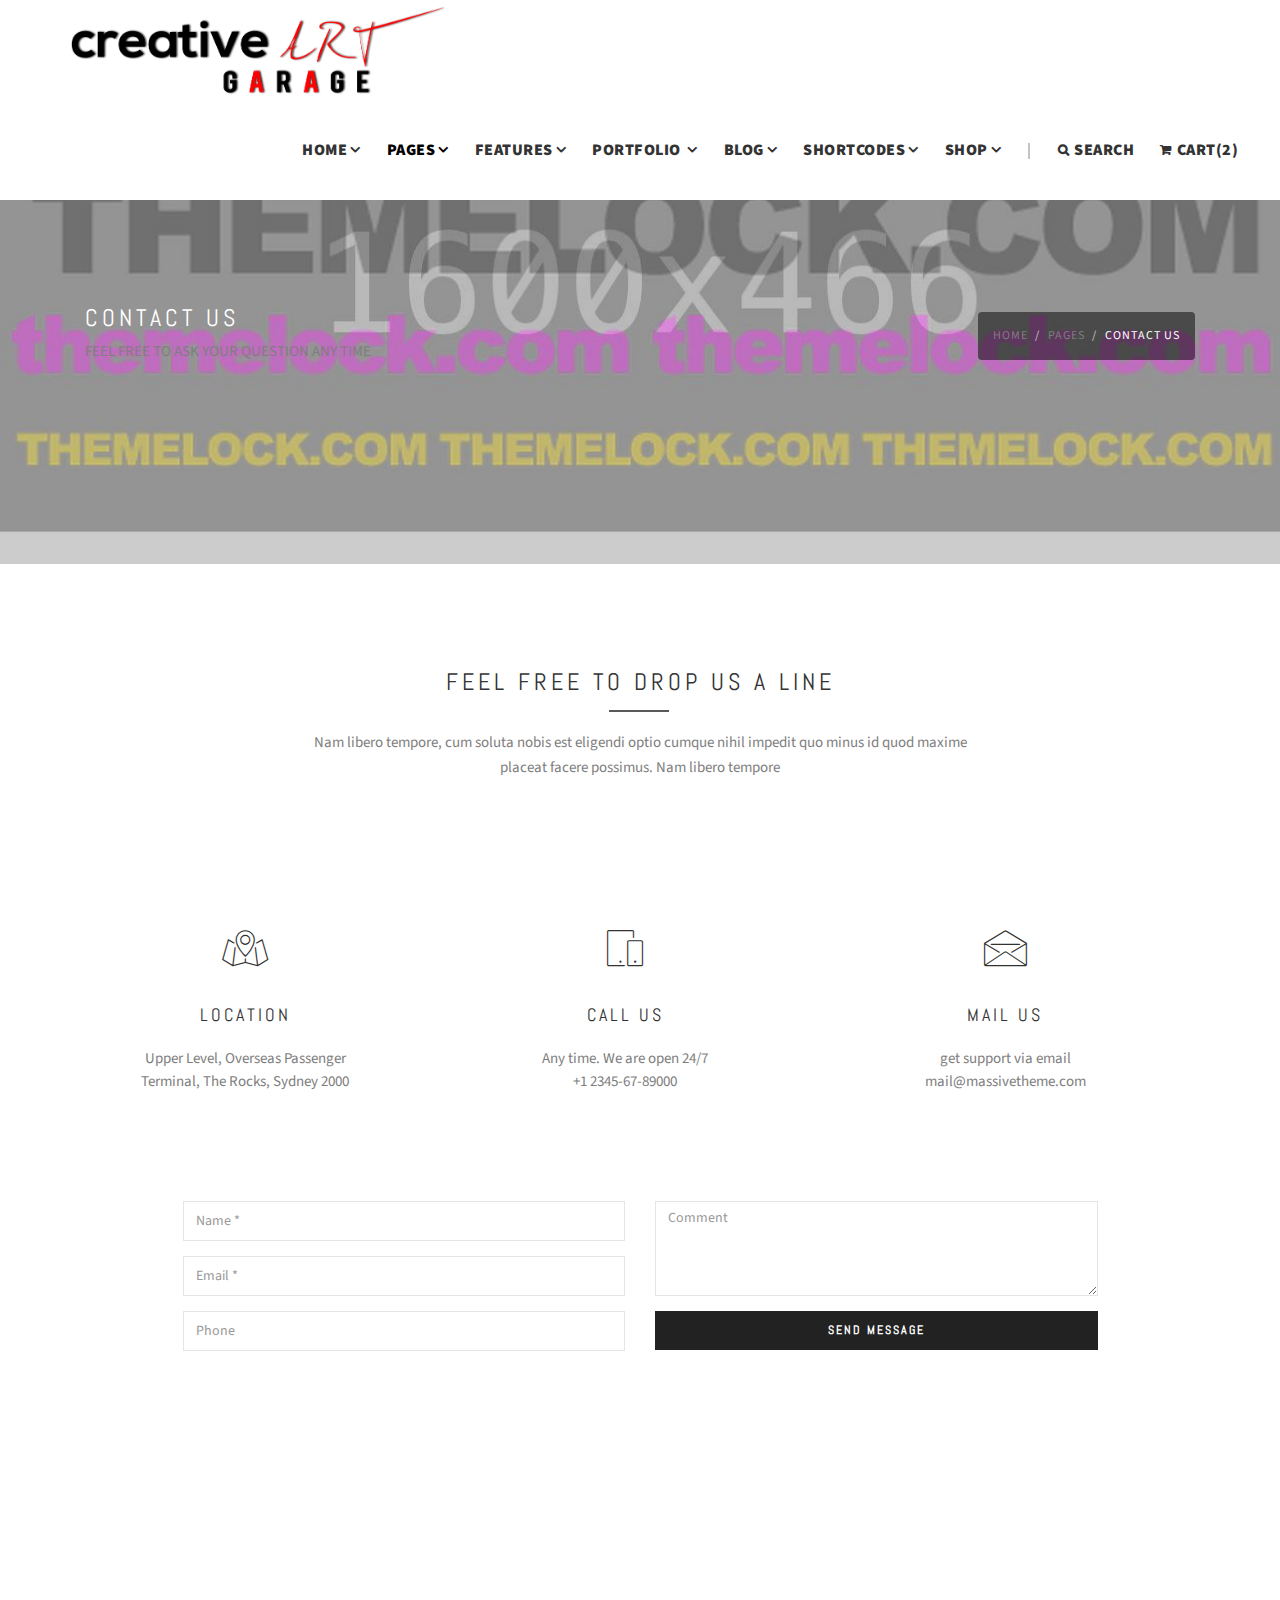
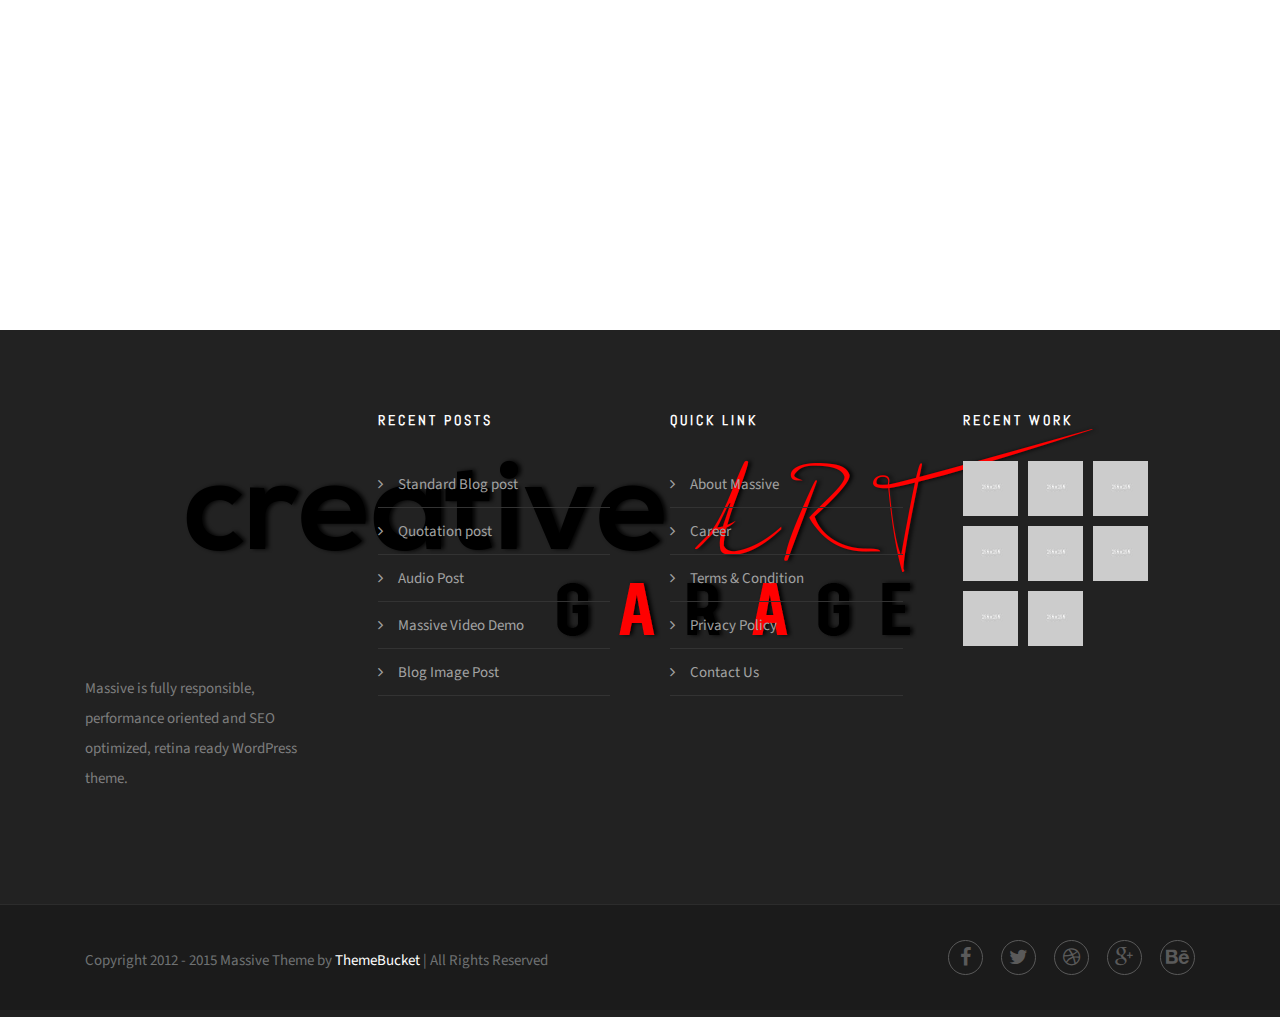
<file: contact-us-1.html>
<!DOCTYPE html>
<html lang="en">
<head>
    <meta charset="utf-8">
    <meta name="viewport" content="width=device-width, initial-scale=1.0, maximum-scale=1.0">
    <meta name="description" content="">
    <meta name="author" content="Mosaddek">

    <!--favicon icon-->
    <link rel="icon" type="image/png" href="img/favicon.png">

    <title>themelock.com - contact us 1</title>

    <!--common style-->

    
<link href='http://fonts.googleapis.com/css?family=Abel|Source+Sans+Pro:400,300,300italic,400italic,600,600italic,700,700italic,900,900italic,200italic,200' rel='stylesheet' type='text/css'>
<link href="css/bootstrap.min.css" rel="stylesheet">
    <link href="css/font-awesome.min.css" rel="stylesheet">
    <link href="css/magnific-popup.css" rel="stylesheet">
    <link href="css/shortcodes/shortcodes.css" rel="stylesheet">
    <link href="css/owl.carousel.css" rel="stylesheet">
    <link href="css/owl.theme.css" rel="stylesheet">
    <link href="css/style.css" rel="stylesheet">
    <link href="css/style-responsive.css" rel="stylesheet">
    <link href="css/default-theme.css" rel="stylesheet">

    <!-- HTML5 shim and Respond.js IE8 support of HTML5 elements and media queries -->
    <!--[if lt IE 9]>
    <script src="js/html5shiv.js"></script>
    <script src="js/respond.min.js"></script>
    <![endif]-->
</head>

<body>

    <!--  preloader start -->
<div id="tb-preloader">
    <div class="tb-preloader-wave"></div>
</div>
<!-- preloader end -->


<div class="wrapper">

        <!--header start-->
        <header id="header" class=" header-full-width ">

            <div class="header-sticky light-header ">

                <div class="container">
                    <div id="massive-menu" class="menuzord">

                        <!--logo start-->
                        <a href="index.html" class="logo-brand">
                            <img class="retina" src="img/logo.png" alt=""/>
                        </a>
                        <!--logo end-->

                        <!--mega menu start-->
                        <ul class="menuzord-menu pull-right">
                            <li><a href="#">Home</a>
                                <ul class="dropdown">
                                    <li><a href="#">Home General</a>
                                        <ul class="dropdown">
                                            <li><a href="mp-index-general-1.html">General 1</a></li>
                                            <li><a href="mp-index-general-2.html">General 2</a></li>
                                            <li><a href="mp-index-general-3.html">General 3</a></li>
                                            <li><a href="mp-index-general-4.html">General 4</a></li>
                                        </ul>
                                    </li>
                                    <li><a href="#">Home Corporate</a>
                                        <ul class="dropdown">
                                            <li><a href="mp-index-corporate-1.html">Corporate 1</a></li>
                                            <li><a href="mp-index-corporate-2.html">Corporate 2</a></li>
                                            <li><a href="mp-index-corporate-3.html">Corporate 3</a></li>
                                            <li><a href="mp-index-corporate-4.html">Corporate 4</a></li>
                                        </ul>
                                    </li>
                                    <li><a href="#">Home Creative</a>
                                        <ul class="dropdown">
                                            <li><a href="mp-index-creative-1.html">Creative 1</a></li>
                                            <li><a href="mp-index-creative-2.html">Creative 2</a></li>
                                            <li><a href="mp-index-creative-3.html">Creative 3</a></li>
                                            <li><a href="mp-index-creative-4.html">Creative 4</a></li>
                                        </ul>
                                    </li>
                                    <li><a href="#"> Specialized Home </a>
                                        <ul class="dropdown">
                                            <li><a href="mp-index-agency.html">  Agency</a> </li>
                                            <li><a href="mp-index-renovation.html">  Renovation</a> </li>
                                            <li><a href="mp-index-restaurant.html">  Restaurant</a> </li>
                                            <li><a href="mp-index-catering-service.html">  Catering </a> </li>
                                            <li><a href="mp-index-hotel-resort.html">  Hotel</a> </li>
                                            <li><a href="mp-index-event.html">  Event</a> </li>
                                            <li><a href="mp-index-magazine-1.html">  Magazine</a> </li>
                                            <li><a href="mp-index-fashion.html">  Fashion</a> </li>
                                            <li><a href="mp-index-real-state.html">  Real Estate</a> </li>
                                            <li><a href="mp-index-spa.html">  spa</a> </li>
                                        </ul>
                                    </li>
                                    <li><a href="#">Home Portfolio</a>
                                        <ul class="dropdown">
                                            <li><a href="mp-index-portfolio-1.html">Portfolio 1</a></li>
                                            <li><a href="mp-index-portfolio-2.html">Portfolio 2</a></li>
                                            <li><a href="mp-index-portfolio-3.html">Portfolio 3</a></li>
                                            <li><a href="mp-index-portfolio-4.html">Portfolio 4</a></li>
                                        </ul>
                                    </li>
                                    <li><a href="#">Home Photography</a>
                                        <ul class="dropdown">
                                            <li><a href="mp-index-photography-1.html">Photography 1</a></li>
                                            <li><a href="mp-index-photography-2.html">Photography 2</a></li>
                                            <li><a href="mp-index-photography-3.html">Photography 3</a></li>
                                        </ul>
                                    </li>

                                    <li><a href="#">Home Blog</a>
                                        <ul class="dropdown">
                                            <li><a href="mp-index-blog-1.html">Blog 1</a></li>
                                            <li><a href="mp-index-blog-2.html">Blog 2</a></li>
                                            <li><a href="mp-index-blog-3.html">Blog 3</a></li>
                                            <li><a href="mp-index-blog-4.html">Blog 4</a></li>
                                        </ul>
                                    </li>
                                    <li><a href="#">Home Side Nav</a>
                                        <ul class="dropdown">
                                            <li><a href="mp-index-leftnav-1.html">Side Nav 1</a></li>
                                            <li><a href="mp-index-leftnav-2.html">Side Nav 2</a></li>
                                        </ul>
                                    </li>
                                    <li><a href="#">Home Boxed</a>
                                        <ul class="dropdown">
                                            <li><a href="mp-index-boxed-view-1.html">Background Bg</a></li>
                                            <li><a href="mp-index-boxed-view-2.html">Pattern Bg</a></li>
                                        </ul>
                                    </li>
                                    <li><a href="#">One Page</a>
                                        <ul class="dropdown">
                                            <li><a href="op-index.html">Default</a></li>
                                            <li><a href="op-index-revslider-fullscreen.html">Revolution Slider</a></li>
                                            <li><a href="op-index-html5-video.html">HTML5 Video</a></li>
                                            <li><a href="op-dotted-menu.html">Doted Nav</a></li>
                                            <li><a href="op-index-sidebar.html">Sidebar Nav</a></li>
                                            <li><a href="op-index-text-rotate.html">Rotate Text</a></li>
                                            <li><a href="op-index-boxed.html">Boxed View</a></li>
                                        </ul>
                                    </li>
                                    <li><a href="mp-index-app-landing.html">Home App Landing</a> </li>
                                    <li><a href="mp-index-parallax.html">Home Parallax</a> </li>
                                    <li><a href="mp-index-coming-soon.html">Home Coming Soon</a> </li>
                                </ul>
                            </li>

                            <li class="active"><a href="javascript:void(0)">Pages</a>
                                <div class="megamenu">
                                    <div class="megamenu-row">
                                        <div class="col3">
                                            <ul class="list-unstyled">
                                                <li><a href="about-us-1.html">About Us 1</a></li>
                                                <li><a href="about-us-2.html">About Us 2</a></li>
                                                <li><a href="about-me.html">About Me</a></li>
                                                <li><a href="our-services-1.html">Services 1</a></li>
                                                <li><a href="our-services-2.html">Services 2</a></li>
                                                <li><a href="our-services-3.html">Services 3</a></li>
                                                <li><a href="our-clients-1.html">Our Clients 1</a></li>

                                            </ul>
                                        </div>
                                        <div class="col3">
                                            <ul class="list-unstyled">
                                                <li><a href="our-clients-2.html">Our Clients 2</a></li>
                                                <li><a href="shortcode-career.html">Career</a></li>
                                                <li><a href="faq-1.html">FAQ 1</a></li>
                                                <li><a href="faq-2.html">FAQ 2</a></li>
                                                <li><a href="maintenance.html">Maintenance</a></li>
                                                <li><a href="pricing-table-1.html">Pricing Table 1</a></li>
                                                <li><a href="pricing-table-2.html">Pricing Table 2</a></li>

                                            </ul>
                                        </div>
                                        <div class="col3">
                                            <ul class="list-unstyled">
                                                <li><a href="our-team-1.html">Our Team 1</a></li>
                                                <li><a href="our-team-2.html">Our Team 2</a></li>
                                                <li><a href="contact-us-1.html">Contact 1</a></li>
                                                <li><a href="contact-us-2.html">Contact 2</a></li>
                                                <li><a href="contact-us-3.html">Contact 3</a></li>
                                                <li><a href="404.html">Error 404</a></li>
                                                <li><a href="404-alt.html">Error 404 Alt</a></li>
                                            </ul>
                                        </div>
                                        <div class="col3">
                                            <ul class="list-unstyled">
                                                <li><a href="login-1.html">Login 1</a></li>
                                                <li><a href="login-2.html">Login 2</a></li>
                                                <li><a href="login-register-1.html">Login/Register 1</a></li>
                                                <li><a href="login-register-2.html">Login/Register 2</a></li>
                                                <li><a href="login-register-3.html">Login/Register 3</a></li>
                                            </ul>
                                        </div>

                                    </div>
                                </div>
                            </li>

                            <li class=""><a href="#">Features</a>
                                <ul class="dropdown">
                                    <li><a href="#">Sliders</a>
                                        <ul class="dropdown">
                                            <li><a href="#">Slider Revolution</a>
                                                <ul class="dropdown">
                                                    <li><a href="slider-revolution-fullscreen.html">Full Screen</a></li>
                                                    <li><a href="slider-revolution-fullwidth.html">Full Width</a></li>
                                                    <li><a href="slider-revolution-kenburns.html">Kenburns</a></li>
                                                    <li><a href="slider-revolution-video-bg.html">Video Banner</a></li>
                                                </ul>
                                            </li>
                                            <li><a href="#">Slider flex</a>
                                                <ul class="dropdown">
                                                    <li><a href="slider-flex-fullwidth.html">Full Width</a></li>
                                                    <li><a href="slider-flex-boxed.html">Boxed</a></li>
                                                    <li><a href="slider-flex-boxed-thumb.html">Thumbnail Box</a></li>
                                                </ul>
                                            </li>
                                            <li><a href="#">Slider Owl</a>
                                                <ul class="dropdown">
                                                    <li><a href="slider-owl-fullwidth.html">Full Width</a></li>
                                                    <li><a href="slider-owl-boxed.html">Boxed</a></li>
                                                </ul>
                                            </li>
                                            <li><a href="#">Parallax</a>
                                                <ul class="dropdown">
                                                    <li><a href="static-parallax.html">Full Screen</a></li>
                                                    <li><a href="static-parallax-2.html">Full Screen 2</a></li>
                                                    <li><a href="static-parallax-short.html">Full Width</a></li>
                                                </ul>
                                            </li>
                                            <li><a href="slider-bs.html">Slider BS</a> </li>
                                            <li><a href="slider-elastic.html">Slider Elastic</a> </li>
                                            <li><a href="slider-typist-blink.html">Slider Rotate Text 1</a> </li>
                                            <li><a href="slider-typist-mark.html">Slider Rotate Text 2</a> </li>
                                            <li><a href="static-html5-video.html">HTML5 Video</a> </li>
                                        </ul>
                                    </li>
                                    <li><a href="#">Menu Style</a>
                                        <ul class="dropdown">
                                            <li><a href="menu-light.html"> Light</a></li>
                                            <li><a href="menu-dark.html"> Dark</a></li>
                                            <li><a href="menu-transparent.html"> Transparent</a></li>
                                            <li><a href="menu-semi-transparent.html"> Semi Transparent</a></li>
                                            <li><a href="#"> Align</a>
                                                <ul class="dropdown">
                                                    <li><a href="menu-center.html">Menu Center 1</a></li>
                                                    <li><a href="menu-center-alt.html">Menu Center 2</a></li>
                                                    <li><a href="menu-block-left.html">Menu Block Left</a></li>
                                                    <li><a href="menu-left.html">Menu Left</a></li>
                                                </ul>
                                            </li>
                                            <li><a href="#"> Left Side</a>
                                                <ul class="dropdown">
                                                    <li><a href="left-side-nav-fixed.html">Side Menu  Light</a></li>
                                                    <li><a href="left-side-nav-fixed-dark.html">Side Menu  Dark</a></li>
                                                    <li><a href="left-side-nav-open-push.html">Side Menu Open Push</a></li>
                                                </ul>
                                            </li>
                                            <li><a href="#"> Topbar</a>
                                                <ul class="dropdown">
                                                    <li><a href="menu-top-bar.html">Menu Topbar 1</a></li>
                                                    <li><a href="menu-top-bar-alt.html">Menu Topbar 2</a></li>
                                                </ul>
                                            </li>
                                            <li><a href="menu-bottom.html"> Bottom Position</a></li>
                                            <li><a href="menu-floating.html"> Floating</a></li>
                                            <li><a href="menu-push.html">Menu Push</a></li>
                                            <li><a href="menu-dotted.html">Menu Dotted</a></li>
                                            <li><a href="menu-box-link.html">Box Link</a></li>
                                            <li><a href="menu-border-box-link.html">Border Box Link</a></li>
                                            <li><a href="menu-border-bottom.html">Border Bottom</a></li>
                                        </ul>
                                    </li>
                                    <li><a href="#">Page Title</a>
                                        <ul class="dropdown">
                                            <li><a href="page-title.html"> Default Title</a></li>
                                            <li><a href="page-title-background.html"> Background Title</a></li>
                                            <li><a href="page-title-bg-transparent-header.html"> Bg Transparent Title</a></li>
                                            <li><a href="page-title-parallax-transparent-header.html"> Parallax Transparent</a></li>
                                            <li><a href="page-title-nobg.html"> No Background</a></li>
                                            <li><a href="page-title-pattern.html"> Pattern Title</a></li>
                                            <li><a href="page-title-center.html"> Center Align</a></li>
                                            <li><a href="page-title-right.html"> Right Align</a></li>
                                            <li><a href="page-title-dark.html"> Dark Title</a></li>
                                            <li><a href="page-title-mini.html"> Mini Title</a></li>
                                        </ul>
                                    </li>
                                    <li><a href="#">Footer</a>
                                        <ul class="dropdown">
                                            <li><a href="footer1.html"> Footer Layout 1</a></li>
                                            <li><a href="footer2.html"> Footer Layout 2</a></li>
                                            <li><a href="footer3.html"> Footer Layout 3</a></li>
                                            <li><a href="footer4.html"> Footer Layout 4</a></li>
                                            <li><a href="footer5.html"> Footer Layout 5</a></li>
                                            <li><a href="footer6.html"> Footer Layout 6</a></li>
                                        </ul>
                                    </li>

                                    <li><a href="#">Gallery</a>
                                        <ul class="dropdown">
                                            <li><a href="gallery-3.html"> Default Gallery</a></li>
                                            <li><a href="gallery-masonry.html"> Masonry Gallery 1</a></li>
                                            <li><a href="gallery-masonry-2.html"> Masonry Gallery 2</a></li>
                                        </ul>
                                    </li>

                                </ul>
                            </li>

                            <li><a href="#">portfolio </a>
                                <ul class="dropdown">
                                    <li><a href="#">Boxed</a>
                                        <ul class="dropdown">
                                            <li><a href="#"> Gutter</a>
                                                <ul class="dropdown">
                                                    <li><a href="portfolio-2.html"> 2 Grid</a></li>
                                                    <li><a href="portfolio-3.html"> 3 Grid</a></li>
                                                    <li><a href="portfolio-4.html"> 4 Grid</a></li>
                                                    <li><a href="portfolio-5.html"> 5 Grid</a></li>
                                                    <li><a href="portfolio-6.html"> 6 Grid</a></li>
                                                </ul>
                                            </li>
                                            <li><a href="#"> Gutter Less</a>
                                                <ul class="dropdown">
                                                    <li><a href="portfolio-2-gutter-less.html"> 2 Grid</a></li>
                                                    <li><a href="portfolio-3-gutter-less.html"> 3 Grid</a></li>
                                                    <li><a href="portfolio-4-gutter-less.html"> 4 Grid</a></li>
                                                    <li><a href="portfolio-5-gutter-less.html"> 5 Grid</a></li>
                                                    <li><a href="portfolio-6-gutter-less.html"> 6 Grid</a></li>
                                                </ul>
                                            </li>
                                            <li><a href="#"> Title - Gutter</a>
                                                <ul class="dropdown">
                                                    <li><a href="portfolio-2-title.html"> 2 Grid</a></li>
                                                    <li><a href="portfolio-3-title.html"> 3 Grid</a></li>
                                                    <li><a href="portfolio-4-title.html"> 4 Grid</a></li>
                                                    <li><a href="portfolio-5-title.html"> 5 Grid</a></li>
                                                    <li><a href="portfolio-6-title.html"> 6 Grid</a></li>
                                                </ul></li>
                                            <li><a href="#"> Title - Gutter Less</a>
                                                <ul class="dropdown">
                                                    <li><a href="portfolio-2-title-gutter-less.html"> 2 Grid</a></li>
                                                    <li><a href="portfolio-3-title-gutter-less.html"> 3 Grid</a></li>
                                                    <li><a href="portfolio-4-title-gutter-less.html"> 4 Grid</a></li>
                                                    <li><a href="portfolio-5-title-gutter-less.html"> 5 Grid</a></li>
                                                    <li><a href="portfolio-6-title-gutter-less.html"> 6 Grid</a></li>
                                                </ul>
                                            </li>
                                        </ul>
                                    </li>
                                    <li><a href="#">Wide</a>
                                        <ul class="dropdown">
                                            <li><a href="#"> Gutter</a>
                                                <ul class="dropdown">
                                                    <li><a href="portfolio-2-fullwidth.html"> 2 Grid</a></li>
                                                    <li><a href="portfolio-3-fullwidth.html"> 3 Grid</a></li>
                                                    <li><a href="portfolio-4-fullwidth.html"> 4 Grid</a></li>
                                                    <li><a href="portfolio-5-fullwidth.html"> 5 Grid</a></li>
                                                    <li><a href="portfolio-6-fullwidth.html"> 6 Grid</a></li>
                                                </ul>
                                            </li>
                                            <li><a href="#"> Gutter Less</a>
                                                <ul class="dropdown">
                                                    <li><a href="portfolio-2-fullwidth-gutter-less.html"> 2 Grid</a></li>
                                                    <li><a href="portfolio-3-fullwidth-gutter-less.html"> 3 Grid</a></li>
                                                    <li><a href="portfolio-4-fullwidth-gutter-less.html"> 4 Grid</a></li>
                                                    <li><a href="portfolio-5-fullwidth-gutter-less.html"> 5 Grid</a></li>
                                                    <li><a href="portfolio-6-fullwidth-gutter-less.html"> 6 Grid</a></li>
                                                </ul>
                                            </li>
                                            <li><a href="#"> Title - Gutter</a>
                                                <ul class="dropdown">
                                                    <li><a href="portfolio-2-title-fullwidth.html"> 2 Grid</a></li>
                                                    <li><a href="portfolio-3-title-fullwidth.html"> 3 Grid</a></li>
                                                    <li><a href="portfolio-4-title-fullwidth.html"> 4 Grid</a></li>
                                                    <li><a href="portfolio-5-title-fullwidth.html"> 5 Grid</a></li>
                                                    <li><a href="portfolio-6-title-fullwidth.html"> 6 Grid</a></li>
                                                </ul></li>
                                            <li><a href="#"> Title - Gutter Less</a>
                                                <ul class="dropdown">
                                                    <li><a href="portfolio-2-title-fullwidth-gutter-less.html"> 2 Grid</a></li>
                                                    <li><a href="portfolio-3-title-fullwidth-gutter-less.html"> 3 Grid</a></li>
                                                    <li><a href="portfolio-4-title-fullwidth-gutter-less.html"> 4 Grid</a></li>
                                                    <li><a href="portfolio-5-title-fullwidth-gutter-less.html"> 5 Grid</a></li>
                                                    <li><a href="portfolio-6-title-fullwidth-gutter-less.html"> 6 Grid</a></li>
                                                </ul>
                                            </li>
                                        </ul>
                                    </li>
                                    <li><a href="#">Masonry - Boxed</a>
                                        <ul class="dropdown">
                                            <li><a href="#"> Gutter</a>
                                                <ul class="dropdown">
                                                    <li><a href="portfolio-2-masonry.html"> 2 Grid</a></li>
                                                    <li><a href="portfolio-3-masonry.html"> 3 Grid</a></li>
                                                    <li><a href="portfolio-4-masonry.html"> 4 Grid</a></li>
                                                    <li><a href="portfolio-5-masonry.html"> 5 Grid</a></li>
                                                    <li><a href="portfolio-6-masonry.html"> 6 Grid</a></li>
                                                </ul>
                                            </li>
                                            <li><a href="#"> Gutter Less</a>
                                                <ul class="dropdown">
                                                    <li><a href="portfolio-2-masonry-gutter-less.html"> 2 Grid</a></li>
                                                    <li><a href="portfolio-3-masonry-gutter-less.html"> 3 Grid</a></li>
                                                    <li><a href="portfolio-4-masonry-gutter-less.html"> 4 Grid</a></li>
                                                    <li><a href="portfolio-5-masonry-gutter-less.html"> 5 Grid</a></li>
                                                    <li><a href="portfolio-6-masonry-gutter-less.html"> 6 Grid</a></li>
                                                </ul>
                                            </li>
                                            <li><a href="#"> Title - Gutter</a>
                                                <ul class="dropdown">
                                                    <li><a href="portfolio-2-masonry-title.html"> 2 Grid</a></li>
                                                    <li><a href="portfolio-3-masonry-title.html"> 3 Grid</a></li>
                                                    <li><a href="portfolio-4-masonry-title.html"> 4 Grid</a></li>
                                                    <li><a href="portfolio-5-masonry-title.html"> 5 Grid</a></li>
                                                    <li><a href="portfolio-6-masonry-title.html"> 6 Grid</a></li>
                                                </ul></li>
                                            <li><a href="#"> Title - Gutter Less</a>
                                                <ul class="dropdown">
                                                    <li><a href="portfolio-2-masonry-title-gutter-less.html"> 2 Grid</a></li>
                                                    <li><a href="portfolio-3-masonry-title-gutter-less.html"> 3 Grid</a></li>
                                                    <li><a href="portfolio-4-masonry-title-gutter-less.html"> 4 Grid</a></li>
                                                    <li><a href="portfolio-5-masonry-title-gutter-less.html"> 5 Grid</a></li>
                                                    <li><a href="portfolio-6-masonry-title-gutter-less.html"> 6 Grid</a></li>
                                                </ul>
                                            </li>
                                        </ul>
                                    </li>
                                    <li><a href="#">Masonry - Wide</a>
                                        <ul class="dropdown">
                                            <li><a href="#"> Gutter</a>
                                                <ul class="dropdown">
                                                    <li><a href="portfolio-2-masonry-fullwidth.html"> 2 Grid</a></li>
                                                    <li><a href="portfolio-3-masonry-fullwidth.html"> 3 Grid</a></li>
                                                    <li><a href="portfolio-4-masonry-fullwidth.html"> 4 Grid</a></li>
                                                    <li><a href="portfolio-5-masonry-fullwidth.html"> 5 Grid</a></li>
                                                    <li><a href="portfolio-6-masonry-fullwidth.html"> 6 Grid</a></li>
                                                </ul>
                                            </li>
                                            <li><a href="#"> Gutter Less</a>
                                                <ul class="dropdown">
                                                    <li><a href="portfolio-2-masonry-fullwidth-gutter-less.html"> 2 Grid</a></li>
                                                    <li><a href="portfolio-3-masonry-fullwidth-gutter-less.html"> 3 Grid</a></li>
                                                    <li><a href="portfolio-4-masonry-fullwidth-gutter-less.html"> 4 Grid</a></li>
                                                    <li><a href="portfolio-5-masonry-fullwidth-gutter-less.html"> 5 Grid</a></li>
                                                    <li><a href="portfolio-6-masonry-fullwidth-gutter-less.html"> 6 Grid</a></li>
                                                </ul>
                                            </li>
                                            <li><a href="#"> Title - Gutter</a>
                                                <ul class="dropdown">
                                                    <li><a href="portfolio-2-masonry-title-fullwidth.html"> 2 Grid</a></li>
                                                    <li><a href="portfolio-3-masonry-title-fullwidth.html"> 3 Grid</a></li>
                                                    <li><a href="portfolio-4-masonry-title-fullwidth.html"> 4 Grid</a></li>
                                                    <li><a href="portfolio-5-masonry-title-fullwidth.html"> 5 Grid</a></li>
                                                    <li><a href="portfolio-6-masonry-title-fullwidth.html"> 6 Grid</a></li>
                                                </ul></li>
                                            <li><a href="#"> Title - Gutter Less</a>
                                                <ul class="dropdown">
                                                    <li><a href="portfolio-2-masonry-title-fullwidth-gutter-less.html"> 2 Grid</a></li>
                                                    <li><a href="portfolio-3-masonry-title-fullwidth-gutter-less.html"> 3 Grid</a></li>
                                                    <li><a href="portfolio-4-masonry-title-fullwidth-gutter-less.html"> 4 Grid</a></li>
                                                    <li><a href="portfolio-5-masonry-title-fullwidth-gutter-less.html"> 5 Grid</a></li>
                                                    <li><a href="portfolio-6-masonry-title-fullwidth-gutter-less.html"> 6 Grid</a></li>
                                                </ul>
                                            </li>
                                        </ul>
                                    </li>
                                    <li><a href="portfolio-details-advanced.html">Portfolio - Advanced</a> </li>
                                    <li><a href="portfolio-single.html">Portfolio - Details 1</a> </li>
                                    <li><a href="portfolio-single-alt.html">Portfolio - Details 2</a> </li>
                                    <li><a href="portfolio-single-gallery.html">Portfolio Details - Gallery</a> </li>
                                    <li><a href="portfolio-single-video.html">Portfolio - HTML5 Video</a> </li>
                                </ul>
                            </li>
                            <li><a href="#">Blog</a>
                                <ul class="dropdown">
                                    <li><a href="#">Classic</a>
                                        <ul class="dropdown ">
                                            <li><a href="blog-sidebar-left.html">Sidebar Left</a></li>
                                            <li><a href="blog-sidebar-right.html">Sidebar Right</a></li>
                                            <li><a href="blog-fullwidth.html">Fullwidth</a></li>
                                            <li><a href="blog-list.html">Blog List</a></li>
                                        </ul>
                                    </li>
                                    <li><a href="#">Grid</a>
                                        <ul class="dropdown ">
                                            <li><a href="blog-grid-2.html">Grid 2</a></li>
                                            <li><a href="blog-grid-3.html">Grid 3</a></li>
                                            <li><a href="blog-grid-4.html">Grid 4</a></li>
                                        </ul>
                                    </li>
                                    <li><a href="#">Masonry</a>
                                        <ul class="dropdown ">
                                            <li><a href="blog-2-masonry.html">Masonry 2</a></li>
                                            <li><a href="blog-3-masonry.html">Masonry 3</a></li>
                                            <li><a href="blog-4-masonry.html">Masonry 4</a></li>
                                            <li><a href="blog-masonry-fullwidth.html">Masonry Fullwidth</a></li>
                                        </ul>
                                    </li>

                                    <li><a href="#">Blog Details</a>
                                        <ul class="dropdown ">
                                            <li><a href="blog-single-sidebar-left.html">Sidebar Left</a></li>
                                            <li><a href="blog-single.html">Sidebar Right</a></li>
                                            <li><a href="blog-single-fullwidth.html">Fullwidth</a></li>
                                        </ul>
                                    </li>
                                </ul>
                            </li>
                            <li  class=""><a href="javascript:void(0)">Shortcodes</a>
                                <div class="megamenu">
                                    <div class="megamenu-row">
                                        <div class="col3">
                                            <ul class="list-unstyled">
                                                <li><a href="shortcode-alert.html">Alert</a></li>
                                                <li><a href="shortcode-buttons.html">Buttons</a></li>
                                                <li><a href="shortcode-career.html">Career</a></li>
                                                <li><a href="shortcode-carousel.html">Carousel</a></li>
                                                <li><a href="shortcode-clients.html">Clients</a></li>
                                                <li><a href="shortcode-countdown.html">Countdown</a></li>
                                            </ul>
                                        </div>
                                        <div class="col3">
                                            <ul class="list-unstyled">
                                                <li><a href="shortcode-divider.html">Divider</a></li>
                                                <li><a href="shortcode-featured-box.html">Featured Box</a></li>
                                                <li><a href="shortcode-fun-factors.html">Fun Factors</a></li>
                                                <li><a href="shortcode-heading-style.html">Heading Style</a></li>
                                                <li><a href="shortcode-icon-list.html">Icon List</a></li>
                                                <li><a href="shortcode-post.html">Post</a></li>

                                            </ul>
                                        </div>
                                        <div class="col3">
                                            <ul class="list-unstyled">
                                                <li><a href="shortcode-pricing-table.html">Pricing Table </a></li>
                                                <li><a href="shortcode-progress-bar.html">Progress Bar </a></li>
                                                <li><a href="shortcode-promo-box.html">Promo box </a></li>
                                                <li><a href="shortcode-subscribe.html">Subscribe</a></li>
                                                <li><a href="shortcode-tabs.html">Tabs</a></li>
                                                <li><a href="shortcode-tables.html">Tables</a></li>
                                            </ul>
                                        </div>
                                        <div class="col3">
                                            <ul class="list-unstyled">
                                                <li><a href="shortcode-team.html">Team</a></li>
                                                <li><a href="shortcode-testimonial.html">Testimonials </a></li>
                                                <li><a href="shortcode-timeline.html">Timeline </a></li>
                                                <li><a href="shortcode-toggle-accordion.html">Toggle Accordion </a></li>
                                            </ul>
                                        </div>

                                    </div>
                                </div>
                            </li>

                            <li><a href="#">shop</a>
                                <ul class="dropdown">
                                    <li><a href="shop-2.html">Grid 2</a></li>
                                    <li><a href="shop-3.html">Grid 3</a></li>
                                    <li><a href="shop-4.html">Grid 4</a></li>
                                    <li><a href="shop-single.html">Product Details</a></li>
                                    <li><a href="shop-cart.html">Shopping Cart</a></li>
                                </ul>
                            </li>

                            <li  class="nav-icon nav-divider">
                                <a href="javascript:void(0)">|</a>
                            </li>

                            <li class="nav-icon">
                                <a href="javascript:void(0)">
                                    <i class="fa fa-search"></i> Search
                                </a>
                                <div class="megamenu megamenu-quarter-width">
                                    <div class="megamenu-row">
                                        <div class="col12">
                                            <form role="form">
                                                <div class="">
                                                    <input type="text" class="form-control" placeholder="Search">
                                                </div>
                                            </form>
                                        </div>
                                    </div>
                                </div>
                            </li>
                            <li  class="nav-icon cart-info">
                                <a href="javascript:void(0)">
                                    <i class="fa fa-shopping-cart"></i> cart(2)
                                </a>
                                <div class="megamenu megamenu-quarter-width ">
                                    <div class="megamenu-row">
                                        <div class="col12">

                                            <!--cart-->
                                            <table class="table cart-table-list table-responsive">
                                                <tr>
                                                    <td><a href="#"><img src="img/product/1.jpg" alt=""/></a></td>
                                                    <td><a href="#"> Women's Top</a></td>
                                                    <td>X4</td>
                                                    <td>$ 122.00</td>
                                                    <td><a href="#" class="close"><img src="img/product/close.png" alt=""/></a></td>
                                                </tr>
                                                <tr>
                                                    <td><a href="#"><img src="img/product/2.jpg" alt=""/></a></td>
                                                    <td><a href="#"> Men's T-shirt</a></td>
                                                    <td>X4</td>
                                                    <td>$ 122.00</td>
                                                    <td><a href="#" class="close"><img src="img/product/close.png" alt=""/></a></td>
                                                </tr>
                                            </table>

                                            <div class="total-cart pull-right">
                                                <ul>
                                                    <li><span>Sub Total</span> <span>$ 2000.00 </span></li>
                                                    <li><span>Total </span> <span>$ 2000.00 </span></li>
                                                </ul>
                                            </div>
                                            <div class="s-cart-btn pull-right">
                                                <a href="shop-cart.html" class="btn btn-small btn-theme-color light-hover"> View cart</a>
                                                <a href="#" class="btn btn-small btn-light-solid  btn-transparent"> Checkout</a>
                                            </div>
                                            <!--cart-->

                                        </div>
                                    </div>
                                </div>
                            </li>
                        </ul>
                        <!--mega menu end-->

                    </div>
                </div>
            </div>

        </header>
        <!--header end-->

        <!--page title start-->
        <section class="page-title background-title dark banner-contact">
            <div class="container">
                <div class="row">
                    <div class="col-md-12">
                        <h3 class="text-uppercase">Contact us </h3>
                        <span class="text-uppercase"> feel free to ask your question any time </span>
                        <ol class="breadcrumb box">
                            <li><a href="#">Home</a></li>
                            <li><a href="#">Pages</a></li>
                            <li class="active">Contact us</li>
                        </ol>
                    </div>
                </div>
            </div>
        </section>
        <!--page title end-->

        <!--body content start-->
        <section class="body-content" id="contact">
            <div class="page-content">

                <div class="container">

                    <div class="heading-title-alt border-short-bottom text-center ">
                        <h3 class="text-uppercase">feel free to drop us a line</h3>
                        <div class="half-txt">Nam libero tempore, cum soluta nobis est eligendi optio cumque nihil impedit quo minus id quod maxime placeat facere possimus. Nam libero tempore</div>
                    </div>

                    <div class="row page-content">
                        <div class="col-md-4">
                            <div class="featured-item text-center">
                                <div class="icon">
                                    <i class="icon-map"></i>
                                </div>
                                <div class="title text-uppercase">
                                    <h4>location</h4>
                                </div>
                                <div class="desc">
                                    Upper Level, Overseas Passenger <br/>
                                    Terminal, The Rocks, Sydney 2000
                                </div>
                            </div>
                        </div>
                        <div class="col-md-4">
                            <div class="featured-item text-center">
                                <div class="icon">
                                    <i class="icon-mobile"></i>
                                </div>
                                <div class="title text-uppercase">
                                    <h4>call us</h4>
                                </div>
                                <div class="desc">
                                    Any time. We are open 24/7 <br/>
                                    +1 2345-67-89000
                                </div>
                            </div>
                        </div>
                        <div class="col-md-4">
                            <div class="featured-item text-center">
                                <div class="icon">
                                    <i class="icon-envelope"></i>
                                </div>
                                <div class="title text-uppercase">
                                    <h4>mail us</h4>
                                </div>
                                <div class="desc">
                                    get support via email <br/>
                                    mail@massivetheme.com
                                </div>
                            </div>
                        </div>
                    </div>

                    <div class="row">

                        <div class="col-md-10 col-md-offset-1">
                        <form method="post" action="#" id="form" role="form" class="contact-comments">

                            <div class="row">

                                <div class="col-md-6 ">

                                    <div class="form-group">
                                        <!-- Name -->
                                        <input type="text" name="name" id="name" class=" form-control" placeholder="Name *" maxlength="100" required="">
                                    </div>
                                    <div class="form-group">
                                        <!-- Email -->
                                        <input type="email" name="email" id="email" class=" form-control" placeholder="Email *" maxlength="100" required="">
                                    </div>
                                    <div class="form-group">
                                        <!-- phone -->
                                        <input type="text" name="phone" id="phone" class=" form-control" placeholder="Phone" maxlength="100">
                                    </div>
                                </div>

                                <div class="col-md-6 form-group">
                                    <div class="form-group">
                                        <!-- Comment -->
                                        <textarea name="text" id="text" class="cmnt-text form-control" placeholder="Comment" maxlength="400"></textarea>
                                    </div>
                                    <div class="form-group full-width">
                                        <button type="submit" class="btn btn-small btn-dark-solid ">
                                            Send Message
                                        </button>
                                    </div>
                                </div>

                            </div>

                        </form>
                        </div>
                    </div>
                </div>

            </div>

            <!-- Google Map start-->
            <div id='grey-map' class="height-450"> </div>
            <!--  Google Map End-->
        </section>
        <!--body content end-->

        <!--footer start 1-->
        <footer id="footer" class="dark">
            <div class="primary-footer">
                <div class="container">
                    <div class="row">
                        <div class="col-md-3">
                            <a href="#" class="m-bot-20 footer-logo">
                                <img class="retina" src="img/logo-dark.png" alt=""/>
                            </a>
                            <p>Massive is  fully responsible, performance oriented and SEO optimized, retina ready WordPress theme.</p>
                            
                        </div>
                        <div class="col-md-3">
                            <h5 class="text-uppercase">recent posts</h5>
                            <ul class="f-list">
                                <li><a href="#">Standard Blog post</a></li>
                                <li><a href="#">Quotation post</a></li>
                                <li><a href="#">Audio Post</a></li>
                                <li><a href="#">Massive Video Demo</a></li>
                                <li><a href="#">Blog Image Post</a></li>
                            </ul>
                        </div>
                        <div class="col-md-3">
                            <h5 class="text-uppercase">quick link</h5>
                            <ul class="f-list">
                                <li><a href="#">About Massive</a></li>
                                <li><a href="#">Career</a></li>
                                <li><a href="#">Terms & Condition</a></li>
                                <li><a href="#">Privacy Policy</a></li>
                                <li><a href="#">Contact Us</a></li>
                            </ul>
                        </div>
                        <div class="col-md-3">
                            <h5 class="text-uppercase">Recent Work</h5>
                            <ul class="r-work">
                                <li>
                                    <a href="#"><img src="img/recent-work/1.jpg" alt=""/></a>
                                </li>
                                <li>
                                    <a href="#"><img src="img/recent-work/2.jpg" alt=""/></a>
                                </li>
                                <li>
                                    <a href="#"><img src="img/recent-work/3.jpg" alt=""/></a>
                                </li>
                                <li>
                                    <a href="#"><img src="img/recent-work/4.jpg" alt=""/></a>
                                </li>
                                <li>
                                    <a href="#"><img src="img/recent-work/5.jpg" alt=""/></a>
                                </li>
                                <li>
                                    <a href="#"><img src="img/recent-work/6.jpg" alt=""/></a>
                                </li>
                                <li>
                                    <a href="#"><img src="img/recent-work/7.jpg" alt=""/></a>
                                </li>
                                <li>
                                    <a href="#"><img src="img/recent-work/8.jpg" alt=""/></a>
                                </li>
                            </ul>
                        </div>
                    </div>
                </div>
            </div>

            <div class="secondary-footer">
                <div class="container">
                    <div class="row">
                        <div class="col-md-6">
                            <span class="m-top-10">Copyright 2012 - 2015 Massive Theme by <a href="http://themebucket.net/" class="f-link" target="_blank">ThemeBucket</a> | All Rights Reserved</span>
                        </div>
                        <div class="col-md-6">
                            <div class="social-link circle pull-right">
                                <a href="#"><i class="fa fa-facebook"></i></a>
                                <a href="#"><i class="fa fa-twitter"></i></a>
                                <a href="#"><i class="fa fa-dribbble"></i></a>
                                <a href="#"><i class="fa fa-google-plus"></i></a>
                                <a href="#"><i class="fa fa-behance"></i></a>
                            </div>
                        </div>
                    </div>
                </div>
            </div>
        </footer>
        <!--footer 1 end-->

    </div>


    <!-- Placed js at the end of the document so the pages load faster -->
    <script src="js/jquery-1.10.2.min.js"></script>
    <script src="js/bootstrap.min.js"></script>
    <script src="js/menuzord.js"></script>
    <script src="js/jquery.flexslider-min.js"></script>
    <script src="js/owl.carousel.min.js"></script>
    <script src="js/jquery.isotope.js"></script>
    <script src="js/jquery.magnific-popup.min.js"></script>
    <script src="js/jquery.countTo.js"></script>
    <script type="text/javascript" src="http://maps.google.com/maps/api/js?sensor=false"></script>
    <script src="js/jquery.gmap.min.js"></script>
    <script src="js/imagesloaded.js"></script>
    <script src="js/smooth.js"></script>
    <script src="js/wow.min.js"></script>

    <script src="js/imagesloaded.js"></script>
    <!--common scripts-->
    <script src="js/scripts.js?6"></script>

    <script type="text/javascript">
        $(document).ready(function(){
           $("#grey-map").gMap({
               markers: [
                   {
                       latitude: 50.083,
                       longitude: 19.917,
                       html: '<div class="test_marker">marker 1</div>'

                   }
               ],
               zoom: 16,
               scrollwheel:false,
               styles: [{"featureType":"landscape","stylers":[{"saturation":-100},{"lightness":65},{"visibility":"on"}]},{"featureType":"poi","stylers":[{"saturation":-100},{"lightness":51},{"visibility":"simplified"}]},{"featureType":"road.highway","stylers":[{"saturation":-100},{"visibility":"simplified"}]},{"featureType":"road.arterial","stylers":[{"saturation":-100},{"lightness":30},{"visibility":"on"}]},{"featureType":"road.local","stylers":[{"saturation":-100},{"lightness":40},{"visibility":"on"}]},{"featureType":"transit","stylers":[{"saturation":-100},{"visibility":"simplified"}]},{"featureType":"administrative.province","stylers":[{"visibility":"off"}]},{"featureType":"water","elementType":"labels","stylers":[{"visibility":"on"},{"lightness":-25},{"saturation":-100}]},{"featureType":"water","elementType":"geometry","stylers":[{"hue":"#ffff00"},{"lightness":-25},{"saturation":-97}]}]
           })
        });
    </script>



</body>
</html>
</file>
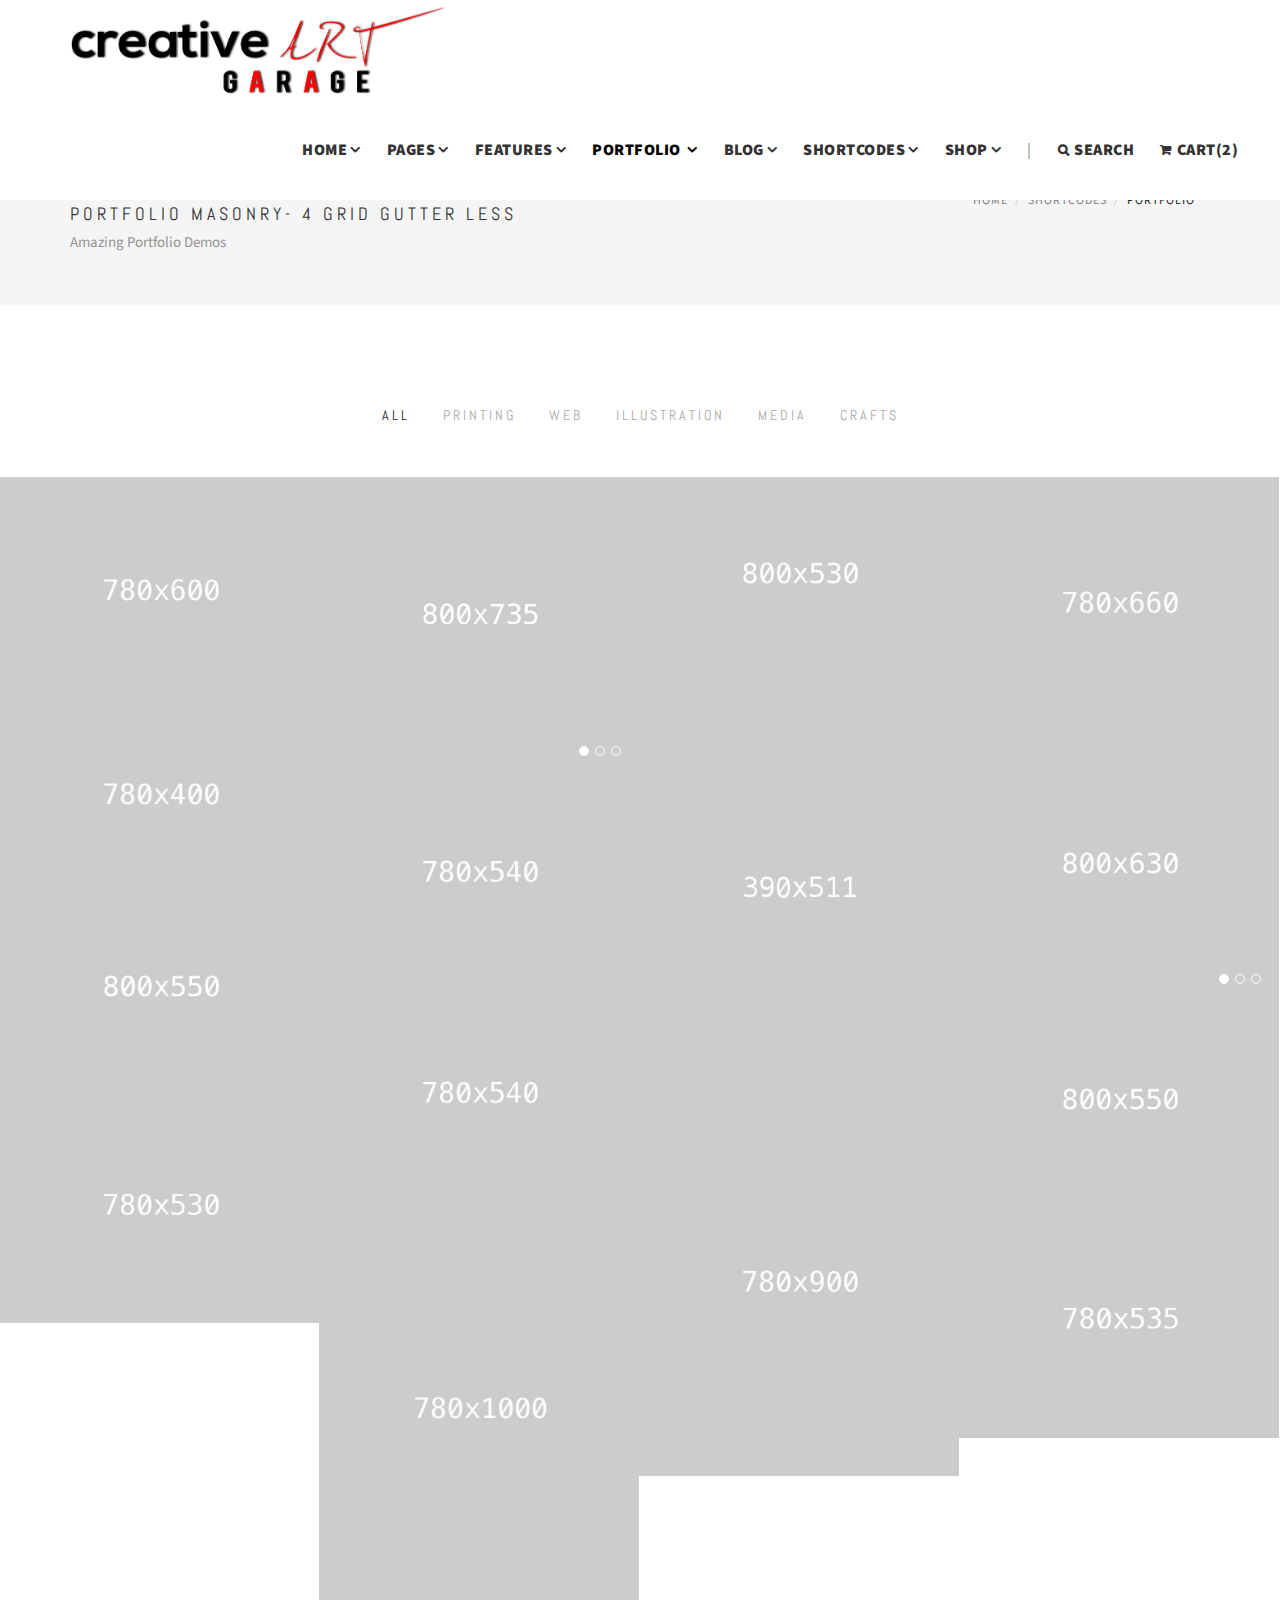
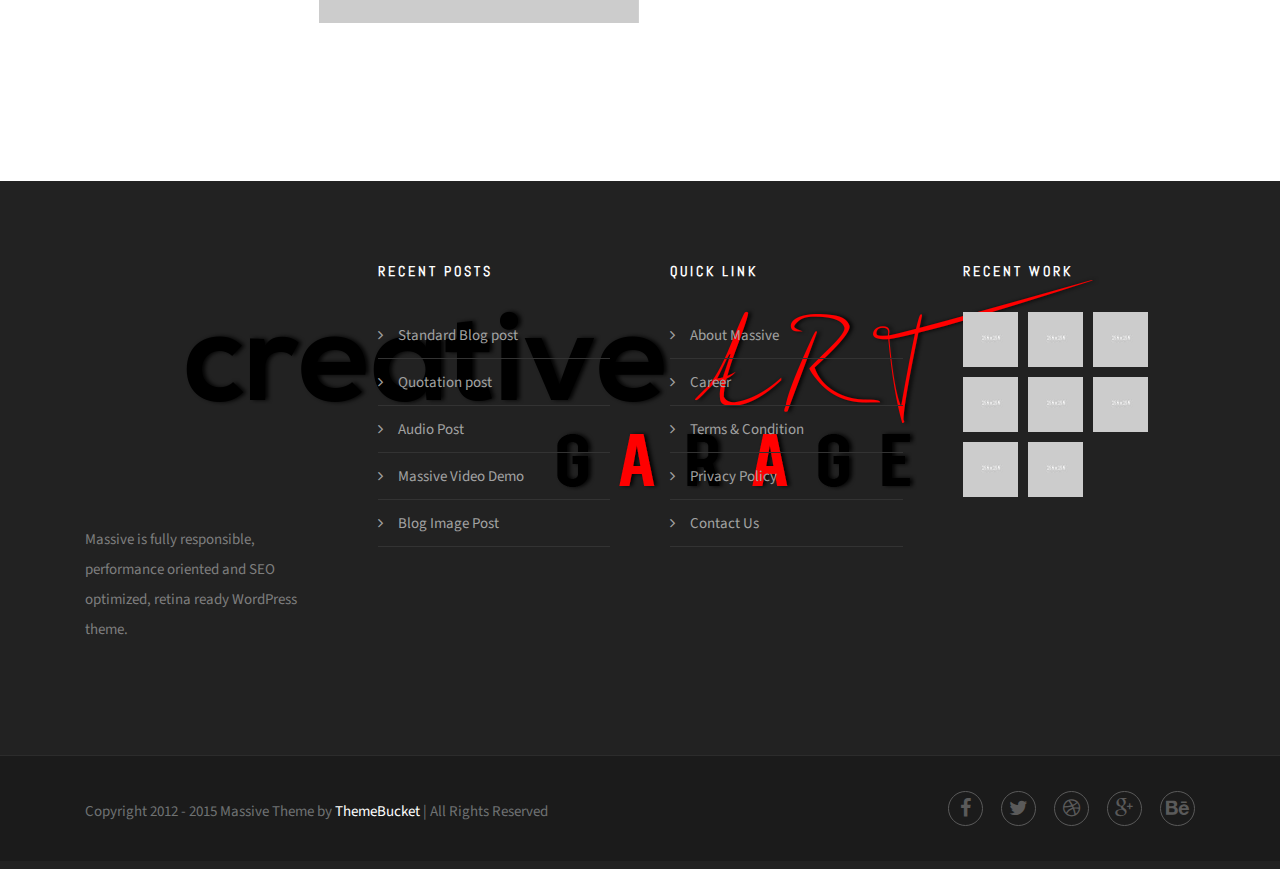
<file: portfolio-4-masonry-fullwidth-gutter-less.html>
<!DOCTYPE html>
<html lang="en">
<head>
    <meta charset="utf-8">
    <meta name="viewport" content="width=device-width, initial-scale=1.0, maximum-scale=1.0">
    <meta name="description" content="">
    <meta name="author" content="Mosaddek">

    <!--favicon icon-->
    <link rel="icon" type="image/png" href="img/favicon.png">

    <title>themelock.com - Portfolio 4 masonry fullwidth gutter less</title>


    <!--common style-->

    
<link href='http://fonts.googleapis.com/css?family=Abel|Source+Sans+Pro:400,300,300italic,400italic,600,600italic,700,700italic,900,900italic,200italic,200' rel='stylesheet' type='text/css'>
<link href="css/bootstrap.min.css" rel="stylesheet">
    <link href="css/font-awesome.min.css" rel="stylesheet">
    <link href="css/magnific-popup.css" rel="stylesheet">
    <link href="css/shortcodes/shortcodes.css" rel="stylesheet">
    <link href="css/owl.carousel.css" rel="stylesheet">
    <link href="css/owl.theme.css" rel="stylesheet">
    <link href="css/style.css" rel="stylesheet">
    <link href="css/style-responsive.css" rel="stylesheet">
    <link href="css/default-theme.css" rel="stylesheet">

    <!-- HTML5 shim and Respond.js IE8 support of HTML5 elements and media queries -->
    <!--[if lt IE 9]>
    <script src="js/html5shiv.js"></script>
    <script src="js/respond.min.js"></script>
    <![endif]-->
</head>

<body>

    <!--  preloader start -->
<div id="tb-preloader">
    <div class="tb-preloader-wave"></div>
</div>
<!-- preloader end -->


<div class="wrapper">

        <!--header start-->
        <header id="header" class=" header-full-width">

            <div class="header-sticky light-header ">

                <div class="container">
                    <div id="massive-menu" class="menuzord">

                        <!--logo start-->
                        <a href="index.html" class="logo-brand">
                            <img class="retina" src="img/logo.png" alt=""/>
                        </a>
                        <!--logo end-->

                        <!--mega menu start-->
                        <ul class="menuzord-menu pull-right">
                            <li><a href="#">Home</a>
                                <ul class="dropdown">
                                    <li><a href="#">Home General</a>
                                        <ul class="dropdown">
                                            <li><a href="mp-index-general-1.html">General 1</a></li>
                                            <li><a href="mp-index-general-2.html">General 2</a></li>
                                            <li><a href="mp-index-general-3.html">General 3</a></li>
                                            <li><a href="mp-index-general-4.html">General 4</a></li>
                                        </ul>
                                    </li>
                                    <li><a href="#">Home Corporate</a>
                                        <ul class="dropdown">
                                            <li><a href="mp-index-corporate-1.html">Corporate 1</a></li>
                                            <li><a href="mp-index-corporate-2.html">Corporate 2</a></li>
                                            <li><a href="mp-index-corporate-3.html">Corporate 3</a></li>
                                            <li><a href="mp-index-corporate-4.html">Corporate 4</a></li>
                                        </ul>
                                    </li>
                                    <li><a href="#">Home Creative</a>
                                        <ul class="dropdown">
                                            <li><a href="mp-index-creative-1.html">Creative 1</a></li>
                                            <li><a href="mp-index-creative-2.html">Creative 2</a></li>
                                            <li><a href="mp-index-creative-3.html">Creative 3</a></li>
                                            <li><a href="mp-index-creative-4.html">Creative 4</a></li>
                                        </ul>
                                    </li>
                                    <li><a href="#"> Specialized Home </a>
                                        <ul class="dropdown">
                                            <li><a href="mp-index-agency.html">  Agency</a> </li>
                                            <li><a href="mp-index-renovation.html">  Renovation</a> </li>
                                            <li><a href="mp-index-restaurant.html">  Restaurant</a> </li>
                                            <li><a href="mp-index-catering-service.html">  Catering </a> </li>
                                            <li><a href="mp-index-hotel-resort.html">  Hotel</a> </li>
                                            <li><a href="mp-index-event.html">  Event</a> </li>
                                            <li><a href="mp-index-magazine-1.html">  Magazine</a> </li>
                                            <li><a href="mp-index-fashion.html">  Fashion</a> </li>
                                            <li><a href="mp-index-real-state.html">  Real Estate</a> </li>
                                            <li><a href="mp-index-spa.html">  spa</a> </li>
                                        </ul>
                                    </li>
                                    <li><a href="#">Home Portfolio</a>
                                        <ul class="dropdown">
                                            <li><a href="mp-index-portfolio-1.html">Portfolio 1</a></li>
                                            <li><a href="mp-index-portfolio-2.html">Portfolio 2</a></li>
                                            <li><a href="mp-index-portfolio-3.html">Portfolio 3</a></li>
                                            <li><a href="mp-index-portfolio-4.html">Portfolio 4</a></li>
                                        </ul>
                                    </li>
                                    <li><a href="#">Home Photography</a>
                                        <ul class="dropdown">
                                            <li><a href="mp-index-photography-1.html">Photography 1</a></li>
                                            <li><a href="mp-index-photography-2.html">Photography 2</a></li>
                                            <li><a href="mp-index-photography-3.html">Photography 3</a></li>
                                        </ul>
                                    </li>

                                    <li><a href="#">Home Blog</a>
                                        <ul class="dropdown">
                                            <li><a href="mp-index-blog-1.html">Blog 1</a></li>
                                            <li><a href="mp-index-blog-2.html">Blog 2</a></li>
                                            <li><a href="mp-index-blog-3.html">Blog 3</a></li>
                                            <li><a href="mp-index-blog-4.html">Blog 4</a></li>
                                        </ul>
                                    </li>
                                    <li><a href="#">Home Side Nav</a>
                                        <ul class="dropdown">
                                            <li><a href="mp-index-leftnav-1.html">Side Nav 1</a></li>
                                            <li><a href="mp-index-leftnav-2.html">Side Nav 2</a></li>
                                        </ul>
                                    </li>
                                    <li><a href="#">Home Boxed</a>
                                        <ul class="dropdown">
                                            <li><a href="mp-index-boxed-view-1.html">Background Bg</a></li>
                                            <li><a href="mp-index-boxed-view-2.html">Pattern Bg</a></li>
                                        </ul>
                                    </li>
                                    <li><a href="#">One Page</a>
                                        <ul class="dropdown">
                                            <li><a href="op-index.html">Default</a></li>
                                            <li><a href="op-index-revslider-fullscreen.html">Revolution Slider</a></li>
                                            <li><a href="op-index-html5-video.html">HTML5 Video</a></li>
                                            <li><a href="op-dotted-menu.html">Doted Nav</a></li>
                                            <li><a href="op-index-sidebar.html">Sidebar Nav</a></li>
                                            <li><a href="op-index-text-rotate.html">Rotate Text</a></li>
                                            <li><a href="op-index-boxed.html">Boxed View</a></li>
                                        </ul>
                                    </li>
                                    <li><a href="mp-index-app-landing.html">Home App Landing</a> </li>
                                    <li><a href="mp-index-parallax.html">Home Parallax</a> </li>
                                    <li><a href="mp-index-coming-soon.html">Home Coming Soon</a> </li>
                                </ul>
                            </li>

                            <li class=""><a href="javascript:void(0)">Pages</a>
                                <div class="megamenu">
                                    <div class="megamenu-row">
                                        <div class="col3">
                                            <ul class="list-unstyled">
                                                <li><a href="about-us-1.html">About Us 1</a></li>
                                                <li><a href="about-us-2.html">About Us 2</a></li>
                                                <li><a href="about-me.html">About Me</a></li>
                                                <li><a href="our-services-1.html">Services 1</a></li>
                                                <li><a href="our-services-2.html">Services 2</a></li>
                                                <li><a href="our-services-3.html">Services 3</a></li>
                                                <li><a href="our-clients-1.html">Our Clients 1</a></li>

                                            </ul>
                                        </div>
                                        <div class="col3">
                                            <ul class="list-unstyled">
                                                <li><a href="our-clients-2.html">Our Clients 2</a></li>
                                                <li><a href="shortcode-career.html">Career</a></li>
                                                <li><a href="faq-1.html">FAQ 1</a></li>
                                                <li><a href="faq-2.html">FAQ 2</a></li>
                                                <li><a href="maintenance.html">Maintenance</a></li>
                                                <li><a href="pricing-table-1.html">Pricing Table 1</a></li>
                                                <li><a href="pricing-table-2.html">Pricing Table 2</a></li>

                                            </ul>
                                        </div>
                                        <div class="col3">
                                            <ul class="list-unstyled">
                                                <li><a href="our-team-1.html">Our Team 1</a></li>
                                                <li><a href="our-team-2.html">Our Team 2</a></li>
                                                <li><a href="contact-us-1.html">Contact 1</a></li>
                                                <li><a href="contact-us-2.html">Contact 2</a></li>
                                                <li><a href="contact-us-3.html">Contact 3</a></li>
                                                <li><a href="404.html">Error 404</a></li>
                                                <li><a href="404-alt.html">Error 404 Alt</a></li>
                                            </ul>
                                        </div>
                                        <div class="col3">
                                            <ul class="list-unstyled">
                                                <li><a href="login-1.html">Login 1</a></li>
                                                <li><a href="login-2.html">Login 2</a></li>
                                                <li><a href="login-register-1.html">Login/Register 1</a></li>
                                                <li><a href="login-register-2.html">Login/Register 2</a></li>
                                                <li><a href="login-register-3.html">Login/Register 3</a></li>
                                            </ul>
                                        </div>

                                    </div>
                                </div>
                            </li>

                            <li class=""><a href="#">Features</a>
                                <ul class="dropdown">
                                    <li><a href="#">Sliders</a>
                                        <ul class="dropdown">
                                            <li><a href="#">Slider Revolution</a>
                                                <ul class="dropdown">
                                                    <li><a href="slider-revolution-fullscreen.html">Full Screen</a></li>
                                                    <li><a href="slider-revolution-fullwidth.html">Full Width</a></li>
                                                    <li><a href="slider-revolution-kenburns.html">Kenburns</a></li>
                                                    <li><a href="slider-revolution-video-bg.html">Video Banner</a></li>
                                                </ul>
                                            </li>
                                            <li><a href="#">Slider flex</a>
                                                <ul class="dropdown">
                                                    <li><a href="slider-flex-fullwidth.html">Full Width</a></li>
                                                    <li><a href="slider-flex-boxed.html">Boxed</a></li>
                                                    <li><a href="slider-flex-boxed-thumb.html">Thumbnail Box</a></li>
                                                </ul>
                                            </li>
                                            <li><a href="#">Slider Owl</a>
                                                <ul class="dropdown">
                                                    <li><a href="slider-owl-fullwidth.html">Full Width</a></li>
                                                    <li><a href="slider-owl-boxed.html">Boxed</a></li>
                                                </ul>
                                            </li>
                                            <li><a href="#">Parallax</a>
                                                <ul class="dropdown">
                                                    <li><a href="static-parallax.html">Full Screen</a></li>
                                                    <li><a href="static-parallax-2.html">Full Screen 2</a></li>
                                                    <li><a href="static-parallax-short.html">Full Width</a></li>
                                                </ul>
                                            </li>
                                            <li><a href="slider-bs.html">Slider BS</a> </li>
                                            <li><a href="slider-elastic.html">Slider Elastic</a> </li>
                                            <li><a href="slider-typist-blink.html">Slider Rotate Text 1</a> </li>
                                            <li><a href="slider-typist-mark.html">Slider Rotate Text 2</a> </li>
                                            <li><a href="static-html5-video.html">HTML5 Video</a> </li>
                                        </ul>
                                    </li>
                                    <li><a href="#">Menu Style</a>
                                        <ul class="dropdown">
                                            <li><a href="menu-light.html"> Light</a></li>
                                            <li><a href="menu-dark.html"> Dark</a></li>
                                            <li><a href="menu-transparent.html"> Transparent</a></li>
                                            <li><a href="menu-semi-transparent.html"> Semi Transparent</a></li>
                                            <li><a href="#"> Align</a>
                                                <ul class="dropdown">
                                                    <li><a href="menu-center.html">Menu Center 1</a></li>
                                                    <li><a href="menu-center-alt.html">Menu Center 2</a></li>
                                                    <li><a href="menu-block-left.html">Menu Block Left</a></li>
                                                    <li><a href="menu-left.html">Menu Left</a></li>
                                                </ul>
                                            </li>
                                            <li><a href="#"> Left Side</a>
                                                <ul class="dropdown">
                                                    <li><a href="left-side-nav-fixed.html">Side Menu  Light</a></li>
                                                    <li><a href="left-side-nav-fixed-dark.html">Side Menu  Dark</a></li>
                                                    <li><a href="left-side-nav-open-push.html">Side Menu Open Push</a></li>
                                                </ul>
                                            </li>
                                            <li><a href="#"> Topbar</a>
                                                <ul class="dropdown">
                                                    <li><a href="menu-top-bar.html">Menu Topbar 1</a></li>
                                                    <li><a href="menu-top-bar-alt.html">Menu Topbar 2</a></li>
                                                </ul>
                                            </li>
                                            <li><a href="menu-bottom.html"> Bottom Position</a></li>
                                            <li><a href="menu-floating.html"> Floating</a></li>
                                            <li><a href="menu-push.html">Menu Push</a></li>
                                            <li><a href="menu-dotted.html">Menu Dotted</a></li>
                                            <li><a href="menu-box-link.html">Box Link</a></li>
                                            <li><a href="menu-border-box-link.html">Border Box Link</a></li>
                                            <li><a href="menu-border-bottom.html">Border Bottom</a></li>
                                        </ul>
                                    </li>
                                    <li><a href="#">Page Title</a>
                                        <ul class="dropdown">
                                            <li><a href="page-title.html"> Default Title</a></li>
                                            <li><a href="page-title-background.html"> Background Title</a></li>
                                            <li><a href="page-title-bg-transparent-header.html"> Bg Transparent Title</a></li>
                                            <li><a href="page-title-parallax-transparent-header.html"> Parallax Transparent</a></li>
                                            <li><a href="page-title-nobg.html"> No Background</a></li>
                                            <li><a href="page-title-pattern.html"> Pattern Title</a></li>
                                            <li><a href="page-title-center.html"> Center Align</a></li>
                                            <li><a href="page-title-right.html"> Right Align</a></li>
                                            <li><a href="page-title-dark.html"> Dark Title</a></li>
                                            <li><a href="page-title-mini.html"> Mini Title</a></li>
                                        </ul>
                                    </li>
                                    <li><a href="#">Footer</a>
                                        <ul class="dropdown">
                                            <li><a href="footer1.html"> Footer Layout 1</a></li>
                                            <li><a href="footer2.html"> Footer Layout 2</a></li>
                                            <li><a href="footer3.html"> Footer Layout 3</a></li>
                                            <li><a href="footer4.html"> Footer Layout 4</a></li>
                                            <li><a href="footer5.html"> Footer Layout 5</a></li>
                                            <li><a href="footer6.html"> Footer Layout 6</a></li>
                                        </ul>
                                    </li>

                                    <li><a href="#">Gallery</a>
                                        <ul class="dropdown">
                                            <li><a href="gallery-3.html"> Default Gallery</a></li>
                                            <li><a href="gallery-masonry.html"> Masonry Gallery 1</a></li>
                                            <li><a href="gallery-masonry-2.html"> Masonry Gallery 2</a></li>
                                        </ul>
                                    </li>

                                </ul>
                            </li>

                            <li class="active"><a href="#">portfolio </a>
                                <ul class="dropdown">
                                    <li><a href="#">Boxed</a>
                                        <ul class="dropdown">
                                            <li><a href="#"> Gutter</a>
                                                <ul class="dropdown">
                                                    <li><a href="portfolio-2.html"> 2 Grid</a></li>
                                                    <li><a href="portfolio-3.html"> 3 Grid</a></li>
                                                    <li><a href="portfolio-4.html"> 4 Grid</a></li>
                                                    <li><a href="portfolio-5.html"> 5 Grid</a></li>
                                                    <li><a href="portfolio-6.html"> 6 Grid</a></li>
                                                </ul>
                                            </li>
                                            <li><a href="#"> Gutter Less</a>
                                                <ul class="dropdown">
                                                    <li><a href="portfolio-2-gutter-less.html"> 2 Grid</a></li>
                                                    <li><a href="portfolio-3-gutter-less.html"> 3 Grid</a></li>
                                                    <li><a href="portfolio-4-gutter-less.html"> 4 Grid</a></li>
                                                    <li><a href="portfolio-5-gutter-less.html"> 5 Grid</a></li>
                                                    <li><a href="portfolio-6-gutter-less.html"> 6 Grid</a></li>
                                                </ul>
                                            </li>
                                            <li><a href="#"> Title - Gutter</a>
                                                <ul class="dropdown">
                                                    <li><a href="portfolio-2-title.html"> 2 Grid</a></li>
                                                    <li><a href="portfolio-3-title.html"> 3 Grid</a></li>
                                                    <li><a href="portfolio-4-title.html"> 4 Grid</a></li>
                                                    <li><a href="portfolio-5-title.html"> 5 Grid</a></li>
                                                    <li><a href="portfolio-6-title.html"> 6 Grid</a></li>
                                                </ul></li>
                                            <li><a href="#"> Title - Gutter Less</a>
                                                <ul class="dropdown">
                                                    <li><a href="portfolio-2-title-gutter-less.html"> 2 Grid</a></li>
                                                    <li><a href="portfolio-3-title-gutter-less.html"> 3 Grid</a></li>
                                                    <li><a href="portfolio-4-title-gutter-less.html"> 4 Grid</a></li>
                                                    <li><a href="portfolio-5-title-gutter-less.html"> 5 Grid</a></li>
                                                    <li><a href="portfolio-6-title-gutter-less.html"> 6 Grid</a></li>
                                                </ul>
                                            </li>
                                        </ul>
                                    </li>
                                    <li><a href="#">Wide</a>
                                        <ul class="dropdown">
                                            <li><a href="#"> Gutter</a>
                                                <ul class="dropdown">
                                                    <li><a href="portfolio-2-fullwidth.html"> 2 Grid</a></li>
                                                    <li><a href="portfolio-3-fullwidth.html"> 3 Grid</a></li>
                                                    <li><a href="portfolio-4-fullwidth.html"> 4 Grid</a></li>
                                                    <li><a href="portfolio-5-fullwidth.html"> 5 Grid</a></li>
                                                    <li><a href="portfolio-6-fullwidth.html"> 6 Grid</a></li>
                                                </ul>
                                            </li>
                                            <li><a href="#"> Gutter Less</a>
                                                <ul class="dropdown">
                                                    <li><a href="portfolio-2-fullwidth-gutter-less.html"> 2 Grid</a></li>
                                                    <li><a href="portfolio-3-fullwidth-gutter-less.html"> 3 Grid</a></li>
                                                    <li><a href="portfolio-4-fullwidth-gutter-less.html"> 4 Grid</a></li>
                                                    <li><a href="portfolio-5-fullwidth-gutter-less.html"> 5 Grid</a></li>
                                                    <li><a href="portfolio-6-fullwidth-gutter-less.html"> 6 Grid</a></li>
                                                </ul>
                                            </li>
                                            <li><a href="#"> Title - Gutter</a>
                                                <ul class="dropdown">
                                                    <li><a href="portfolio-2-title-fullwidth.html"> 2 Grid</a></li>
                                                    <li><a href="portfolio-3-title-fullwidth.html"> 3 Grid</a></li>
                                                    <li><a href="portfolio-4-title-fullwidth.html"> 4 Grid</a></li>
                                                    <li><a href="portfolio-5-title-fullwidth.html"> 5 Grid</a></li>
                                                    <li><a href="portfolio-6-title-fullwidth.html"> 6 Grid</a></li>
                                                </ul></li>
                                            <li><a href="#"> Title - Gutter Less</a>
                                                <ul class="dropdown">
                                                    <li><a href="portfolio-2-title-fullwidth-gutter-less.html"> 2 Grid</a></li>
                                                    <li><a href="portfolio-3-title-fullwidth-gutter-less.html"> 3 Grid</a></li>
                                                    <li><a href="portfolio-4-title-fullwidth-gutter-less.html"> 4 Grid</a></li>
                                                    <li><a href="portfolio-5-title-fullwidth-gutter-less.html"> 5 Grid</a></li>
                                                    <li><a href="portfolio-6-title-fullwidth-gutter-less.html"> 6 Grid</a></li>
                                                </ul>
                                            </li>
                                        </ul>
                                    </li>
                                    <li><a href="#">Masonry - Boxed</a>
                                        <ul class="dropdown">
                                            <li><a href="#"> Gutter</a>
                                                <ul class="dropdown">
                                                    <li><a href="portfolio-2-masonry.html"> 2 Grid</a></li>
                                                    <li><a href="portfolio-3-masonry.html"> 3 Grid</a></li>
                                                    <li><a href="portfolio-4-masonry.html"> 4 Grid</a></li>
                                                    <li><a href="portfolio-5-masonry.html"> 5 Grid</a></li>
                                                    <li><a href="portfolio-6-masonry.html"> 6 Grid</a></li>
                                                </ul>
                                            </li>
                                            <li><a href="#"> Gutter Less</a>
                                                <ul class="dropdown">
                                                    <li><a href="portfolio-2-masonry-gutter-less.html"> 2 Grid</a></li>
                                                    <li><a href="portfolio-3-masonry-gutter-less.html"> 3 Grid</a></li>
                                                    <li><a href="portfolio-4-masonry-gutter-less.html"> 4 Grid</a></li>
                                                    <li><a href="portfolio-5-masonry-gutter-less.html"> 5 Grid</a></li>
                                                    <li><a href="portfolio-6-masonry-gutter-less.html"> 6 Grid</a></li>
                                                </ul>
                                            </li>
                                            <li><a href="#"> Title - Gutter</a>
                                                <ul class="dropdown">
                                                    <li><a href="portfolio-2-masonry-title.html"> 2 Grid</a></li>
                                                    <li><a href="portfolio-3-masonry-title.html"> 3 Grid</a></li>
                                                    <li><a href="portfolio-4-masonry-title.html"> 4 Grid</a></li>
                                                    <li><a href="portfolio-5-masonry-title.html"> 5 Grid</a></li>
                                                    <li><a href="portfolio-6-masonry-title.html"> 6 Grid</a></li>
                                                </ul></li>
                                            <li><a href="#"> Title - Gutter Less</a>
                                                <ul class="dropdown">
                                                    <li><a href="portfolio-2-masonry-title-gutter-less.html"> 2 Grid</a></li>
                                                    <li><a href="portfolio-3-masonry-title-gutter-less.html"> 3 Grid</a></li>
                                                    <li><a href="portfolio-4-masonry-title-gutter-less.html"> 4 Grid</a></li>
                                                    <li><a href="portfolio-5-masonry-title-gutter-less.html"> 5 Grid</a></li>
                                                    <li><a href="portfolio-6-masonry-title-gutter-less.html"> 6 Grid</a></li>
                                                </ul>
                                            </li>
                                        </ul>
                                    </li>
                                    <li><a href="#">Masonry - Wide</a>
                                        <ul class="dropdown">
                                            <li><a href="#"> Gutter</a>
                                                <ul class="dropdown">
                                                    <li><a href="portfolio-2-masonry-fullwidth.html"> 2 Grid</a></li>
                                                    <li><a href="portfolio-3-masonry-fullwidth.html"> 3 Grid</a></li>
                                                    <li><a href="portfolio-4-masonry-fullwidth.html"> 4 Grid</a></li>
                                                    <li><a href="portfolio-5-masonry-fullwidth.html"> 5 Grid</a></li>
                                                    <li><a href="portfolio-6-masonry-fullwidth.html"> 6 Grid</a></li>
                                                </ul>
                                            </li>
                                            <li><a href="#"> Gutter Less</a>
                                                <ul class="dropdown">
                                                    <li><a href="portfolio-2-masonry-fullwidth-gutter-less.html"> 2 Grid</a></li>
                                                    <li><a href="portfolio-3-masonry-fullwidth-gutter-less.html"> 3 Grid</a></li>
                                                    <li><a href="portfolio-4-masonry-fullwidth-gutter-less.html"> 4 Grid</a></li>
                                                    <li><a href="portfolio-5-masonry-fullwidth-gutter-less.html"> 5 Grid</a></li>
                                                    <li><a href="portfolio-6-masonry-fullwidth-gutter-less.html"> 6 Grid</a></li>
                                                </ul>
                                            </li>
                                            <li><a href="#"> Title - Gutter</a>
                                                <ul class="dropdown">
                                                    <li><a href="portfolio-2-masonry-title-fullwidth.html"> 2 Grid</a></li>
                                                    <li><a href="portfolio-3-masonry-title-fullwidth.html"> 3 Grid</a></li>
                                                    <li><a href="portfolio-4-masonry-title-fullwidth.html"> 4 Grid</a></li>
                                                    <li><a href="portfolio-5-masonry-title-fullwidth.html"> 5 Grid</a></li>
                                                    <li><a href="portfolio-6-masonry-title-fullwidth.html"> 6 Grid</a></li>
                                                </ul></li>
                                            <li><a href="#"> Title - Gutter Less</a>
                                                <ul class="dropdown">
                                                    <li><a href="portfolio-2-masonry-title-fullwidth-gutter-less.html"> 2 Grid</a></li>
                                                    <li><a href="portfolio-3-masonry-title-fullwidth-gutter-less.html"> 3 Grid</a></li>
                                                    <li><a href="portfolio-4-masonry-title-fullwidth-gutter-less.html"> 4 Grid</a></li>
                                                    <li><a href="portfolio-5-masonry-title-fullwidth-gutter-less.html"> 5 Grid</a></li>
                                                    <li><a href="portfolio-6-masonry-title-fullwidth-gutter-less.html"> 6 Grid</a></li>
                                                </ul>
                                            </li>
                                        </ul>
                                    </li>
                                    <li><a href="portfolio-details-advanced.html">Portfolio - Advanced</a> </li>
                                    <li><a href="portfolio-single.html">Portfolio - Details 1</a> </li>
                                    <li><a href="portfolio-single-alt.html">Portfolio - Details 2</a> </li>
                                    <li><a href="portfolio-single-gallery.html">Portfolio Details - Gallery</a> </li>
                                    <li><a href="portfolio-single-video.html">Portfolio - HTML5 Video</a> </li>
                                </ul>
                            </li>
                            <li><a href="#">Blog</a>
                                <ul class="dropdown">
                                    <li><a href="#">Classic</a>
                                        <ul class="dropdown ">
                                            <li><a href="blog-sidebar-left.html">Sidebar Left</a></li>
                                            <li><a href="blog-sidebar-right.html">Sidebar Right</a></li>
                                            <li><a href="blog-fullwidth.html">Fullwidth</a></li>
                                            <li><a href="blog-list.html">Blog List</a></li>
                                        </ul>
                                    </li>
                                    <li><a href="#">Grid</a>
                                        <ul class="dropdown ">
                                            <li><a href="blog-grid-2.html">Grid 2</a></li>
                                            <li><a href="blog-grid-3.html">Grid 3</a></li>
                                            <li><a href="blog-grid-4.html">Grid 4</a></li>
                                        </ul>
                                    </li>
                                    <li><a href="#">Masonry</a>
                                        <ul class="dropdown ">
                                            <li><a href="blog-2-masonry.html">Masonry 2</a></li>
                                            <li><a href="blog-3-masonry.html">Masonry 3</a></li>
                                            <li><a href="blog-4-masonry.html">Masonry 4</a></li>
                                            <li><a href="blog-masonry-fullwidth.html">Masonry Fullwidth</a></li>
                                        </ul>
                                    </li>

                                    <li><a href="#">Blog Details</a>
                                        <ul class="dropdown ">
                                            <li><a href="blog-single-sidebar-left.html">Sidebar Left</a></li>
                                            <li><a href="blog-single.html">Sidebar Right</a></li>
                                            <li><a href="blog-single-fullwidth.html">Fullwidth</a></li>
                                        </ul>
                                    </li>
                                </ul>
                            </li>
                            <li  class=""><a href="javascript:void(0)">Shortcodes</a>
                                <div class="megamenu">
                                    <div class="megamenu-row">
                                        <div class="col3">
                                            <ul class="list-unstyled">
                                                <li><a href="shortcode-alert.html">Alert</a></li>
                                                <li><a href="shortcode-buttons.html">Buttons</a></li>
                                                <li><a href="shortcode-career.html">Career</a></li>
                                                <li><a href="shortcode-carousel.html">Carousel</a></li>
                                                <li><a href="shortcode-clients.html">Clients</a></li>
                                                <li><a href="shortcode-countdown.html">Countdown</a></li>
                                            </ul>
                                        </div>
                                        <div class="col3">
                                            <ul class="list-unstyled">
                                                <li><a href="shortcode-divider.html">Divider</a></li>
                                                <li><a href="shortcode-featured-box.html">Featured Box</a></li>
                                                <li><a href="shortcode-fun-factors.html">Fun Factors</a></li>
                                                <li><a href="shortcode-heading-style.html">Heading Style</a></li>
                                                <li><a href="shortcode-icon-list.html">Icon List</a></li>
                                                <li><a href="shortcode-post.html">Post</a></li>

                                            </ul>
                                        </div>
                                        <div class="col3">
                                            <ul class="list-unstyled">
                                                <li><a href="shortcode-pricing-table.html">Pricing Table </a></li>
                                                <li><a href="shortcode-progress-bar.html">Progress Bar </a></li>
                                                <li><a href="shortcode-promo-box.html">Promo box </a></li>
                                                <li><a href="shortcode-subscribe.html">Subscribe</a></li>
                                                <li><a href="shortcode-tabs.html">Tabs</a></li>
                                                <li><a href="shortcode-tables.html">Tables</a></li>
                                            </ul>
                                        </div>
                                        <div class="col3">
                                            <ul class="list-unstyled">
                                                <li><a href="shortcode-team.html">Team</a></li>
                                                <li><a href="shortcode-testimonial.html">Testimonials </a></li>
                                                <li><a href="shortcode-timeline.html">Timeline </a></li>
                                                <li><a href="shortcode-toggle-accordion.html">Toggle Accordion </a></li>
                                            </ul>
                                        </div>

                                    </div>
                                </div>
                            </li>

                            <li><a href="#">shop</a>
                                <ul class="dropdown">
                                    <li><a href="shop-2.html">Grid 2</a></li>
                                    <li><a href="shop-3.html">Grid 3</a></li>
                                    <li><a href="shop-4.html">Grid 4</a></li>
                                    <li><a href="shop-single.html">Product Details</a></li>
                                    <li><a href="shop-cart.html">Shopping Cart</a></li>
                                </ul>
                            </li>

                            <li  class="nav-icon nav-divider">
                                <a href="javascript:void(0)">|</a>
                            </li>

                            <li class="nav-icon">
                                <a href="javascript:void(0)">
                                    <i class="fa fa-search"></i> Search
                                </a>
                                <div class="megamenu megamenu-quarter-width">
                                    <div class="megamenu-row">
                                        <div class="col12">
                                            <form role="form">
                                                <div class="">
                                                    <input type="text" class="form-control" placeholder="Search">
                                                </div>
                                            </form>
                                        </div>
                                    </div>
                                </div>
                            </li>
                            <li  class="nav-icon cart-info">
                                <a href="javascript:void(0)">
                                    <i class="fa fa-shopping-cart"></i> cart(2)
                                </a>
                                <div class="megamenu megamenu-quarter-width ">
                                    <div class="megamenu-row">
                                        <div class="col12">

                                            <!--cart-->
                                            <table class="table cart-table-list table-responsive">
                                                <tr>
                                                    <td><a href="#"><img src="img/product/1.jpg" alt=""/></a></td>
                                                    <td><a href="#"> Women's Top</a></td>
                                                    <td>X4</td>
                                                    <td>$ 122.00</td>
                                                    <td><a href="#" class="close"><img src="img/product/close.png" alt=""/></a></td>
                                                </tr>
                                                <tr>
                                                    <td><a href="#"><img src="img/product/2.jpg" alt=""/></a></td>
                                                    <td><a href="#"> Men's T-shirt</a></td>
                                                    <td>X4</td>
                                                    <td>$ 122.00</td>
                                                    <td><a href="#" class="close"><img src="img/product/close.png" alt=""/></a></td>
                                                </tr>
                                            </table>

                                            <div class="total-cart pull-right">
                                                <ul>
                                                    <li><span>Sub Total</span> <span>$ 2000.00 </span></li>
                                                    <li><span>Total </span> <span>$ 2000.00 </span></li>
                                                </ul>
                                            </div>
                                            <div class="s-cart-btn pull-right">
                                                <a href="shop-cart.html" class="btn btn-small btn-theme-color light-hover"> View cart</a>
                                                <a href="#" class="btn btn-small btn-light-solid  btn-transparent"> Checkout</a>
                                            </div>
                                            <!--cart-->

                                        </div>
                                    </div>
                                </div>
                            </li>
                        </ul>
                        <!--mega menu end-->

                    </div>
                </div>
            </div>

        </header>
        <!--header end-->

        <!--page title start-->
        <section class="page-title">
            <div class="container">
                <h4 class="text-uppercase">portfolio masonry- 4 grid gutter less </h4>
                <span>Amazing Portfolio Demos</span>
                <ol class="breadcrumb">
                    <li><a href="#">Home</a></li>
                    <li><a href="#">Shortcodes</a></li>
                    <li class="active">Portfolio</li>
                </ol>
            </div>
        </section>
        <!--page title end-->

        <!--body content start-->
        <section class="body-content page-content">
            <div class="text-center" >
                <ul class="portfolio-filter">
                    <li class="active"><a href="#" data-filter="*"> All</a></li>
                    <li><a href="#" data-filter=".cat1">printing</a></li>
                    <li><a href="#" data-filter=".cat2">Web</a></li>
                    <li><a href="#" data-filter=".cat3">illustration</a></li>
                    <li><a href="#" data-filter=".cat4">media</a></li>
                    <li><a href="#" data-filter=".cat5">crafts</a></li>
                </ul>
            </div>

            <div class="portfolio portfolio-masonry col-4">

                <div class="portfolio-item cat1 cat3 ">
                    <div class="thumb">
                        <img src="img/portfolio/masonry/1.jpg" alt="">
                        <div class="portfolio-hover">
                            <div class="action-btn">
                                <a href="img/portfolio/masonry/1.jpg" class="popup-link" title="lightbox view"> <i class="icon-basic_magnifier"></i>  </a>
                            </div>
                            <div class="portfolio-description">
                                <h4><a href="img/portfolio/masonry/1.jpg" class="popup-link" title="lightbox view">lightbox view</a></h4>
                                <p><a href="#">category</a></p>
                            </div>
                        </div>
                    </div>
                </div>


                <div class="portfolio-item cat4 cat2">
                    <div class="thumb">

                        <div class="portfolio-slider">
                            <ul class="slides">
                                <li>
                                    <a href="img/portfolio/masonry/4-1.jpg" title="Freshness Photo"><img src="img/portfolio/masonry/4-1.jpg" alt=""></a>
                                </li>
                                <li>
                                    <a href="img/portfolio/masonry/4-2.jpg" title="Awesome Lightbox"><img src="img/portfolio/masonry/4-2.jpg" alt=""></a>
                                </li>
                                <li>
                                    <a href="img/portfolio/masonry/4-3.jpg" title="Awesome Lightbox"><img src="img/portfolio/masonry/4-2.jpg" alt=""></a>
                                </li>
                            </ul>
                        </div>


                        <div class="portfolio-hover">
                            <div class="action-btn">
                                <a href="#"> <i class="icon-basic_magnifier"></i>  </a>
                            </div>
                            <div class="portfolio-description">
                                <h4><a href="#">lightbox Gallary</a></h4>
                                <p><a href="#">category</a></p>
                            </div>
                        </div>
                    </div>
                </div>

                <div class="portfolio-item cat2 cat4">
                    <div class="thumb">
                        <img src="img/portfolio/masonry/2.jpg" alt="">
                        <div class="portfolio-hover">
                            <div class="action-btn">
                                <a href="portfolio-single.html"> <i class="icon-basic_link"></i>  </a>
                            </div>
                            <div class="portfolio-description">
                                <h4><a href="portfolio-single.html">External link</a></h4>
                                <p><a href="#">category 1</a> , <a href="#">category 2</a> </p>
                            </div>
                        </div>
                    </div>
                </div>

                <div class="portfolio-item cat1 cat4">
                    <div class="thumb">
                        <img src="img/portfolio/masonry/3.jpg" alt="">
                        <div class="portfolio-hover">
                            <div class="action-btn">
                                <a class="popup-vimeo" href="https://vimeo.com/45830194"> <i class="icon-arrows_keyboard_right"></i>  </a>
                            </div>
                            <div class="portfolio-description">
                                <h4><a class="popup-vimeo" href="https://vimeo.com/45830194" >Video lightbox</a></h4>
                                <p><a href="#">category</a></p>
                            </div>
                        </div>
                    </div>
                </div>

                <div class="portfolio-item cat2 cat4">
                    <div class="thumb">
                        <img src="img/portfolio/masonry/5.jpg" alt="">
                        <div class="portfolio-hover">
                            <div class="action-btn">
                                <a href="img/portfolio/masonry/5.jpg" class="popup-link" title="lightbox view"> <i class="icon-basic_magnifier"></i>  </a>
                            </div>
                            <div class="portfolio-description">
                                <h4><a href="img/portfolio/masonry/5.jpg" class="popup-link" title="lightbox view">lightbox view</a></h4>
                                <p><a href="#">category 3</a> , <a href="#">category 4</a> </p>
                            </div>
                        </div>
                    </div>
                </div>

                <div class="portfolio-item cat3 ">
                    <div class="thumb">
                        <img src="img/portfolio/masonry/7.jpg" alt="">
                        <div class="portfolio-hover">
                            <div class="action-btn">
                                <a href="portfolio-single.html"> <i class="icon-basic_link"></i>  </a>
                            </div>
                            <div class="portfolio-description">
                                <h4><a href="portfolio-single.html">External link</a></h4>
                                <p><a href="#">category</a></p>
                            </div>
                        </div>
                    </div>
                </div>

                <div class="portfolio-item cat2 cat4 ">
                    <div class="thumb">

                        <div class="portfolio-slider-alt">
                            <ul class="slides">
                                <li>
                                    <a href="img/portfolio/masonry/6-1.jpg" title="Freshness"><img src="img/portfolio/masonry/6-1.jpg" alt=""></a>
                                </li>
                                <li>
                                    <a href="img/portfolio/masonry/6-2.jpg" title="Massive"><img src="img/portfolio/masonry/6-2.jpg" alt=""></a>
                                </li>
                                <li>
                                    <a href="img/portfolio/masonry/6-3.jpg" title="Bootstrap"><img src="img/portfolio/masonry/6-3.jpg" alt=""></a>
                                </li>
                            </ul>
                        </div>

                        <div class="portfolio-hover">
                            <div class="action-btn">
                                <a href="#"> <i class="icon-basic_magnifier"></i>  </a>
                            </div>
                            <div class="portfolio-description">
                                <h4><a href="#">lightbox gallery</a></h4>
                                <p><a href="#">category</a></p>
                            </div>
                        </div>
                    </div>
                </div>

                <div class="portfolio-item cat1 cat4 cat3 cat5">
                    <div class="thumb">
                        <img src="img/portfolio/masonry/8.jpg" alt="">
                        <div class="portfolio-hover">
                            <div class="action-btn">
                                <a href="img/portfolio/masonry/8.jpg" class="popup-link" title="lightbox view"> <i class="icon-basic_magnifier"></i>  </a>
                            </div>
                            <div class="portfolio-description">
                                <h4><a href="img/portfolio/masonry/8.jpg" class="popup-link" title="lightbox view">lightbox view</a></h4>
                                <p><a href="#">category 5</a> , <a href="#">category 6</a> </p>
                            </div>
                        </div>
                    </div>
                </div>

                <div class="portfolio-item cat2 cat5">
                    <div class="thumb">
                        <img src="img/portfolio/masonry/9.jpg" alt="">
                        <div class="portfolio-hover">
                            <div class="action-btn">
                                <a href="img/portfolio/masonry/9.jpg" class="popup-link" title="lightbox view"> <i class="icon-basic_magnifier"></i>  </a>
                            </div>
                            <div class="portfolio-description">
                                <h4><a href="img/portfolio/masonry/9.jpg" class="popup-link" title="The Cleaner">lightbox view</a></h4>
                                <p><a href="#">category</a></p>
                            </div>
                        </div>
                    </div>
                </div>

                <!---->
                <div class="portfolio-item cat2 cat5">
                    <div class="thumb">
                        <img src="img/portfolio/masonry/10.jpg" alt="">
                        <div class="portfolio-hover">
                            <div class="action-btn">
                                <a href="img/portfolio/masonry/10.jpg" class="popup-link" title="lightbox view"> <i class="icon-basic_magnifier"></i>  </a>
                            </div>
                            <div class="portfolio-description">
                                <h4><a href="img/portfolio/masonry/10.jpg" class="popup-link" title="The Cleaner">lightbox view</a></h4>
                                <p><a href="#">category</a></p>
                            </div>
                        </div>
                    </div>
                </div>

                <div class="portfolio-item cat2 cat5">
                    <div class="thumb">
                        <img src="img/portfolio/masonry/11.jpg" alt="">
                        <div class="portfolio-hover">
                            <div class="action-btn">
                                <a href="img/portfolio/masonry/11.jpg" class="popup-link" title="lightbox view"> <i class="icon-basic_magnifier"></i>  </a>
                            </div>
                            <div class="portfolio-description">
                                <h4><a href="img/portfolio/masonry/11.jpg" class="popup-link" title="The Cleaner">lightbox view</a></h4>
                                <p><a href="#">category</a></p>
                            </div>
                        </div>
                    </div>
                </div>

                <div class="portfolio-item cat2 cat5">
                    <div class="thumb">
                        <img src="img/portfolio/masonry/12.jpg" alt="">
                        <div class="portfolio-hover">
                            <div class="action-btn">
                                <a href="img/portfolio/masonry/12.jpg" class="popup-link" title="lightbox view"> <i class="icon-basic_magnifier"></i>  </a>
                            </div>
                            <div class="portfolio-description">
                                <h4><a href="img/portfolio/masonry/12.jpg" class="popup-link" title="The Cleaner">lightbox view</a></h4>
                                <p><a href="#">category</a></p>
                            </div>
                        </div>
                    </div>
                </div>

                <div class="portfolio-item cat2 cat5">
                    <div class="thumb">
                        <img src="img/portfolio/masonry/13.jpg" alt="">
                        <div class="portfolio-hover">
                            <div class="action-btn">
                                <a href="img/portfolio/masonry/13.jpg" class="popup-link" title="lightbox view"> <i class="icon-basic_magnifier"></i>  </a>
                            </div>
                            <div class="portfolio-description">
                                <h4><a href="img/portfolio/masonry/13.jpg" class="popup-link" title="The Cleaner">lightbox view</a></h4>
                                <p><a href="#">category</a></p>
                            </div>
                        </div>
                    </div>
                </div>

                <div class="portfolio-item cat2 cat5">
                    <div class="thumb">
                        <img src="img/portfolio/masonry/14.jpg" alt="">
                        <div class="portfolio-hover">
                            <div class="action-btn">
                                <a href="img/portfolio/masonry/14.jpg" class="popup-link" title="lightbox view"> <i class="icon-basic_magnifier"></i>  </a>
                            </div>
                            <div class="portfolio-description">
                                <h4><a href="img/portfolio/masonry/14.jpg" class="popup-link" title="The Cleaner">lightbox view</a></h4>
                                <p><a href="#">category</a></p>
                            </div>
                        </div>
                    </div>
                </div>

                <div class="portfolio-item cat2 cat5">
                    <div class="thumb">
                        <img src="img/portfolio/masonry/15.jpg" alt="">
                        <div class="portfolio-hover">
                            <div class="action-btn">
                                <a href="img/portfolio/masonry/15.jpg" class="popup-link" title="lightbox view"> <i class="icon-basic_magnifier"></i>  </a>
                            </div>
                            <div class="portfolio-description">
                                <h4><a href="img/portfolio/masonry/15.jpg" class="popup-link" title="The Cleaner">lightbox view</a></h4>
                                <p><a href="#">category</a></p>
                            </div>
                        </div>
                    </div>
                </div>

            </div>
        </section>
        <!--body content end-->

        <!--footer start 1-->
        <footer id="footer" class="dark">
            <div class="primary-footer">
                <div class="container">
                    <div class="row">
                        <div class="col-md-3">
                            <a href="#" class="m-bot-20 footer-logo">
                                <img class="retina" src="img/logo-dark.png" alt=""/>
                            </a>
                            <p>Massive is  fully responsible, performance oriented and SEO optimized, retina ready WordPress theme.</p>
                            
                        </div>
                        <div class="col-md-3">
                            <h5 class="text-uppercase">recent posts</h5>
                            <ul class="f-list">
                                <li><a href="#">Standard Blog post</a></li>
                                <li><a href="#">Quotation post</a></li>
                                <li><a href="#">Audio Post</a></li>
                                <li><a href="#">Massive Video Demo</a></li>
                                <li><a href="#">Blog Image Post</a></li>
                            </ul>
                        </div>
                        <div class="col-md-3">
                            <h5 class="text-uppercase">quick link</h5>
                            <ul class="f-list">
                                <li><a href="#">About Massive</a></li>
                                <li><a href="#">Career</a></li>
                                <li><a href="#">Terms & Condition</a></li>
                                <li><a href="#">Privacy Policy</a></li>
                                <li><a href="#">Contact Us</a></li>
                            </ul>
                        </div>
                        <div class="col-md-3">
                            <h5 class="text-uppercase">Recent Work</h5>
                            <ul class="r-work">
                                <li>
                                    <a href="#"><img src="img/recent-work/1.jpg" alt=""/></a>
                                </li>
                                <li>
                                    <a href="#"><img src="img/recent-work/2.jpg" alt=""/></a>
                                </li>
                                <li>
                                    <a href="#"><img src="img/recent-work/3.jpg" alt=""/></a>
                                </li>
                                <li>
                                    <a href="#"><img src="img/recent-work/4.jpg" alt=""/></a>
                                </li>
                                <li>
                                    <a href="#"><img src="img/recent-work/5.jpg" alt=""/></a>
                                </li>
                                <li>
                                    <a href="#"><img src="img/recent-work/6.jpg" alt=""/></a>
                                </li>
                                <li>
                                    <a href="#"><img src="img/recent-work/7.jpg" alt=""/></a>
                                </li>
                                <li>
                                    <a href="#"><img src="img/recent-work/8.jpg" alt=""/></a>
                                </li>
                            </ul>
                        </div>
                    </div>
                </div>
            </div>

            <div class="secondary-footer">
                <div class="container">
                    <div class="row">
                        <div class="col-md-6">
                            <span class="m-top-10">Copyright 2012 - 2015 Massive Theme by <a href="http://themebucket.net/" class="f-link" target="_blank">ThemeBucket</a> | All Rights Reserved</span>
                        </div>
                        <div class="col-md-6">
                            <div class="social-link circle pull-right">
                                <a href="#"><i class="fa fa-facebook"></i></a>
                                <a href="#"><i class="fa fa-twitter"></i></a>
                                <a href="#"><i class="fa fa-dribbble"></i></a>
                                <a href="#"><i class="fa fa-google-plus"></i></a>
                                <a href="#"><i class="fa fa-behance"></i></a>
                            </div>
                        </div>
                    </div>
                </div>
            </div>
        </footer>
        <!--footer 1 end-->
    </div>


<!-- Placed js at the end of the document so the pages load faster -->
<script src="js/jquery-1.10.2.min.js"></script>
<script src="js/bootstrap.min.js"></script>
<script src="js/menuzord.js"></script>
<script src="js/jquery.flexslider-min.js"></script>
<script src="js/owl.carousel.min.js"></script>
<script src="js/jquery.isotope.js"></script>
<script src="js/jquery.magnific-popup.min.js"></script>
<script src="js/smooth.js"></script>
<script src="js/wow.min.js"></script>
<script src="js/imagesloaded.js"></script>
    <!--common scripts-->
<script src="js/scripts.js?6"></script>


</body>
</html>
</file>
<file: css/shortcodes/shortcodes.css>
/*-----------------------------------------------------------------------------------
    shortcodes style
-----------------------------------------------------------------------------------*/

@import url("footer.css");
@import url("page-title.css");
@import url("featured-box.css");
@import url("toggle-accordion.css");
@import url("tabs.css");
@import url("promo-box.css");
@import url("buttons.css");
@import url("fun-factors.css");
@import url("post.css");
@import url("portfolio.css");
@import url("list-style.css");
@import url("divider.css");
@import url("heading.css");
@import url("clients.css");
@import url("team.css");
@import url("testimonial.css");
@import url("progress-bar.css");
@import url("alert.css");
@import url("icon-list.css");
@import url("subscribe.css");
@import url("timeline.css");
@import url("pricing-table.css");
@import url("error-404.css");
@import url("career.css");
@import url("login.css");
@import url("carousel.css");
@import url("side-nav.css");
@import url("countdown.css");
</file>
<file: css/default-theme.css>
/*------------------------------------------------------------------
Default theme  Stylesheet
-------------------------------------------------------------------*/


::selection {
    background: #ff0000;
    color: #FFF;
    text-shadow: none;
}

::-moz-selection {
    background: #ff0000; /* Firefox */
    color: #FFF;
    text-shadow: none;
}

::-webkit-selection {
    background: #ff0000; /* Safari */
    color: #FFF;
    text-shadow: none;
}

a,
.menuzord .menuzord-menu>li.active>a,
.menuzord .menuzord-menu>li.active>a>i,
.menuzord .menuzord-menu>li:hover>a,
.menuzord .menuzord-menu>li:hover>a>i,
.portfolio-with-title .portfolio-title h4 a:hover,
.f-link:hover,
#footer .f-list li a:hover,
.featured-item.border-box:hover .icon i,
.post-single .post-cat li a:hover,
.post-single .post-desk h4 a:hover,
.post-single .post-desk a.author:hover,
.post-list .post-single .post-cat li a,
.portfolio-description a:hover,
.portfolio-title a:hover,
.post-sub-title,
.team-member .s-link a:hover,
.t-s-link a:hover,
.price-col.feature h1,
.widget-category li a:hover,
.widget-comments li a:hover,
.blog-classic .blog-post h4 a:hover,
.post-meta li a:hover,
.widget-latest-post .w-desk a:hover,
.comments-list .comment-author a:hover,
.comments-list .comment-item-data a:hover ,
.product-title h5 a:hover,
.comments-list .comment-info a:hover,
.portfolio-with-title.blog-m .portfolio-title .date a:hover,
.comments-list .comment-info .comment-author a:hover,
.icon-tabs .nav-pills>li>a:hover,
.icon-tabs .nav-pills>li.active>a,
.icon-tabs .nav-pills>li.active>a:focus,
.icon-tabs .nav-pills>li.active>a:hover,
.cd-nav .cd-primary-nav li.selected a,
.no-touch .cd-nav .cd-primary-nav a:hover,
.intro-portfolio a:hover{
    color: #000000 ;
}

.theme-color,
.massive-progress.progress-theme-color .progress-bar,
.massive-progress.progress-theme-color .progress-bar > span
{
    color: #ff0000 !important;
}

.theme-bg,
.massive-progress.progress-theme-color .progress-bar,
.massive-progress-alt.progress-theme-color .progress-bar,
.ei-slider-thumbs li.ei-slider-element
{
    background: #ff0000 !important;
}

.btn-theme-border-color,
.widget-social-link a:hover,
.widget-tags a:hover {
    border:1px solid #ff0000 ;
}

.nav-border-bottom .menuzord .menuzord-menu>li.active>a,
.nav-border-bottom .menuzord .menuzord-menu>li:hover>a,
.icon-tabs .nav-pills>li>a:hover,
.icon-tabs .nav-pills>li.active>a,
.icon-tabs .nav-pills>li.active>a:focus,
.icon-tabs .nav-pills>li.active>a:hover {
    border-bottom:1px solid #ff0000;
}

.nav-border-box .menuzord-menu > li.active > a,
.nav-border-box .menuzord-menu > li:hover > a,
.btn-theme-border-color:hover,
.price-col.feature .p-btn:hover,
.side-social-link a:hover{
    border:1px solid #ff0000;
}

.nav-boxed-color .menuzord-menu > li.active > a,
.nav-boxed-color .menuzord-menu > li:hover > a,
.accordion.time-line > dt > a:hover:after,
.accordion.time-line > dt > a.active:after,
.accordion.time-line > dt > a.active:hover:after,
.toggle.time-line > dt > a:hover:after,
.toggle.time-line > dt > a.active:after,
.toggle.time-line > dt > a.active:hover:after,
.btn-dark-solid:hover,
.btn-dark-solid:focus,
.btn-theme-color ,
.btn-theme-border-color:hover,
.btn-light-solid:hover,
.feature-border-box:hover .icon,
.price-col.feature .p-btn:hover,
.side-social-link a:hover,
.widget-social-link a:hover,
.widget-tags a:hover,
.sale-label,
.stock .status,
#tb-scroll-to-top:hover{
    background: #ff0000 ;
}


.menuzord .menuzord-menu ul.dropdown li:hover>a,
.menuzord-menu>li>.megamenu .megamenu-row li:hover>a {
    color: #fff;
}
</file>
<file: css/style.css>
/*------------------------------------------------------------------
Common Stylesheet

Project:   Massive - Multipurpose Responsive Theme
Build:     Bootstrap 3 +
Author:    ThemeBucket

-------------------------------------------------------------------*/

/*------------------------------------------------------------------
Table of contents

0. tb preloader
1. import css files
2. typography
3. header
4. top mega menu
5. menu appear alt
6. floating menu
7. nav icon
8. nav link boxed
9. nav link border box
10. nav link border bottom
11. nav center align
12. nav bottom position
13. nav block left align
14. pre-defined >  margin top | margin bottom
15. body content
16. portfolio
17. portfolio with title
18. portfolio masonry
19. Isotope Filtering
20. portfolio details
21. portfolio nav
22. masonry grid
23. Flex Slider
24. slider revolution
25. maintenance
26. top bar
27. primary nav
28. countdown
29. bs slider
30. static banner
31. video banner
32. custom pagination
33. Product list
34. contact us
35. event page
36. magazine page
37. catering page
38. hotel page
39. app landing page
40. Slider Typist
41. Boxed View
42. scroll top

-------------------------------------------------------------------*/


/*-------------------------------------------------------------------
    import css files
-------------------------------------------------------------------*/

@import url("animate.css");
@import url("linea-icon.css");


/*-------------------------------------------------------------------
    tb preloader
-------------------------------------------------------------------*/
#tb-preloader {
    position: fixed;
    top: 0;
    right: 0;
    bottom: 0;
    left: 0;
    z-index: 999999;
    display: block;
    background: #fff;
}
.tb-preloader-wave {
    position: absolute;
    top: 50%;
    left: 50%;
    width: 60px;
    height: 60px;
    margin: -30px 0 0 -30px;
}
.tb-preloader-wave:before,
.tb-preloader-wave:after {
    position: absolute;
    display: inline-block;
    content: "";
    width: 60px;
    height: 60px;
    border-radius: 50%;
    background: #222;
    -webkit-animation: preloader-wave 1.6s linear infinite;
    animation: preloader-wave 1.6s linear infinite;
}
.tb-preloader-wave:after {
    animation-delay: -0.8s;
    -webkit-animation-delay: -0.8s;
}
@keyframes preloader-wave {
    0% {
        -webkit-transform: scale(0, 0);
        transform: scale(0, 0);
        opacity: 0.5;
        filter: alpha(opacity=50);
    }
    100% {
        -webkit-transform: scale(1, 1);
        transform: scale(1, 1);
        opacity: 0;
        filter: alpha(opacity=0);
    }
}
@-webkit-keyframes preloader-wave {
    0% {
        -webkit-transform: scale(0, 0);
        opacity: 0.5;
        filter: alpha(opacity=50);
    }
    100% {
        -webkit-transform: scale(1, 1);
        opacity: 0;
        filter: alpha(opacity=0);
    }
}

/* ----------------------------------------------------------------
	typography
-----------------------------------------------------------------*/


body {
    font-family: 'Source Sans Pro', sans-serif;
    line-height: 1.5;
    color: #323232;
    font-size: 15px;
    font-weight: 400;
    text-rendering:optimizeLegibility;
    -webkit-font-smoothing: antialiased;
    -moz-font-smoothing: antialiased;
}


a:active,
a:focus { outline: none !important; }


h1,
h2,
h3,
h4,
h5,
h6 {
    color: #333;
    font-weight: 600;
    line-height: 1.5;
    margin: 0 0 30px 0;
    font-family: 'Abel', sans-serif;
    font-weight: normal;
}

h1,
h2 {
    letter-spacing: 4px;
}

h3,
h4 {
    letter-spacing: 3px;
}

h5,
h6 {
    letter-spacing: 2px;
    font-weight: bold !important;
}

a {
    text-decoration: none !important;
}

a:hover, a:focus {
    color: #323232;
}

a:hover, .btn, .btn:hover  {
    -webkit-transition: all 0.3s ease;
    -moz-transition: all 0.3s ease;
    transition: all 0.3s ease;
}


a img,
iframe { border: none !important; }


p {
    margin: 0 0 30px;
    line-height: 30px;
    color: #7e7e7e;
}

p, li {
    font-family: 'Source Sans Pro', sans-serif;
}



hr {
    margin-top: 0px;
    margin-bottom: 0px;
    border: 0;
    border-top: 1px solid #eee;
}


pre {
    display: block;
    padding: 9.5px;
    margin: 0 0 30px;
    font-size: 13px;
    line-height: 1.42857143;
    color: #333;
    word-break: break-all;
    word-wrap: break-word;
    background-color: #f9f9f9;
    border: 1px solid #EDEDED;
    border-radius: 0;
}


.col-lg-1, .col-lg-10, .col-lg-11, .col-lg-12, .col-lg-2, .col-lg-3, .col-lg-4, .col-lg-5, .col-lg-6, .col-lg-7, .col-lg-8, .col-lg-9, .col-md-1, .col-md-10, .col-md-11, .col-md-12, .col-md-2, .col-md-3, .col-md-4, .col-md-5, .col-md-6, .col-md-7, .col-md-8, .col-md-9, .col-sm-1, .col-sm-10, .col-sm-11, .col-sm-12, .col-sm-2, .col-sm-3, .col-sm-4, .col-sm-5, .col-sm-6, .col-sm-7, .col-sm-8, .col-sm-9, .col-xs-1, .col-xs-10, .col-xs-11, .col-xs-12, .col-xs-2, .col-xs-3, .col-xs-4, .col-xs-5, .col-xs-6, .col-xs-7, .col-xs-8, .col-xs-9 {
    position: relative;
    min-height: 1px;
    padding-right: 30px;
    padding-left: 30px;
}

/*.row {*/
    /*margin-right: -30px;*/
    /*margin-left: -30px;*/
/*}*/


.btn-default {
    border-color: #e5e5e5;
}

.column-two {
    -webkit-column-count: 2;
    -moz-column-count: 2;
    column-count: 2;
}

.column-three {
    -webkit-column-count: 3;
    -moz-column-count: 3;
    column-count: 3;
}


.column-four {
    -webkit-column-count: 4;
    -moz-column-count: 4;
    column-count: 4;
}

.column-two,
.column-three,
.column-four {

    -webkit-column-gap: 40px;
    -moz-column-gap: 40px;
    column-gap: 40px;
}

/* ----------------------------------------------------------------
	header
-----------------------------------------------------------------*/


.header-full-width .container {
    width: 100%;
    padding: 0 30px;
}

.dark-header.header-bottom-border {
    border-bottom: 1px solid rgba(255,255,255,.2);
    height: 99px;
}

.light-header.header-bottom-border {
    border-bottom: 1px solid rgba(0,0,0,.15);
    height: 99px;

}

.sticky .dark-header.header-bottom-border,
.sticky .light-header.header-bottom-border {
    border: none;
    height: auto;
}

#header .container {
    position: relative;
}

header {
    width: 100%;
    height: 100px;
    z-index: 1000;
    position: relative;
}


header.transparent-header.sticky + #fullscreen-banner {
    margin-top: -100px;
}

header.transparent-header + #fullscreen-banner {
    margin-top: 0px;
}

header + #fullscreen-banner {
    margin-top: -100px;
}

.left-nav-fixed header + #fullscreen-banner {
    margin-top: 0px;
}


header.sticky .header-sticky,
header.transparent-header {
    position: fixed;
    width: 100%;
}

header.sticky .header-sticky {
    box-shadow: 0 1px 0 rgba(0,0,0,.05);
}

header.sticky{
    height: 60px;
    z-index: 1000;
    position: fixed;
    top:0px;
}


header .logo-brand img {
    height: 100px;
    float: left;
}

header.sticky .logo-brand img, header.sticky .logo-brand img.retina  {
    height: 60px !important;
}


header.nav-center-align .logo-brand img {
    height: auto;
    float: none;
    margin: 20px 0;
}


#header.transparent-header .light-header,
#header.transparent-header .dark-header,
#header.transparent-header {
    background: transparent !important;
    z-index: 1000;
}

#header.transparent-header .menuzord .logo-brand {
    z-index: 1200;
}


header .light-header,
header.sticky .light-header,
#header.transparent-header.sticky .light-header,
.light-nav{
    background: #fff !important;
}

header .dark-header,
header.sticky .dark-header,
#header.transparent-header.sticky .dark-header,
.dark-nav,
header.sticky .semi-transparent {
    background: rgba(10,10,10, 1) !important;
}

.semi-transparent{
    background: rgba(255,255,255, .1) !important;
}


/* ----------------------------------------------------------------
	top mega menu
-----------------------------------------------------------------*/

.menuzord {
    background: none;
    padding: 0;
}


.menuzord-menu>li>a,
header.sticky .menuzord-menu>li>a,
.logo-brand,

header .logo-brand img,
header.sticky .logo-brand,
header.sticky .logo-brand img,
header,
header .sticky,

header li.nav-icon i,
header.sticky li.nav-icon i {

    -webkit-transition: all 0.3s ease;
    -moz-transition: all 0.3s ease;
    transition: all 0.3s ease;

}

.nav-bottom {
    transition: none;
    -webkit-transition: none;
    -moz-transition: none;
}

.menuzord-menu>li>a {
    line-height: 100px;
}

.nav-border-bottom .menuzord-menu>li>a {
    line-height: 99px;
}

header.sticky .menuzord-menu>li>a {
    line-height: 60px;
}

.menuzord-menu>li>a,
header.sticky .menuzord-menu>li>a {
    padding: 0 12px;
}


.logo-brand {
    margin: 0px 30px 0 0;
    line-height: 100px;
}

header.sticky .logo-brand {
    line-height: 60px;
}

.menuzord-menu ul.dropdown li a,
.menuzord-menu>li>.megamenu a,
.menuzord-menu>li>.megamenu h5,
.menuzord-menu ul.dropdown li a {
    color:#b0b0b0 ;
}

.menuzord-menu>li>.megamenu h5 {
    font-weight: 600;
    font-size: 14px;
    margin-bottom: 20px;
    padding-left: 10px;
}


.menuzord-menu>li>.megamenu .megamenu-row li a {
    padding: 8px 10px;
    width: 100%;
    display: inline-block;
    font-size: 12px;
}

.menuzord-menu>li>.megamenu .megamenu-row li:hover a {
    background: rgba(255,255,255,.06);

}

.menuzord,
.menuzord * {
    box-sizing: border-box;
    -moz-box-sizing: border-box;
    -webkit-box-sizing: border-box;
    font-family: 'Source Sans Pro', sans-serif;
    text-transform: uppercase;
    letter-spacing: .5px;
    font-weight: bolder;
}
.menuzord {
    width: 100%;
    float: left;
    position: relative;
}
.menuzord a,
.menuzord-menu ul.dropdown li a {
    -o-transition: color .3s linear, background .3s linear;
    -moz-transition: color .3s linear, background .3s linear;
    -webkit-transition: color .3s linear, background .3s linear;
    transition: color .3s linear, background .3s linear
}
.menuzord-menu.scrollable>.scrollable-fix {
    display: none
}
.logo-brand {
    float: left;
    color: #666;
    text-decoration: none;
    font-size: 24px;
    font-weight: 600;
    cursor: pointer
}
.menuzord-menu {
    margin: 0;
    padding: 0;
    float: left;
    list-style: none
}
.menuzord-menu.menuzord-right {
    float: right
}

.menuzord-menu>li {
    display: inline-block;
    float: left;
    margin-left: 2px;
}

.menuzord-menu>li>a {
    display: inline-block;
    text-decoration: none;
    font-size: 16px;
    font-weight: bolder;
    outline: 6;
    -webkit-tap-highlight-color: transparent;
}


.menuzord-menu>li>a,
.menuzord-menu>li>a>i,
.dark.menuzord-menu>li>a {
    color: #333;
}

.light.menuzord-menu>li>a,
.light.menuzord-menu>li>a>i,
header .dark-header .menuzord-menu>li>a,
header .dark-header .menuzord-menu>li>a>i
{
    color: #fff;
}


.menuzord-menu>li.active>a,
.menuzord-menu>li:hover>a {
    color: #333
}
.menuzord-menu ul.dropdown,
.menuzord-menu ul.dropdown li ul.dropdown {
    list-style: none;
    margin: 0;
    padding: 0;
    display: none;
    position: absolute;
    z-index: 99;
    min-width: 190px;
    white-space: nowrap;
    background: #fff
}
.menuzord-menu ul.dropdown li ul.dropdown {
    left: 100%
}
.menuzord-menu ul.dropdown li {
    clear: both;
    width: 100%;
    border: 0;
    font-size: 12px;
    position: relative
}
.menuzord-menu ul.dropdown li a {
    width: 100%;
    background: 0 0;
    padding: 10px 25px 10px 22px;
    color: #b0b0b0;
    text-decoration: none;
    display: inline-block;
    float: left;
    clear: both;
    position: relative;
    outline: 0;
}
.menuzord-menu ul.dropdown li:hover>a {
    padding-right: 19px;
    color: #333;
    background: rgba(255,255,255,.06);
}
.menuzord-menu ul.dropdown.dropdown-left {
    left: none;
}
.menuzord-menu ul.dropdown li ul.dropdown.dropdown-left {
    left: -100%
}

.menuzord-menu li .indicator {
    margin-left: 3px;
}

.menuzord-menu li .indicator i{
    font-family: FontAwesome;
}

.menuzord-menu li ul.dropdown li .indicator {
    position: absolute;
    top: 8px;
    right: 10px;
    font-size: 15px
}
.menuzord-menu>li>.megamenu {
    width: 100%;
    padding: 20px;
    left: 0;
    position: absolute;
    display: none;
    z-index: 99;
    border-top: solid 1px #f0f0f0;
    background: #fff
}
.menuzord-menu>li>.megamenu.megamenu-half-width {
    width: 50%;
    left: auto
}
.menuzord-menu>li>.megamenu.megamenu-quarter-width {
    width: 25%;
    left: auto
}
.menuzord-menu>li>.megamenu .megamenu-row {
    width: 100%;
    margin-top: 15px
}
.menuzord-menu>li>.megamenu .megamenu-row:first-child {
    margin-top: 0
}
.menuzord-menu>li>.megamenu .megamenu-row:after,
.menuzord-menu>li>.megamenu .megamenu-row:before {
    display: table;
    content: "";
    line-height: 0
}
.menuzord-menu>li>.megamenu .megamenu-row:after {
    clear: both
}
.menuzord-menu>li>.megamenu .megamenu-row .col1,
.menuzord-menu>li>.megamenu .megamenu-row .col10,
.menuzord-menu>li>.megamenu .megamenu-row .col11,
.menuzord-menu>li>.megamenu .megamenu-row .col12,
.menuzord-menu>li>.megamenu .megamenu-row .col2,
.menuzord-menu>li>.megamenu .megamenu-row .col3,
.menuzord-menu>li>.megamenu .megamenu-row .col4,
.menuzord-menu>li>.megamenu .megamenu-row .col5,
.menuzord-menu>li>.megamenu .megamenu-row .col6,
.menuzord-menu>li>.megamenu .megamenu-row .col7,
.menuzord-menu>li>.megamenu .megamenu-row .col8,
.menuzord-menu>li>.megamenu .megamenu-row .col9 {
    display: block;
    min-height: 20px;
    float: left;
    margin-left: 3%
}
.menuzord-menu>li>.megamenu .megamenu-row [class*=col]:first-child {
    margin-left: 0
}
.menuzord-menu>li>.megamenu .megamenu-row .col1 {
    width: 5.583333333333%
}
.menuzord-menu>li>.megamenu .megamenu-row .col2 {
    width: 14.166666666666%
}
.menuzord-menu>li>.megamenu .megamenu-row .col3 {
    width: 22.75%
}
.menuzord-menu>li>.megamenu .megamenu-row .col4 {
    width: 31.333333333333%
}
.menuzord-menu>li>.megamenu .megamenu-row .col5 {
    width: 39.916666666667%
}
.menuzord-menu>li>.megamenu .megamenu-row .col6 {
    width: 48.5%
}
.menuzord-menu>li>.megamenu .megamenu-row .col7 {
    width: 57.083333333333%
}
.menuzord-menu>li>.megamenu .megamenu-row .col8 {
    width: 65.666666666667%
}
.menuzord-menu>li>.megamenu .megamenu-row .col9 {
    width: 74.25%
}
.menuzord-menu>li>.megamenu .megamenu-row .col10 {
    width: 82.833333333334%
}
.menuzord-menu>li>.megamenu .megamenu-row .col11 {
    width: 91.416666666667%
}
.menuzord-menu>li>.megamenu .megamenu-row .col12 {
    width: 100%
}
.menuzord .showhide {
    width: 30px;
    height: 46px;
    padding: 13px 0 0;
    display: none;
    float: right;
    text-decoration: none;
    outline: 0;
    -webkit-tap-highlight-color: transparent
}
.menuzord .showhide em {
    width: 20px;
    height: 3px;
    margin: 3.5px 0px 0;
    float: right;
    background: #777
}
.menuzord-menu>li>a>i {
    margin: 0 5px 0 0;
    font-size: 18px;
    float: left;
    line-height: 20px;
    font-family: FontAwesome
}
.menuzord-menu>li.search form {
    float: left;
    padding: 22px 16px 17px
}
.menuzord-menu>li.search form input[type=text] {
    width: 160px;
    padding: 5px 10px;
    border: none;
    background: #f0f0f0;
    border-radius: 2px;
    outline: 0;
    -o-transition: width 1s ease-out;
    -moz-transition: width 1s ease-out;
    -webkit-transition: width 1s ease-out;
    transition: width 1s ease-out
}
.menuzord-menu>li.search form:hover input[type=text] {
    width: 160px
}
.menuzord-tabs {
    width: 100%;
    float: left
}
.menuzord-tabs-nav {
    width: 20%;
    margin: 0;
    padding: 0;
    float: left;
    list-style: none
}
.menuzord-tabs-nav>li>a {
    width: 100%;
    padding: 7px 16px;
    float: left;
    font-size: 13px;
    text-decoration: none;
    color: #666;
    border: 1px solid #f0f0f0;
    outline: 0
}
.menuzord-tabs-nav li.active a,
.menuzord-tabs-nav li:hover a {
    background: #f0f0f0
}
.menuzord-tabs-content {
    width: 80%;
    min-height: 30px;
    padding: 20px;
    float: right;
    display: none;
    font-size: 13px;
    border: 1px solid #f0f0f0
}
.menuzord-tabs-content.active {
    display: block
}


/*
Subcolored Skin
*/

/* Active/hover state (Menu items) */
.menuzord-menu > li.active > a,
.menuzord-menu > li:hover > a{
    /*background: #333;*/
    /*color: #fff;*/
}

/* Dropdown */
.menuzord-menu ul.dropdown,
.menuzord-menu ul.dropdown li ul.dropdown{
    background: #222;
}

/* Hover state (dropdown items) */
.menuzord-menu ul.dropdown li:hover > a{
    color: #fff;
}

/* Megamenu */
.menuzord-menu > li > .megamenu{
    background: #222;
    border-top: none;
}

/* tabs */
.menuzord-tabs-nav > li > a{
    color: #fff;
}
.menuzord-tabs-nav li.active a,
.menuzord-tabs-nav li:hover a{
    background: #f0f0f0;
    color: #666;
}


/*----------------------------------
    menu appear alt
-----------------------------------*/


.menu-appear-alt {
    display: none;
    background: #fff;
    box-shadow: 0 1px 0 rgba(0,0,0,.05);
}


/*----------------------------------
    floating menu
-----------------------------------*/

.floating-menu {
    margin-top: 50px;
}

.floating-menu .container {
    padding-right: 30px;
    padding-left: 30px;
}

/*----------------------------------
    nav icon
-----------------------------------*/


header li.nav-icon i {
    line-height: 100px;
    font-size: 12px;
}

header.sticky li.nav-icon i {
    line-height: 60px;
}

header li.nav-icon .indicator {
    display: none;
}

header li.nav-icon input {
    border-radius: 0;
    border: none;
    box-shadow: none;
    font-size: 11px;
}

.nav-icon.nav-divider a,
.nav-icon.nav-divider a:hover{
    cursor: default;
    color: #888 !important;
    font-weight: normal;
}


.nav-border-bottom .menuzord .menuzord-menu>li.nav-divider.active>a,
.nav-border-bottom .menuzord .menuzord-menu>li.nav-divider:hover>a,
.nav-border-box .menuzord .menuzord-menu>li.nav-divider.active>a,
.nav-border-box .menuzord .menuzord-menu>li.nav-divider:hover>a {
    border-color:transparent;
}

/*----------------------------------
    nav link boxed
-----------------------------------*/


.nav-boxed-color .menuzord-menu > li > a {
    margin: 30px 0px;
}

.nav-boxed-color .menuzord-menu>li>a,
header .nav-boxed-color li.nav-icon i{
    line-height: 40px;
}

header.sticky .nav-boxed-color li.nav-icon i {
    line-height: 60px;
}

.nav-boxed-color .menuzord-menu > li.nav-divider > a,
.nav-boxed-color .menuzord-menu > li.nav-divider:hover > a {
    background: none;
}

.nav-boxed-color .menuzord .menuzord-menu>li.active>a,
.nav-boxed-color .menuzord .menuzord-menu>li.active>a i,
.nav-boxed-color .menuzord .menuzord-menu>li:hover>a,
.nav-boxed-color .menuzord .menuzord-menu>li:hover>a>i
{
    color: #fff;

}

header.sticky .nav-boxed-color .menuzord-menu > li > a {
    margin: 0;
}



/*----------------------------------
    nav link border box
-----------------------------------*/


.nav-border-box .menuzord-menu > li > a {
    margin: 30px 0px;
}

.nav-border-box .menuzord-menu>li>a,
header .nav-border-box li.nav-icon i{
    line-height: 40px;
}

header.sticky .nav-border-box li.nav-icon i,
header.sticky .nav-border-box .menuzord-menu > li > a{
    line-height: 30px;
}

.nav-border-box .menuzord-menu > li > a {
    border:1px solid transparent;
}



header.sticky .nav-border-box .menuzord-menu > li > a {
    margin: 15px 0;
}



/* ----------------------------------------------------------------
	 nav link border bottom
-----------------------------------------------------------------*/


.nav-border-bottom .menuzord .menuzord-menu>li>a,
.nav-border-bottom .menuzord .menuzord-menu>li>a{
    border-bottom:1px solid transparent;
}




/* ----------------------------------------------------------------
	nav center align
-----------------------------------------------------------------*/

.nav-center-align {
    text-align: center;
}

.nav-center-align .logo-brand,
.nav-center-align .menuzord-menu,
.nav-center-align .menuzord-menu>li {
    float: none;
}

.nav-center-align .logo-brand {
    margin: 0;
}

.nav-center-align .menuzord-menu ul.dropdown,
.nav-center-align .menuzord-menu>li>.megamenu {
    text-align: left;
}


.nav-block-left .menuzord-menu  {
    width: 100%;
    height: 60px;
}

.nav-center-align .menuzord-menu>li>a,
header.nav-center-align li.nav-icon i{
    line-height: 60px;
}

.border-tb {
    border-bottom: 1px solid #eee;
    border-top: 1px solid #eee;
}

header.nav-center-align {
    height: auto;
}

.header-full-width.nav-center-align .container {
    padding: 0;
}


/* ----------------------------------------------------------------
	 nav bottom position
-----------------------------------------------------------------*/

.nav-bottom {
    position: absolute;
    bottom: 0;
    box-shadow: 0 1px 0 rgba(0,0,0,.05);
}

/*header.sticky.nav-bottom {*/
    /*position: fixed;*/
    /*top: 0;*/
    /*bottom: auto;*/
/*}*/

/* ----------------------------------------------------------------
	 nav block left align
-----------------------------------------------------------------*/

.nav-block-left {
    text-align: left;

}

.nav-block-left .menuzord-menu  {
    width: 100%;
    height: 60px;
}


.nav-block-left .logo-brand,
.nav-block-left .menuzord-menu,
.nav-block-left .menuzord-menu>li {
    float: left;
}


.nav-block-left .menuzord-menu>li>a,
header.nav-block-left li.nav-icon i{
    line-height: 60px;
}

.nav-block-left .menuzord-menu ul.dropdown,
.nav-block-left .menuzord-menu>li>.megamenu {
    text-align: left;
}


header.nav-block-left {
    height:auto;
}

.header-full-width.nav-center-align .container {
    padding: 0;
}


/*top-ads*/


.top-ads {
    float: right;
    margin-top: 10px;
}

/* ----------------------------------------------------------------
	 pre-defined >  margin top | margin bottom
-----------------------------------------------------------------*/

/*margin top*/

.m-top-0{
    margin-top: 0px !important;
}
.m-top-10 {
    margin-top: 10px;
}
.m-top-15 {
    margin-top: 15px;
}
.m-top-20 {
    margin-top: 20px;
}
.m-top-25 {
    margin-top: 25px;
}
.m-top-30 {
    margin-top: 30px;
}
.m-top-35 {
    margin-top: 35px;
}
.m-top-40 {
    margin-top: 40px;
}
.m-top-50 {
    margin-top: 50px;
}
.m-top-80 {
    margin-top: 80px;
}
.m-top-100 {
    margin-top: 100px;
}

.m-top-0, .m-top-10, .m-top-15, .m-top-20, .m-top-25, .m-top-30, .m-top-35, .m-top-40, .m-top-50, .m-top-80, .m-top-100,
.m-bot-0, .m-bot-10, .m-bot-15, .m-bot-20, .m-bot-25, .m-bot-30, .m-bot-35, .m-bot-40, .m-bot-50, .m-bot-80, .m-bot-100{
    display: inline-block;
}

/*margin bottom*/

.m-bot-0 {
    margin-bottom: 0px !important;
}
.m-bot-10 {
    margin-bottom: 10px;
}

.m-bot-15 {
    margin-bottom: 15px;
}

.m-bot-20 {
    margin-bottom: 20px;
}

.m-bot-25 {
    margin-bottom: 25px;
}

.m-bot-30 {
    margin-bottom: 30px;
}

.m-bot-35 {
    margin-bottom: 35px;
}

.m-bot-40 {
    margin-bottom: 40px;
}

.m-bot-50 {
    margin-bottom: 50px;
}

.m-bot-80 {
    margin-bottom: 80px;
}

.m-bot-100 {
    margin-bottom: 100px;
}


/*padding top*/

.p-top-0{
    padding-top: 0px !important;
}
.p-top-10 {
    padding-top: 10px;
}
.p-top-15 {
    padding-top: 15px;
}
.p-top-20 {
    padding-top: 20px;
}
.p-top-25 {
    padding-top: 25px;
}
.p-top-30 {
    padding-top: 30px;
}
.p-top-35 {
    padding-top: 35px;
}
.p-top-40 {
    padding-top: 40px;
}
.p-top-50 {
    padding-top: 50px;
}
.p-top-80 {
    padding-top: 80px;
}
.p-top-100 {
    padding-top: 100px;
}

.p-tb-10 {
    padding: 10px 0;
}

.p-tb-20 {
    padding: 20px 0;
}

.p-tb-30 {
    padding: 30px 0;
}


.p-tb-50 {
    padding: 50px 0;
}


.p-tb-100 {
    padding: 100px 0;
}


.p-tb-150 {
    padding: 150px 0;
}

.p-tb-200 {
    padding: 200px 0;
}

.p-top-0 {
    padding-top: 0 !important;
}

.p-bot-0 {
    padding-bottom: 0 !important;
}

.p-bot-100 {
    padding-bottom: 100px !important;
}

.inline-block {
    display: inline-block;
    width: 100%;
}

.theme-bg-space {
    padding: 10px 20px;
}


.bg-space-lg {
    padding: 40px;
}

/* ----------------------------------------------------------------
	body content
-----------------------------------------------------------------*/

.body-content {
    position: relative;
    width: 100%;
    overflow: hidden;
}

.parallax {
    background-image: url("../img/demo.jpg");
    background-size: cover;
    background-attachment: fixed;
    background-repeat: no-repeat;
    height: 100vh;
    background-position: 50% 50%;
}
.parallax-about {
    background-image: url("../img/demo.jpg");
    background-size: cover;
    background-attachment: fixed;
    background-repeat: no-repeat;
    height: 64vh;
    background-position: 50% 50%;
}
.parallax-inner {
    background-image: url("../img/demo.jpg");
    background-size: cover;
    background-attachment: fixed;
    background-repeat: no-repeat;
    padding: 150px 0;
    background-position: 50% 50%;
}

.banner-state {
    background-image: url("../img/banner/menu_banner.jpg");
    background-size: cover;
    background-attachment: fixed;
    background-repeat: no-repeat;
    height: 100vh;
    background-position: 50% 50%;
}


.full-banner {
    background-image: url('../img/banner/creative-banner.jpg');
    -moz-background-size: cover;
    -o-background-size: cover;
    -webkit-background-size: cover;
    background-size: cover;
    position: relative;
    background-position: 50% 50%;
}


.page-content {
    padding: 100px 0;
    display: inline-block;
    width: 100%;
}

.page-content-sm {
    padding: 50px 0;
    display: inline-block;
    width: 100%;
}

.full-content {
    display: inline-block;
    width: 100%;
    padding: 0px 0 !important;
}

.overlay-dark {
    background: rgba(0,0,0,.5);
    display: inherit;
}

.overlay-light {
    background: rgba(255,255,255,.5);
    display: inherit;
}

.breadcrumb li {
    text-transform: uppercase;
}

.breadcrumb li > a  {
    color: #7e7e7e;
}

.breadcrumb li > a:hover {
    color: #222;
}

.breadcrumb>.active {
    color: #222;
}

.massive-list {
    padding-left:15px;
}

.massive-list li{
    margin-bottom: 10px;
}


/* ----------------------------------------------------------------
	portfolio
-----------------------------------------------------------------*/

.portfolio {
    margin: 50px 0;
}

.portfolio .portfolio-item {
    float: left;
}

.portfolio .portfolio-item .thumb {
    position: relative;
}

.portfolio .portfolio-item .thumb img{
    width: 100%;
    height: auto;
    display: block;
}

.portfolio-hover {
    position: absolute;
    top: 0;
    left: 0;
    bottom: 0;
    right: 0;
    margin: 0;
    border: 20px solid rgba(0, 0, 0, 0.1);
    background-color: rgba(255, 255, 255, 0.90);
    opacity: 0;
    -webkit-transition: all 0.3s;
    transition: all 0.3s;
}


.portfolio-item:hover .portfolio-hover,
.portfolio-item:hover .portfolio-hover .portfolio-description,
.portfolio-item:hover .portfolio-hover .action-btn {
    opacity: 1;
}


.portfolio-item:hover .portfolio-hover .portfolio-description {
    bottom: 45%;
    margin-bottom: -90px;
}

.portfolio-item:hover .portfolio-hover .action-btn {
    top: 40%;
    margin-top: -55px;
}

.portfolio-hover .portfolio-description {
    position: absolute;
    bottom: 0%;
    width: 100%;
    opacity: 0;
    -webkit-transform: translateY(-55%);
    -ms-transform: translateY(-55%);
    transform: translateY(-55%);
    -webkit-transition: all 0.3s 0.2s;
    transition: all 0.3s 0.2s;
}


.portfolio-hover .action-btn {
    position: absolute;
    top: 0;
    width: 100%;
    opacity: 0;
    text-align: center;
    -webkit-transform: translateY(45%);
    -ms-transform: translateY(45%);
    transform: translateY(45%);
    -webkit-transition: all 0.3s 0.2s;
    transition: all 0.3s 0.2s;
    font-size: 35px;
}

.portfolio-description,
.portfolio-description h4 a,
.portfolio-hover .action-btn a {
    text-align: center;
    color: #222;
}

.portfolio-description h4 {
    margin-bottom: 5px;
    font-size: 14px;
    text-transform: uppercase;
    letter-spacing: 4px;
}

.portfolio-description p {
    font-size:12px;
    margin-bottom: 0;
    text-transform: uppercase;
    font-family: 'Abel', sans-serif;
    font-weight: normal;
    letter-spacing: 3px;
    color: #757575;
}

.portfolio-description a,
.portfolio-title a {
    color: #757575;
}

/*gutter*/

.portfolio.gutter .portfolio-item {
    padding: 10px;
}


/*portfolio 2 grid*/

.portfolio.col-2 .portfolio-item {
    width: 49.99%;
}


/*portfolio 3 grid*/

.portfolio.col-3 .portfolio-item {
    width: 33.3333333%;
}

/*portfolio 4 grid*/

.portfolio.col-4 .portfolio-item {
    width: 24.98%;
}

/*portfolio 5 grid*/

.portfolio.col-5 .portfolio-item {
    width: 19.99%;
}

/*portfolio 6 grid*/

.portfolio.col-6 .portfolio-item {
    width: 16.666666667%;
}

.portfolio-filter {
    margin:0px;
    padding: 0px;
    list-style: none;
}

.portfolio-filter li {
    display: inline-block;
}

.portfolio-filter li a {
    color: #a9a8a8;
    margin: 0 15px;
    text-transform: uppercase;
    font-size: 14px;
    font-family: 'Abel', sans-serif;
    letter-spacing: 3px;
}


.portfolio-filter li a:hover,
.portfolio-filter li.active a{
    color: #222222;
}



/* ----------------------------------------------------------------
	portfolio with title
-----------------------------------------------------------------*/


.portfolio-with-title .portfolio-item:hover .portfolio-hover .action-btn {
    top: 50%;
    margin-top: -45px;
}

.portfolio-with-title .portfolio-title {
    padding: 15px 0px;
}

.portfolio-with-title .portfolio-title h4,
.portfolio-with-title .portfolio-title h4 a {
    margin: 0;
    font-size: 14px;
    text-transform: uppercase;
    letter-spacing: 2px;
    color:#222
}

.portfolio-with-title .portfolio-title h3,
.portfolio-with-title .portfolio-title h3 a {
    margin: 0 0 10px 0;
    font-size: 18px;
    text-transform: uppercase;
    letter-spacing: 2px;
    color:#222
}

.portfolio-with-title .portfolio-title p {
    margin: 0;
    font-size: 12px;
    text-transform: uppercase;
    font-family: 'Abel', sans-serif;
    font-weight: normal;
    letter-spacing: 2px;
    color: #7e7e7e;
}


.portfolio-with-title.portfolio-masonry .portfolio-title {
    padding: 15px;
}


.portfolio-with-title.portfolio-masonry.gutter .portfolio-title {
    padding: 15px 0;
}

/* ----------------------------------------------------------------
	portfolio masonry
-----------------------------------------------------------------*/


.portfolio-masonry {

}

/* clear fix */
.portfolio-masonry:after {
    content: '';
    display: block;
    clear: both;
}

/* ---- .grid-item ---- */

.portfolio-masonry .portfolio-item {
    float: left;
}

.portfolio-masonry .portfolio-item-width2 { width: 200px; }
.portfolio-masonry .portfolio-item-height2 { height: 200px; }



/* ----------------------------------------------------------------
	Isotope Filtering
-----------------------------------------------------------------*/


.isotope-item {
    z-index: 2;
}

.isotope-hidden.isotope-item {
    pointer-events: none;
    z-index: 1;
}

/*Isotope CSS3 transitions */

.isotope,
.isotope .isotope-item {
    -webkit-transition-duration: 0.8s;
    -moz-transition-duration: 0.8s;
    -ms-transition-duration: 0.8s;
    -o-transition-duration: 0.8s;
    transition-duration: 0.8s;
}

.isotope {
    -webkit-transition-property: height, width;
    -moz-transition-property: height, width;
    -ms-transition-property: height, width;
    -o-transition-property: height, width;
    transition-property: height, width;
}

.isotope .isotope-item {
    -webkit-transition-property: -webkit-transform, opacity;
    -moz-transition-property: -moz-transform, opacity;
    -ms-transition-property: -ms-transform, opacity;
    -o-transition-property: -o-transform, opacity;
    transition-property: transform, opacity;
}

/*disabling Isotope CSS3 transitions */

.isotope.no-transition,
.isotope.no-transition .isotope-item,
.isotope .isotope-item.no-transition {
    -webkit-transition-duration: 0s;
    -moz-transition-duration: 0s;
    -ms-transition-duration: 0s;
    -o-transition-duration: 0s;
    transition-duration: 0s;
}


/* disable CSS transitions for containers with infinite scrolling*/
.isotope.infinite-scrolling {
    -webkit-transition: none;
    -moz-transition: none;
    -ms-transition: none;
    -o-transition: none;
    transition: none;
}




/* ----------------------------------------------------------------
	portfolio details
-----------------------------------------------------------------*/

/*videos*/

.video-parallax {
    position: relative;
    overflow: hidden;
}

.video-parallax .container{
    position: absolute;
    top: 50%;
    z-index: 100;
    left: 0;
    right: 0;
    color: #fff;
    margin-top: -80px;
}

.video-parallax .container i{
    font-size: 50px;
    margin-bottom: 30px;
    display: block;
}

.video-parallax .container+.video-wrap {
    z-index: 1;
}

.video-wrap {
    overflow: hidden;
    width: 100%;
    position: relative;
}

.video-overlay, .banner-overaly {
    position: absolute;
    width: 100%;
    height: 100%;
    top: 0;
    left: 0;
    z-index: 5;
    background: rgba(0,0,0,0.5);
    -webkit-backface-visibility: hidden;
}

/*portfolio-meta*/

.portfolio-meta {
    list-style: none;
    padding: 0;
}

.portfolio-meta li {
    margin: 15px 0;
    color: #666;
}

.portfolio-meta li span {
    display: inline-block;
    width: 130px;
    letter-spacing: 2px;
    color: #000;
    font-size: 12px;
    text-transform: uppercase;
}

.portfolio-meta li a {
    margin-right: 10px;
    color: #cdcdcd;
}
.portfolio-meta li a:hover {
    color: #323232;
}

/* ----------------------------------------------------------------
	portfolio nav
-----------------------------------------------------------------*/

.portfolio-nav-row {
    position: relative;
    padding: 40px 0;
}

.portfolio-nav {
    position: absolute;
    top: 50%;
    left: auto;
    right: 10px;
    max-width: 300px;
    margin-top: -12px;
}

.portfolio-nav.left {
    position: absolute;
    top: 50%;
    left: 0;
    right: auto;
    max-width: 300px;
    margin-top: -12px;
}

.portfolio-nav a {
    display: block;
    float: left;
    text-align: center;
    color: #aeaeae;
    margin-left: 20px;
}

.portfolio-nav.left a {
    margin-right: 20px;
    margin-left: 0;
}

.portfolio-nav a:hover,
.portfolio-nav a:hover span{
    color: #323232;
    -webkit-transition: all 0.3s ease;
    -moz-transition: all 0.3s ease;
    transition: all 0.3s ease;
}

.portfolio-nav a span, .portfolio-nav a span i {
    display: inline-block;
    margin-top: 0;
    -webkit-transition: all 0.3s ease;
    -moz-transition: all 0.3s ease;
    transition: all 0.3s ease;
}


.portfolio-gap-less .portfolio {
    margin: 0px;
}

/* ----------------------------------------------------------------
	masonry grid
-----------------------------------------------------------------*/

.tb-grid {
    width: 100%;
    margin: auto;
}

.tb-grid .box {
    width:33.3333%;
    padding-top: 33.3333%;
}

.tb-grid .box2 {
    padding-top: 33.3333%;
    width:66.6666%;
}

.tb-grid .box3 {
    padding-top: 66.6666%;
    width:66.6666%;
}

.tb-grid .box-nano {
    width: 50%;
    padding-top: 50%;
    float: left;
    margin: 0;
    position: relative;
}

.tb-grid .box,
.tb-grid .box2,
.tb-grid .box3 {
    display: inline-block;
}

.tb-grid .item > .item-inner,
.tb-grid .box-nano > .item-inner {
    position: absolute;
    margin: 0;
    top: 5px;
    right: 5px;
    bottom: 5px;
    left: 5px;
    background-size: cover;
    background-position: 50% 0;
    background-repeat: no-repeat;
    cursor: crosshair;

}

.tb-grid .items > .item-inner {
    top: 0;
    right: 0;
    bottom: 0;
    left: 0;
}


/* ----------------------------------------------------------------
	Flex Slider
-----------------------------------------------------------------*/

.slides {
    margin: 0;
    padding: 0;
    list-style: none;
}

.flex-container a:active,
.flexslider a:active,
.flex-container a:focus,
.flexslider a:focus  {
    outline: none;
    border: none;
}
.flex-control-nav {
    margin: 0;
    padding: 0;
    list-style: none;
    border: none;
}

.flex-direction-nav {
    display: none;
}

.flexslider {
    position: relative;
    margin: 0;
    padding: 0;
}

.flex-viewport {
    max-height: 2000px;
    -webkit-transition: all 1s ease;
    -o-transition: all 1s ease;
    transition: all 1s ease;
}

.flex-control-nav {
    position: absolute;
    z-index: 10;
    text-align: center;
    bottom: 15px;
    right: 15px;
    margin: 0;
}

.flex-control-nav li {
    float: left;
    display: block;
    margin: 0 3px;
    width: 10px;
    height: 10px;
}

.flex-control-nav li a {
    display: block;
    cursor: pointer;
    text-indent: -9999px;
    width: 10px;
    height: 10px;
    border: 1px solid #fff;
    border-radius: 50%;
    transition: all .3s ease-in-out;
    -webkit-transition: all .3s ease-in-out;
    -o-transition: all .3s ease-in-out;
}

.flex-control-nav li:hover a,
.flex-control-nav li a.flex-active {
    background-color: #fff;
}

/*---*/

.flex-direction-nav {
    margin: 0;
    padding: 0;
    list-style: none;
}

.flex-direction-nav {
    *height: 0;
}

.flex-direction-nav a {
    text-decoration: none;
    display: block;
    width: 40px;
    height: 40px;
    margin: -40px 0 0;
    position: absolute;
    top: 50%;
    z-index: 200;
    overflow: hidden;
    cursor: pointer;
    background-color: rgba(0, 0, 0, 0.5);
    color: rgba(0, 0, 0, 0.8);
    -webkit-transition: all 0.3s ease-in-out;
    -moz-transition: all 0.3s ease-in-out;
    -ms-transition: all 0.3s ease-in-out;
    -o-transition: all 0.3s ease-in-out;
    transition: all 0.3s ease-in-out;
    line-height: 40px;
}

.flex-direction-nav a:hover {
    background-color: rgba(0, 0, 0, 0.7);
}

.flex-direction-nav a:before {
    font-family: "fontawesome";
    font-size: 16px;
    display: block;
    content: '\f104';
    color: #fff;
    text-align: center;
    width: 40px;
}

.flex-direction-nav a.flex-next:before {
    content: '\f105';
}

.flex-direction-nav .flex-prev {
    left: 0px;
}

.flex-direction-nav .flex-next {
    right: 0px;
    text-align: right;
}

/*----*/

.post-slider-thumb .flex-control-thumbs {
    position: relative;
    z-index: 10;
    text-align: left;
    top: 10px;
    right: auto;
    margin: 0 auto;
    left: auto;
}

.post-slider-thumb .flex-control-thumbs li {
    float: none;
    display: inline-block;
    margin: 0 3px 0 0;
    width: 80px;
    height: auto;
    cursor: pointer;
}

.post-slider  .flex-direction-nav,
.post-slider-thumb  .flex-direction-nav {
    display: block;
}

.post-slider .flex-direction-nav .flex-prev,
.post-slider .flex-direction-nav .flex-next,
.post-slider-thumb .flex-direction-nav .flex-prev,
.post-slider-thumb .flex-direction-nav .flex-next
{
    opacity: 0;
}

.post-slider:hover .flex-direction-nav .flex-prev,
.post-slider:hover .flex-direction-nav .flex-next,
.post-slider-thumb:hover .flex-direction-nav .flex-prev,
.post-slider-thumb:hover .flex-direction-nav .flex-next {
    opacity: 1;
}

.post-list-aside .post-img img  {
    border: 2px solid transparent;
}

.post-list-aside .post-img img.flex-active {
    border: 2px solid rgba(0, 0, 0, 0.8);
}

.post-slider .flex-control-thumbs{
    display: none;
}


/* ---------------
   RESPONSIVE
 * --------------*/

@media screen and (max-width: 860px) {

    .flex-direction-nav .flex-prev,
    .post-slider .flex-direction-nav .flex-prev,
    .post-slider-thumb .flex-direction-nav .flex-prev {
        opacity: 1;
        left: 0px;
    }
    .flex-direction-nav .flex-next,
    .post-slider .flex-direction-nav .flex-next,
    .post-slider-thumb .flex-direction-nav .flex-next{
        opacity: 1;
        right: 0px;
    }
}

/* ----------------------------------------------------------------
    slider revolution
-----------------------------------------------------------------*/

.slider-revulation-wrapper {

}

.tp-banner-container{
    width:100%;
    position:relative;
    padding:0;

}

.tp-banner{
    width:100%;
    position:relative;
}

.tp-banner > ul {
    padding: 0;
    list-style: none;
}

.tp-banner-fullscreen-container {
        width:100%;
        position:relative;
        padding:0;
}

/* custom caption */

.rev-heading {
    color: #333;
    font: normal 60px/1.5 'Abel', sans-serif;
    text-transform: uppercase;
    letter-spacing: 5px;
}

.rev-subheading {
    font-family: 'Abel', sans-serif;
    text-transform: uppercase;
    color: #555;
    font-size: 20px;
    letter-spacing: 6px;
}

.rev-desc {
    font-size: 16px;
    color: #454545;
    line-height: 26px;
}

.rev-white {
    color: #fff;
}

/* ----------------------------------------------------------------
	maintenance
-----------------------------------------------------------------*/

.maintenance-banner {
    background: #ededed;
}

.maintenance-banner p {
    font-size: 16px;
}


/* ----------------------------------------------------------------
	top bar
-----------------------------------------------------------------*/

.top-bar {
    height: 40px;
    line-height: 40px;
    border-bottom: 1px solid #eee;
}

.top-bar .gray-bg {
    background: #f5f5f5;
}

.top-social-link a{
    color: #aaaaaa;
    display: inline-block;
    margin-right: 10px;
}


.top-social-link a:hover,
.top-link li a:hover {
    color: #222;
}

.top-link {
    padding: 0;
    margin: 0;
    list-style: none;
    float: right;
}

.top-link li {
    display: inline-block;
    margin:0 5px;
}

.top-link li i,
.top-link li a i{
    margin-right: 10px;
}

.top-link li,
.top-link li a{
    color: #aaaaaa;
}

.top-link.text-uppercase {
    font-size: 12px;
}


.top-bar .col-lg-1,
.top-bar .col-lg-10,
.top-bar .col-lg-11,
.top-bar .col-lg-12,
.top-bar .col-lg-2,
.top-bar .col-lg-3,
.top-bar .col-lg-4,
.top-bar .col-lg-5,
.top-bar .col-lg-6,
.top-bar .col-lg-7,
.top-bar .col-lg-8,
.top-bar .col-lg-9,
.top-bar .col-md-1,
.top-bar .col-md-10,
.top-bar .col-md-11,
.top-bar .col-md-12,
.top-bar .col-md-2,
.top-bar .col-md-3,
.top-bar .col-md-4,
.top-bar .col-md-5,
.top-bar .col-md-6,
.top-bar .col-md-7,
.top-bar .col-md-8,
.top-bar .col-md-9,
.top-bar .col-sm-1,
.top-bar .col-sm-10,
.top-bar .col-sm-11,
.top-bar .col-sm-12,
.top-bar .col-sm-2,
.top-bar .col-sm-3,
.top-bar .col-sm-4,
.top-bar .col-sm-5,
.top-bar .col-sm-6,
.top-bar .col-sm-7,
.top-bar .col-sm-8,
.top-bar .col-sm-9,
.top-bar .col-xs-1,
.top-bar .col-xs-10,
.top-bar .col-xs-11,
.top-bar .col-xs-12,
.top-bar .col-xs-2,
.top-bar .col-xs-3,
.top-bar .col-xs-4,
.top-bar .col-xs-5,
.top-bar .col-xs-6,
.top-bar .col-xs-7,
.top-bar .col-xs-8,
.top-bar .col-xs-9 {
    position: relative;
    padding-right: 15px;
    padding-left: 15px;
}

.top-link.divider li:after{
    content: '/';
    padding-left: 13px;
    display: inline-block;
}

.top-link.divider li:last-child:after {
    content: '';
    display: inline-block;
}



/* ----------------------------------------------------------------
	primary nav
-----------------------------------------------------------------*/


#primary_nav_wrap {

}

#primary_nav_wrap ul
{
    list-style:none;
    position:relative;
    float:left;
    margin:0;
    padding:0;
    z-index: 1200;

}

#primary_nav_wrap ul a
{
    display:block;
    color:#8B8B8B;
    text-decoration:none;
    font-size:12px;
    line-height:40px;
    padding:0 15px;
}

#primary_nav_wrap ul li
{
    position:relative;
    float:left;
    margin:0;
    padding:0
}

#primary_nav_wrap ul li.current-menu-item
{
    background:#ddd
}

#primary_nav_wrap ul li:hover
{
    background: rgba(255,255,255,.06);
}

#primary_nav_wrap ul ul
{
    display:none;
    position:absolute;
    top:100%;
    left:15px;
    background:#222;
    /*border: 1px solid #eee;*/
    padding:0
}

#primary_nav_wrap ul ul li
{
    float:none;
    min-width:150px
}

#primary_nav_wrap ul ul a
{
    line-height:120%;
    padding:10px 15px;
    color: #b0b0b0;
}

#primary_nav_wrap ul ul ul
{
    top:0;
    left:100%
}

#primary_nav_wrap ul li:hover > ul
{
    display:block
}




/* ----------------------------------------------------------------
	countdown
-----------------------------------------------------------------*/

.count-down,
.count-down-alt {
    text-transform: uppercase;
    font-family: 'Abel', sans-serif;
}

.count-down .c-grid,
.count-down-alt .c-grid {
    width: 150px;
    height: 150px;
    display: inline-block;
    text-align: center;
    padding-top: 42px;
    margin: 0 20px;
}

.count-down.light-bg .c-grid,
.count-down-alt.light-bg .c-grid {
    background: #fff;
}

.count-down-alt .c-grid {
    border: 5px solid rgba(0,0,0,.2);
}

.count-down .c-grid  {
    border: 1px solid #e0e0e0;
}

.count-down .c-grid,
.count-down.light .c-grid  {
    border: 1px solid #fff;
}

.count-down.light .c-value,
.count-down.light .c-title,
.count-down-alt.light .c-value,
.count-down-alt.light .c-title {
    color: #fff;
}

.count-down .c-value,
.count-down .c-title,
.count-down-alt .c-value,
.count-down-alt .c-title {
    display: block;
}

.count-down .c-value,
.count-down-alt .c-value {
    font-size: 30px;
}

.count-down .c-title,
.count-down-alt .c-title {
    font-size: 14px;
    letter-spacing: 3px;
}

.count-down.circle .c-grid,
.count-down-alt.circle .c-grid  {
    border-radius: 50% !important;
}

.count-down.round .c-grid,
.count-down-alt.round .c-grid  {
    border-radius: 5px !important;
}

.count-parallax {
    background-image: url("../img/parallax/5.jpg");
    background-size: cover;
    background-attachment: fixed;
    background-repeat: no-repeat;
}

.relative {
    position: relative;
}


.count-icon {
    position: absolute;
    right: 0;
    top: 50px;
}

.count-icon i {
    font-size: 40px;
}



/* ----------------------------------------------------------------
	bs slider
-----------------------------------------------------------------*/


.bs-hero.full-screen .carousel-inner .item img{
    height: 100vh;
    width: 100%;
}


.bs-hero.full-screen .carousel-inner .item .bs-info {
    position: absolute;
    top: 40%;
    left: 20%;
}

.bs-hero.full-screen .carousel-inner .item .bs-info h1 {
    text-transform: uppercase ;
}

.bs-hero.full-screen .carousel-indicators {
    z-index: 1200;
}


.bs-hero.full-screen .carousel-inner .item .bs-info h1 span {
    font-size: 18px;
}


.bs-hero.full-screen .carousel.slide .carousel-control {
    width: 30%;
    margin-top: 180px;
    margin-bottom: 120px;
}




/* ----------------------------------------------------------------
	static banner
-----------------------------------------------------------------*/

.vertical-align {
    position: relative;
}

.vertical-align .container-mid{
    position: absolute;
    top: 50%;
    left: 50%;
    -webkit-transform: translate(-50%, -50%);
    -o-transform: translate(-50%, -50%);
    -ms-transform: translate(-50%, -50%);
    transform: translate(-50%, -50%);
    width: 100%;
    z-index: 200;
}
.vertical-align .container-mid-about{
    position: absolute;
    top: 72%;
    left: 50%;
    -webkit-transform: translate(-50%, -50%);
    -o-transform: translate(-50%, -50%);
    -ms-transform: translate(-50%, -50%);
    transform: translate(-50%, -50%);
    width: 100%;
    z-index: 200;
}
.light-box,
.dark-box {
    padding: 70px 50px;
}

.light-box {
    background: rgba(255,255,255,.5);
    outline: 5px solid rgba(255,255,255,.5);
    outline-offset: 5px;
}

.dark-box {
    background: rgba(0,0,0,.5);
    outline: 5px solid rgba(0,0,0,.5);
    outline-offset: 5px;
}

.banner-box {
    max-width: 650px;
    margin: 0 auto;
}

.banner-box h1,
.banner-box h3,
.banner-title h1,
.banner-title h3,
.banner-box h2,
.banner-box h2,
.banner-title h2,
.banner-title h2 {
    margin-bottom: 0;
}

.banner-box h1,
.banner-title h1 {
    letter-spacing: 5px;
    font-size:60px;
}

.banner-box h3,
.banner-title h3 {
    letter-spacing: 6px;
    font-size:20px;
}

.banner-title.light-txt h1,
.banner-title.light-txt h2,
.banner-title.light-txt h3
{
    color: #fff;
}

header.transparent-header + .vertical-align .banner-title,
header .semi-transparent + .vertical-align .banner-title {
    margin-top: 0;
}


header + .vertical-align .banner-title {
    margin-top: 100px;
}


/*spacing*/

.ls-20 {
    letter-spacing: 20px !important;
}

.ls-40 {
    letter-spacing: 40px !important;
}

.b-lg-txt {
    font-size: 100px !important;
}



/*----------------*/

.hero-text {
    position: relative;
    z-index: 6000;
}

.hero-text h1{
    margin-bottom: 10px;
}

.hero-text a {
    margin: 10px 5px;
}


.banner-scroll a {
    position: absolute;
    bottom: 20px;
    left: 50%;
    margin-left: -11px;
    text-transform: uppercase;
    font-size: 12px;
    color: #fff;
}

.banner-scroll a:before {
    display: block;
    content: "";
    width: 25px;
    height: 35px;
    border: 2px solid #fff;
    border-radius: 15px;
    margin-left: 5px;
    margin-bottom: 5px;
}

.banner-scroll .scroll-down {
    display: block;
    width: 2px;
    height: 8px;
    background: #fff;
    margin-left: -3px;
    position: absolute;
    left: 50%;
    top: 8px;

    -webkit-animation: 3s arrow infinite ease;
    animation: 3s arrow infinite ease;

    z-index: 2;
}

/*--------------------------------------
    video banner
--------------------------------------*/

.video-banner {
    height:100vh;
    width: 100%;
    display: block;
    position: relative;
    overflow: hidden;
}

.video-banner.overlay-background .container {
    z-index: 300;
    position: absolute;
}


.overlay-background{
    background-attachment: fixed;
    background-position: 50% 0;
    background-repeat: no-repeat;
    position: relative;
    background-size: cover;
}
.overlay-background .container{
    z-index: 300;
    position: relative;
}

.overlay-block{
    width:100%;
    height: 100%;
    position: absolute;
    top: 0px;
    left: 0px;
    background-color: rgba(0,0,0,.7);
    /*background-image: url("../img/stripe.png");*/
    z-index: 200;
}

.overlay-block-light{
    width:100%;
    height: 100%;
    position: absolute;
    top: 0px;
    left: 0px;
    background-color: rgba(0,0,0,.45);
    /*background-image: url("../img/stripe.png");*/
    z-index: 200;
}


/* --------------------------
    custom pagination
----------------------------*/

.custom-pagination > li:first-child > a, .custom-pagination > li:first-child > span,
.custom-pagination > li:last-child > a, .custom-pagination > li:last-child > span{
    border-radius: 0;
    -webkit-border-radius: 0;
}

.custom-pagination > li > a {
    margin: 0 3px;
    color: #424242;
}

.custom-pagination > li > a:hover {
    color:#000 ;
}

.custom-pagination.pagination>.active>a,
.custom-pagination.pagination>.active>a:focus,
.custom-pagination.pagination>.active>a:hover,
.custom-pagination.pagination>.active>span,
.custom-pagination.pagination>.active>span:focus,
.custom-pagination.pagination>.active>span:hover {
    z-index: 2;
    color: #fff;
    cursor: default;
    background-color: #222;
    border-color: #222;
}



/*--------------------------------------
    Product list
--------------------------------------*/

.cart-info .megamenu-quarter-width {
    width: 450px !important;
}

.cart-table-list,
.cart-table-list i{
    color: #fff;
    border: none;
}

header li.nav-icon .cart-table-list a {
    line-height: normal;
    color: #fff;
}

.total-cart {
    display: inline-block;
    width: 100%;
    border-top: 1px solid rgba(255,255,255,.2);
    padding-top: 20px;
    margin-bottom: 20px;
    float: right;
    color: #fff;
    text-align: right;
}

.total-cart ul {
    float: right;
    list-style: none;
    padding: 0;
    width: 100%;
}

.total-cart ul li{
    display: block;
    overflow: hidden;
}

.total-cart ul li span {
    width: 100px;
    display: inline-block;
    text-align: right;
    white-space: nowrap;
}

.cart-table-list a.close img {
    width: 11px;
    height: 11px;
}

.cart-table-list td img {
    width: 50px;
    height: auto;
}


.s-cart-btn a {
    margin: 0 0 10px 10px;
    color: #fff !important;
}

.cart-table-list.table>tbody>tr>td {
    border: none;
    line-height: 20px;
    height: 20px;
    vertical-align: middle;
}

.product-list {
    margin-bottom: 50px;
    min-height: 440px;
}

.product-list .product-img {
    position: relative;
    width: 100%;
    /*height: 340px;*/
    overflow: hidden;
    margin-bottom: 20px;
}

.product-img:hover>a:nth-of-type(2) {
    opacity: 1;
    z-index: 2;
}

.product-img>a:nth-of-type(2) {
    opacity: 0;
    position: absolute;
    z-index: -1;
    top: 0;
    left: 0;
}

.sale-label {
    position: absolute;
    left: 10px;
    top:10px;
    width: 50px;
    height: 50px;
    line-height: 50px;
    border-radius: 50%;
    text-align: center;
    color: #fff;
    text-transform: uppercase;
    z-index: 10;
}

.product-img>a, .product-img:hover>a {
    -webkit-transition: all .5s ease;
    -o-transition: all .5s ease;
    transition: all .5s ease;
}


.product-list .product-img img,
.product-img img, .product-img>a {
    display: block;
    width: 100%;
    height: 100%;
}

.product-title h5 {
    margin-bottom: 10px;
    font-size: 12px;
    text-transform: uppercase;
}

.product-title h5 a {
    color: #222;
}

.product-price {
    font-size: 18px;
    margin-bottom: 5px;
}

.product-price del {
    color: #837f7e;
    font-size: 14px;
}

.product-rating {
    display: inline-block;
    width: 100%;
    margin-bottom: 15px;
    color: #9b9a9a;
}


.product-cart {
    font-size: 12px;
}


.product-grid input {
    box-shadow: none;
    border-radius: 0;
    height: 40px;
}


.product-grid input:focus,
.product-grid .form-control:focus,
.portfolio-meta .form-control:focus{
    box-shadow: none;
    border-color: #000;
}


.product-grid button.btn,
.p-values,
.full-width button.btn{
    width: 100%;
}

.fit-img img {
    width: 100%;
    height: auto;
}

.product-grid .form-control,
.p-quantity .form-control,
.portfolio-meta .form-control {
    box-shadow: none;
}

.p-quantity {
    /*padding: 0;*/
    list-style: none;
    margin-bottom: 0;
}

.p-values {
    display: inline-block;
}

.p-values ul {
    float: left;
}

.p-quantity li  {
    float: left;
    width: 130px;
    letter-spacing: 2px;
    color: #000;
    margin: 15px 0;
    font-size: 12px;
    text-transform: uppercase;
}

.p-quantity li label {
    padding-top: 7px;
    font-weight: normal;
}

.p-quantity .input-group-btn:first-child>.btn,
.p-quantity .input-group-btn:first-child>.btn-group{
    margin-right: -1px;
}


.p-quantity .btn.focus,
.p-quantity .btn:focus,
.p-quantity .btn:hover {
    color: #222 !important;
}

.txt-xl {
    font-size: 26px !important;
    font-weight: 300;
    line-height: 36px;
}

.txt-sm {
    font-size: 16px !important;
    font-weight: normal;
    line-height: 20px;
}


.product-grid .col-lg-1,
.product-grid .col-lg-10,
.product-grid .col-lg-11,
.product-grid .col-lg-12,
.product-grid .col-lg-2,
.product-grid .col-lg-3,
.product-grid .col-lg-4,
.product-grid .col-lg-5,
.product-grid .col-lg-6,
.product-grid .col-lg-7,
.product-grid .col-lg-8,
.product-grid .col-lg-9,
.product-grid .col-md-1,
.product-grid .col-md-10,
.product-grid .col-md-11,
.product-grid .col-md-12,
.product-grid .col-md-2,
.product-grid .col-md-3,
.product-grid .col-md-4,
.product-grid .col-md-5,
.product-grid .col-md-6,
.product-grid .col-md-7,
.product-grid .col-md-8,
.product-grid .col-md-9,
.product-grid .col-sm-1,
.product-grid .col-sm-10,
.product-grid .col-sm-11,
.product-grid .col-sm-12,
.product-grid .col-sm-2,
.product-grid .col-sm-3,
.product-grid .col-sm-4,
.product-grid .col-sm-5,
.product-grid .col-sm-6,
.product-grid .col-sm-7,
.product-grid .col-sm-8,
.product-grid .col-sm-9,
.product-grid .col-xs-1,
.product-grid .col-xs-10,
.product-grid .col-xs-11,
.product-grid .col-xs-12,
.product-grid .col-xs-2,
.product-grid .col-xs-3,
.product-grid .col-xs-4,
.product-grid .col-xs-5,
.product-grid .col-xs-6,
.product-grid .col-xs-7,
.product-grid .col-xs-8,
.product-grid .col-xs-9 {
    position: relative;
    min-height: 1px;
    padding-right: 15px;
    padding-left: 15px;
}


.product-grid .row {
    margin-right: -15px;
    margin-left: -15px;
}


.stock .number-item {
    font-size: 30px;
    color: #757575;
}

.stock .status {
    color: #fff;
    padding: 5px 10px;
    display: initial;
    border-radius: 2px;
    letter-spacing: normal;
}

.review-avatar {
    width: 60px;
    margin-right: 10px;
    height: auto;
}

.review-rating i {
    padding: 0 !important;
}

.review-rating {
    float: right;
}


.cart-table   {
    border: 1px solid #ddd;
}

.cart-table  td a {
    color: #222;
}

.cart-table  td a:hover {
    color: #000;
}

.cart-table thead th {
    text-transform: uppercase;
}


.cart-table.table>tbody>tr>td,
.cart-table.table>tbody>tr>th,
.cart-table.table>tfoot>tr>td,
.cart-table.table>tfoot>tr>th,
.cart-table.table>thead>tr>td,
.cart-table.table>thead>tr>th {
    vertical-align: middle;
}

.cart-img img {
    width: 60px;
    height: auto;
}


.cart-action input {
    padding: 6px 3px 6px 6px;
}

.cart-action input,
.cart-action button {
    float: left;
    margin-right: 3px;
}

.cart-action button:hover i {
    color: #222;
}

.cart-quantity {
    width: 45px;
    border-radius: 0;
}

.coupon-form input {
    height: 40px;
    border-radius: 0;
}

.coupon-form label {
    font-weight: normal;
    text-transform: uppercase;
}

.cart-total {
    font-size: 16px;
}

.cart-btn-row a {
    margin-right: 0;
    margin-left: 10px;
}

.coupon-form label  {
    margin-right: 20px;
}
.coupon-form input {
    margin-right: 10px;
}

.pro-box .one-third,
.featured-box.pro-box  .one-third:nth-child(2){
    padding:10px 5px;
}

.panel {
    margin-bottom: 20px;
    background-color: #fff;
    border: none;
    border-radius: 0;
    -webkit-box-shadow: none;
    box-shadow: none;
}

/*--------------------------------------
    contact us
--------------------------------------*/

.contact-comments .col-md-6, .contact-comments .col-md-12 {
    padding-right: 15px;
    padding-left: 15px;
}

.form-control {
    box-shadow: none;
    border: 1px solid #e5e5e5;
    border-radius: 3px;
}
.form-control:focus {
    border-color: #222;
    box-shadow: none;
}

.contact-comments .form-control {
    border-radius: 0;
    height: 40px;
}

.contact-comments .cmnt-text {
    height: 95px;
}

.contact-comments label {
    font-weight: normal;
    text-transform: uppercase;
    color: #7e7e7e;
}


address p {
    margin-bottom: 0px;
}


/*--------------------------------------
   event page
--------------------------------------*/

.ticket-register .form-control{
    border-radius: 5px;
    height: 40px;
    color: #A7A7A7;
}
.ticket-register .form-group,
.register-member a {
    margin: 0 5px;
}


.register-member a {
    display: inline-block;
    width: 60px;
    height: 60px;
    margin-bottom: 10px;

}

.register-member a img{
    width: 100%;
    height: auto;
    border-radius: 50%;
}

/*--------------------------------------
   magazine page
--------------------------------------*/

.magazine-slider {
    margin-top: 0;
}

.magazine-slider img {
    height: 424px;
}

.magazine-slider .container {
    width: auto;
}

.magazine-grid .row {
    margin-right: -10px;
    margin-left: -10px;
}

.magazine-grid .col-lg-1,
.magazine-grid .col-lg-10,
.magazine-grid .col-lg-11,
.magazine-grid .col-lg-12,
.magazine-grid .col-lg-2,
.magazine-grid .col-lg-3,
.magazine-grid .col-lg-4,
.magazine-grid .col-lg-5,
.magazine-grid .col-lg-6,
.magazine-grid .col-lg-7,
.magazine-grid .col-lg-8,
.magazine-grid .col-lg-9,
.magazine-grid .col-md-1,
.magazine-grid .col-md-10,
.magazine-grid .col-md-11,
.magazine-grid .col-md-12,
.magazine-grid .col-md-2,
.magazine-grid .col-md-3,
.magazine-grid .col-md-4,
.magazine-grid .col-md-5,
.magazine-grid .col-md-6,
.magazine-grid .col-md-7,
.magazine-grid .col-md-8,
.magazine-grid .col-md-9,
.magazine-grid .col-sm-1,
.magazine-grid .col-sm-10,
.magazine-grid .col-sm-11,
.magazine-grid .col-sm-12,
.magazine-grid .col-sm-2,
.magazine-grid .col-sm-3,
.magazine-grid .col-sm-4,
.magazine-grid .col-sm-5,
.magazine-grid .col-sm-6,
.magazine-grid .col-sm-7,
.magazine-grid .col-sm-8,
.magazine-grid .col-sm-9,
.magazine-grid .col-xs-1,
.magazine-grid .col-xs-10,
.magazine-grid .col-xs-11,
.magazine-grid .col-xs-12,
.magazine-grid .col-xs-2,
.magazine-grid .col-xs-3,
.magazine-grid .col-xs-4,
.magazine-grid .col-xs-5,
.magazine-grid .col-xs-6,
.magazine-grid .col-xs-7,
.magazine-grid .col-xs-8,
.magazine-grid .col-xs-9 {
    padding-left:10px;
    padding-right:10px;
}


.aside-social {
    border: 1px solid #ddd;
    font-size: 0;
    margin-bottom: 20px;
}

.aside-social li {
    border-left: 1px solid #ddd;
    padding-top: 8px;
    text-align: center;
    transition: background 0.3s ease 0s;
    width: 25%;
}

.aside-social li:hover {
    border-left: 1px solid #333;
    background: #333;
    transition: background 0.3s ease 0s;
    color: #fff;
}

.aside-social li:hover i,
.aside-social li:hover p {
    color: #fff;
    transition:  0.3s ease 0s;
}

.aside-social li:first-child {
    border-left: medium none;
}

.aside-social.list-inline > li {
    display: inline-block;
}

.aside-social.list-inline {
    margin-left: 0;
}

.aside-social li i {
    color: #aaa;
    font-size: 16px;
    margin-top: 5px;
    transition:  0.3s ease 0s;
}

.aside-social li p {
    font-size: 11px;
    margin-bottom: 6px;
    margin-top: 5px;
    transition:  0.3s ease 0s;
}


.newsletter {
    background: url("../img/parallax/3.jpg") repeat 0 0 / cover ;
    color: #fff;
    margin-bottom: 20px;
    padding: 20px;
}

.newsletter h3 {
    margin-bottom: 10px;
}

.newsletter p {
    line-height: 20px;
}

.round-less {
    border-radius: 0;
}

.magazine-grid .post-single .post-desk {
    height: auto;
}

.magazine-latest-news {
    background: #eeeeee;
    padding: 20px;
    position: relative;
}

.breaking {
    float: left;
    margin-right: 30px;
    background: #333;
    color: #fff;
    position: absolute;
    left: 0;
    top: 0;
    padding: 20px;
    text-transform: uppercase;
}

.breaking:after {
    left: 100%;
    top: 50%;
    border: solid transparent;
    content: " ";
    height: 0;
    width: 0;
    position: absolute;
    pointer-events: none;
    border-color: rgba(51, 51, 51, 0);
    border-left-color: #333;
    border-width: 10px;
    margin-top: -10px;
}

.magazine-latest-news .news-slider {
    margin:0  150px 0 130px;
}

.magazine-latest-news .flex-control-nav {
    bottom: 25px;
}

.magazine-latest-news a {
    color: #333;
}

/*--------------------------------------
    catering page
--------------------------------------*/

.catering-form .form-control  {
    height: 65px;
    border: none;
}

.catering-form input {
    width: 400px !important;
}

.catering-form select {
    width: 200px !important;
}

.app-down-row {
    position: relative;
    height: 510px;
}

.app-down-row .cater-avatar {
    position: absolute;
    left: 0;
    top: -65px;
}

.app-btn a {
    margin-right: 10px;
}

.catering-list .post-single .post-desk {
    padding: 30px 0;
    height: 180px;
}

.app-down-row .app-info  {
    font-weight: 300;
}

.app-down-row .app-info span {
    font-weight: bold;
}

.float-left {
    float: left;
}

.txt-extra-xl {
    font-size: 70px;
}

.light-txt-trans {
    color: rgba(255,255,255,.5);
}

.f-menu-desk {
    color: #959595;
    margin-bottom: 15px;
}


/*--------------------------------------
    hotel page
--------------------------------------*/

.amenities-list li:last-child {
    border-bottom: 1px solid #9e9e9e;
}

.amenities-list li {
    border-top: 1px solid #9e9e9e;
    padding: 10px 0;
}

.hotel-intro-box-resize .post-single {
    width: 250px;
}


/*--------------------------------------
    app landing page
--------------------------------------*/

.app-device {
    /*position: relative;*/
}

.app-device img {
    position: absolute;
    right: 10%;
    bottom: 0;
}

.app-img-bottom {
    min-height: 600px;
}

.app-img-bottom img {
    position: absolute;
    left:15%;
    bottom: 0;
}

.app-icon i {
    margin-right: 15px;
    font-size: 30px;
    color: #dedede;
}



/* video/audio post */

.video-fit  {
    width: 100%;
    padding-top: 50%;
    position: relative;
}

.audio-fit {
    width: 100%;
    padding-top: 20%;
    position: relative;
}

.video-fit iframe, .video-fit object, .video-fit embed {
    position: absolute;
    top: 0;
    left: 0;
    width: 100%;
    height: 100%;
    border: none;
}

.audio-fit iframe {
    position: absolute;
    top: 0;
    left: 0;
    width: 100%;
    /*height: 100%;*/
    border: none;
}


/*--------------------------------------
   Slider Typist
--------------------------------------*/

@keyframes blink {
    0% { opacity: 1.0; }
    50% { opacity: 0.0; }
    100% { opacity: 1.0; }
}

@-webkit-keyframes blink {
    0% { opacity: 1.0; }
    50% { opacity: 0.0; }
    100% { opacity: 1.0; }
}

.typist-blink:after {
    content: " ";
    display: inline-block;
    height: 47px;
    position: relative;
    top: 10px;
    margin-left: 3px;
    margin-right: 7px;
    border-right: 2px solid;
    animation: blink 1s step-start 0s infinite;
    -webkit-animation: blink 1s step-start 0s infinite;
}

.typist-blink > .selectedText {
    display: none;
}

.typist-mark > .selectedText {
    color: #fff;
    background-color: #222;
    font-style: normal;
}


/*--------------------------------------
    Boxed View
--------------------------------------*/

.boxed.box-bg {
    background: #ddd;
}

.boxed .wrapper {
    width: 1170px;
    margin: 0 auto;
    background: #fff;
    position: relative;
}

.boxed header.sticky,
.boxed header.sticky .header-sticky,
.boxed header.transparent-header {
    width: 1170px;
}

.box-background-img {
    background-image: url("../img/parallax/para7.jpg");
    background-size: cover;
    background-attachment: fixed;
    background-repeat: no-repeat;
    height: 100vh;
    background-position: 50% 50%;
}

.box-pattern {
    background-image: url("../img/pattern-2.png");
    background-attachment: fixed;
    background-repeat: repeat;
    background-position: 50% 50%;
}


/*--------------------------------------
    scroll top
--------------------------------------*/

#tb-scroll-to-top {
    position: fixed;
    right: 20px;
    bottom: 35px;
    width: 40px;
    height: 40px;
    line-height: 40px;
    background: rgba(0,0,0,.6);
    color: #fff;
    text-align: center;
    -webkit-transition: all .3s;
            transition: all .3s;
}

.tb-scroll-to-top-show {
    opacity: 1;
    filter: alpha(opacity=100);
    -webkit-transform: translateY(0);
        -ms-transform: translateY(0);
            transform: translateY(0);
}

.tb-scroll-to-top-hide {
    opacity: 0;
    filter: alpha(opacity=0);
    -webkit-transform: translateY(40px);
        -ms-transform: translateY(40px);
            transform: translateY(40px);
}




/*--------------------------------------
    banner images
--------------------------------------*/

.home-banner {
    background-image: url("../img/banner/home-banner2.jpg")!important;
}

.creative-banner {
    background-image: url("../img/banner/creative-banner.jpg")!important;
}

.banner-catering {
    background-image: url("../img/banner/catering.jpg")!important;
}

.banner-hotel {
    background-image: url("../img/hotel/hotel_banner.jpg")!important;
}

.banner-ban2 {
    background-image: url("../img/banner/ban2.jpg")!important;
}

.banner-01 {
    background-image: url("../img/banner/01.jpg")!important;
}

.banner-02 {
    background-image: url("../img/banner/02.jpg")!important;
}

.banner-04 {
    background-image: url("../img/banner/04.jpg")!important;
}

.banner-12 {
    background-image: url("../img/banner/12.jpg")!important;
}

.banner-13 {
    background-image: url("../img/banner/13.jpg")!important;
}


.banner-14 {
    background-image: url("../img/banner/14.jpg")!important;
}


.banner-15 {
    background-image: url("../img/banner/15.jpg")!important;
}

.banner-16 {
    background-image: url("../img/banner/16.jpg")!important;
}

.banner-17 {
    background-image: url("../img/banner/17.jpg")!important;
}

.banner-19 {
    background-image: url("../img/banner/19.jpg")!important;
}

.banner-20 {
    background-image: url("../img/banner/20.jpg")!important;
}

.banner-22 {
    background-image: url("../img/banner/22.jpg")!important;
}

.banner-23 {
    background-image: url("../img/banner/23.jpg")!important;
}

.banner-24 {
    background-image: url("../img/banner/24.jpg")!important;
}

.banner-25 {
    background-image: url("../img/banner/25.jpg")!important;
}

.banner-26 {
    background-image: url("../img/banner/26.jpg")!important;
}

.banner-27 {
    background-image: url("../img/banner/27.jpg")!important;
}

.banner-28 {
    background-image: url("../img/banner/28.jpg")!important;
}

.banner-07 {
    background-image: url("../img/banner/07.jpg")!important;
}

.banner-08 {
    background-image: url("../img/banner/08.jpg")!important;
}

.banner-09 {
    background-image: url("../img/banner/09.jpg")!important;
}

.banner-10 {
    background-image: url("../img/banner/10.jpg")!important;
}

.banner-11 {
    background-image: url("../img/banner/11.jpg")!important;
}

.banner-05 {
    background-image: url("../img/banner/05.jpg")!important;
}

.banner-06 {
    background-image: url("../img/banner/06.jpg")!important;
}


.banner-p {
    background-image:url("../img/product/p-banner.jpg")!important;
}

.banner-r {
    background-image: url("../img/real-state/r-banner.jpg")!important;
}

.banner-spa {
    background-image: url("../img/spa/spa-banner.jpg")!important;
}

.banner-box1 {
    background-image: url("../img/banner/box_banner1.jpg")!important;
}

.banner-box2 {
    background-image: url("../img/banner/box_banner2.jpg")!important;
}

.banner-box-i {
    background-image: url("../img/banner/box_banner.jpg")!important;
}

.banner-flex3 {
    background-image: url("../img/banner/flex/flex3.jpg")!important;
}

.banner-demo {
    background-image: url("../img/banner/demo.jpg")!important;
}

.banner-onedot {
    background-image: url("../img/banner/onedot.jpg")!important;
}

.banner-02p {
    background-image: url("../img/banner/02p.jpg")!important;
}

.banner-app {
    background-image: url("../img/app/app_banner.jpg")!important;
}

.banner-para {
    background-image: url("../img/parallax/para_banner.jpg")!important;
}

.banner-para1 {
    background-image: url("../img/parallax/para1.jpg")!important;
}

.banner-para2 {
    background-image: url("../img/parallax/para2.jpg")!important;
}

.banner-para3 {
    background-image: url("../img/parallax/para3.jpg")!important;
}

.banner-para4 {
    background-image: url("../img/parallax/para4.jpg")!important;
}

.banner-para5 {
    background-image: url("../img/parallax/para5.jpg")!important;
}

.banner-para6 {
    background-image: url("../img/parallax/para6.jpg")!important;
}

.banner-para7 {
    background-image: url("../img/parallax/para7.jpg")!important;
}

.banner-para8 {
    background-image: url("../img/parallax/para8.jpg")!important;
}

.banner-sb1 {
    background-image: url("../img/about/sb-1.jpg")!important;
}

.banner-03 {
    background-image: url("../img/about/03.jpg") !important;
}

.banner-contact {
    background-image: url("../img/contact-banner.jpg")!important;
}

/*--------------------------------------
    parallax images
--------------------------------------*/

.parallax-4 {
    background-image: url("../img/parallax/4.jpg")!important;
}

.parallax-5 {
    background-image: url("../img/parallax/5.jpg")!important;
}

.parallax-6 {
    background-image: url("../img/parallax/6.jpg")!important;
}

.parallax-7 {
    background-image: url("../img/parallax/7.jpg")!important;
}

.parallax-8 {
    background-image: url("../img/banner/home-banner.jpg")!important;
}

.parallax-9 {
    background-image: url("../img/parallax/9.jpg")!important;
}

.parallax-10 {
    background-image: url("../img/parallax/10.jpg")!important;
}
.parallax-11 {
    background-image: url("../img/parallax/11.jpg")!important;
}

.parallax-12 {
    background-image: url("../img/parallax/12.jpg")!important;
}

.parallax-13 {
    background-image: url("../img/parallax/13.jpg")!important;
}

.parallax-14 {
    background-image: url("../img/parallax/14.jpg")!important;
}

.parallax-15 {
    background-image: url("../img/parallax/15.jpg")!important;
}

.parallax-16 {
    background-image: url("../img/parallax/16.jpg")!important;
}

.parallax-17 {
    background-image: url("../img/parallax/17.jpg")!important;
}

.parallax-18 {
    background-image: url("../img/parallax/18.jpg")!important;
}

.parallax-19 {
    background-image: url("../img/parallax/19.jpg")!important;
}


.parallax-p15 {
    background: url("../img/post/p15.jpg") center center no-repeat!important;
    background-size: cover!important;
    height: 599px!important;
}



.height-160 {
    height: 160px!important;
}

.height-227 {
    height: 227px!important;
}

.height-300 {
    height: 300px!important;
}

.height-310 {
    height: 310px!important;
}

.height-361 {
    height: 361px!important;
}

.height-450 {
    height: 450px!important;
}

.height-550 {
    height: 550px!important;
}

.height-600 {
    height: 600px!important;
}

.width-300 {
    width: 300px!important;
}


.fast-food {
    background: url("../img/restaurant/fast-food.jpg") right 30px no-repeat!important;
}

.parallax-hot {
    background-image: url("../img/hotel/hotparallax.jpg")!important;
}

.parallax-ev-p {
    background-image: url("../img/parallax/ev-p.jpg")!important;
}

.parallax-p {
    background-image: url("../img/product/p-parallax.jpg")!important;
}

.parallax-r {
    background-image: url("../img/real-state/r-parallax.jpg")!important;
}

.parallax-r-2 {
    background-image: url("../img/real-state/r-parallax-2.jpg")!important;
}

.parallax-s {
    background-image: url("../img/spa/s-parallax.jpg")!important;
}

/**/

.post-p8 {
    background: url("../img/post/p8.jpg") right 100px no-repeat!important;
}

.post-p9 {
    background: url("../img/post/p9.jpg") left 150px no-repeat!important;
}

.post-p9-alt {
    background: url("../img/post/p9.jpg") left 100px no-repeat!important;
}



/*--------------------------------------
    intro page
--------------------------------------*/


.banner-intro {
    background-image: url("../img/intro/intro-banner.jpg")!important;
}


.intro-title h2 {
    font-size: 36px;
}

.intro-title p {
    font-size: 16px;
    font-weight: 300;
    color: #fff !important;
    letter-spacing: 2px;
}

.intro-title p span {
    font-size: 26px;
}

.intro-title i{
    font-size: 26px;
    color: rgba(255,255,255,.5);
    line-height: 20px;
    top: 4px;
    position: relative;
    right: 10px;
}

.intro-title .btn {
    line-height: 32px;
}

.intro-title a:hover i, .intro-title a:focus i {
    color: #222;
}

.intro-portfolio img {
    margin-bottom: 30px;
}


.intro-portfolio .fit-img {
    margin-bottom: 20px;
}

.intro-portfolio a img,
.intro-portfolio a img:hover {
    -webkit-transition: all 0.3s ease;
    -moz-transition: all 0.3s ease;
    transition: all 0.3s ease;
}

.intro-portfolio a img:hover {
    opacity: .8;

}


.intro-portfolio a {
    text-transform: uppercase;
    color: #222;
}

.dark-bg-alt {
    background: #222;
}


.dark-bg-alt .intro-portfolio  a {
    text-transform: uppercase;
    color: #fff;
}

.gray-bg-alt {
    background: #e8e8e8;
}


/*slider .css*/
#owl-demo .slider-img{
    width: 340px;
    height: 220px;
}
#owl-demo .item{
  margin: 10px;
}
#owl-demo-1 .slider-img{
    width: 340px;
    height: 220px;
}
#owl-demo-1 .item{
  margin: 10px;
}
#owl-demo-2 .slider-img{
    width: 340px;
    height: 220px;
}
#owl-demo-2 .item{
  margin: 10px;
}
#owl-demo-3 .slider-img{
    width: 340px;
    height: 220px;
}
#owl-demo-3 .item{
  margin: 10px;
}
#owl-demo-4 .slider-img{
    width: 340px;
    height: 220px;
}
#owl-demo-4 .item{
  margin: 10px;
}
</file>
<file: css/style-responsive.css>
/*------------------------------------------------------------------
Responsive Stylesheet

Project:   Massive - Multipurpose Responsive Theme
Build:     Bootstrap 3 +
Author:    ThemeBucket

-------------------------------------------------------------------*/

/*------------------------------------------------------------------
Table of contents

1. Small Desktop
2. Tablet Landscape
3. Tablet Portrait
4. Phone
5. Small Phone
-------------------------------------------------------------------*/


/* -------------------------------
   Small desktop
   ------------------------------- */

@media screen and (max-width: 1366px) {
	

	
}  

@media screen and (max-width: 1200px) {
	

    
}

@media screen and (max-width: 1199px) {
    

    
}

/* -------------------------------
   Tablet Landscape
   ------------------------------- */

@media screen and (max-width: 1024px) {

    .login-box.gray-bg {
        margin-bottom: 20px;
    }

}
  
@media screen and (max-width: 992px) {



    /*portfolio   grid*/
    .portfolio.col-2 .portfolio-item,
    .portfolio.col-3 .portfolio-item,
    .portfolio.col-4 .portfolio-item,
    .portfolio.col-5 .portfolio-item,
    .portfolio.col-6 .portfolio-item {
        width: 33.3333333%;
        /*width: 50%;*/
    }

    .social-link.pull-right {
        float: left !important;
        margin-top: 10px;
    }

    #footer.dark .secondary-footer .social-link a {
        margin: 0 15px 0 0;
    }

    .f-list {
        margin-bottom: 40px !important;
    }


    .clients.grid-2 li {
        width: 50%;
    }

    .clients.grid-3 li, .clients.grid-4 li, .clients.grid-5 li, .clients.grid-6 li  {
        width: 33.33%;
    }


    .clients.angle-box.grid-2 li {
        width: 46%;
    }

    .clients.angle-box.grid-3 li, .clients.angle-box.grid-4 li, .clients.angle-box.grid-5 li, .clients.angle-box.grid-6 li {
        width: 29.33%;
    }

    .feature-bg-box {
        margin-bottom: 50px;
    }



}

@media screen and (max-width: 800px) {



    /*portfolio   grid*/
    .portfolio.col-2 .portfolio-item,
    .portfolio.col-3 .portfolio-item,
    .portfolio.col-4 .portfolio-item,
    .portfolio.col-5 .portfolio-item,
    .portfolio.col-6 .portfolio-item {
        /*width: 33.3333333%;*/
        width: 50%;
    }

    .testimonial.grid-2 li, .img-post.col-2 .item, .img-post.col-3 .item, .img-post.col-4 .item {
        width: 100%;
    }

    .subscribe-info, .subscribe-form {
        width: 90%;
    }

    .subscribe-info {
        margin-bottom: 30px;
        display: inline-block;
    }

    .post-parallax .dark-overlay {
        display: none;
    }

    .v-middle {
        padding-bottom: 30px;
    }

    .post-list-aside {
        margin-bottom: 50px;
    }
}

  
/* -------------------------------
   Tablet Portrait
   ------------------------------- */
  
@media screen and (max-width: 768px) {

    header {
        top:0;
    }
    .page-title{
        margin-top: 47px;
    }
    .menuzord-responsive.menuzord {
        padding: 0
    }
    .menuzord-responsive .logo-brand {
        font-size: 20px;
        line-height: 2.55;
    }
    .menuzord-responsive .showhide {
        margin: 0
    }
    .menuzord-responsive .menuzord-menu {
        width: 100%;
        float: left!important
    }
    .menuzord-responsive .menuzord-menu.scrollable {
        overflow-y: auto;
        -webkit-overflow-scrolling: touch
    }
    .menuzord-responsive .menuzord-menu.scrollable>.scrollable-fix {
        display: block
    }
    .menuzord-responsive .menuzord-menu>li {
        width: 100%;
        display: block;
        position: relative
    }
    .menuzord-responsive .menuzord-menu>li>a {
        width: 100%;
        padding: 12px 20px;
        display: block;
        border-bottom: solid 1px #f0f0f0
    }
    .menuzord-responsive .menuzord-menu>li:first-child>a {
        border-top: solid 1px #f0f0f0
    }
    .menuzord-responsive .menuzord-menu ul.dropdown,
    .menuzord-responsive .menuzord-menu ul.dropdown li ul.dropdown {
        width: 100%;
        left: 0;
        position: static;
        border: none;
        background: #fff;
        float: left
    }
    .menuzord-responsive .menuzord-menu ul.dropdown li {
        position: relative
    }
    .menuzord-responsive .menuzord-menu ul.dropdown li a {
        border-bottom: solid 1px #f0f0f0
    }
    .menuzord-responsive .menuzord-menu.menuzord-indented>li>ul.dropdown>li>a {
        padding-left: 40px!important
    }
    .menuzord-responsive .menuzord-menu.menuzord-indented>li>ul.dropdown>li>ul.dropdown>li>a {
        padding-left: 60px!important
    }
    .menuzord-responsive .menuzord-menu.menuzord-indented>li>ul.dropdown>li>ul.dropdown>li>ul.dropdown>li>a {
        padding-left: 80px!important
    }
    .menuzord-responsive .menuzord-menu.menuzord-indented>li>ul.dropdown>li:hover>a {
        /*padding-left: 50px!important*/
    }
    .menuzord-responsive .menuzord-menu.menuzord-indented>li>ul.dropdown>li>ul.dropdown>li:hover>a {
        padding-left: 70px!important
    }
    .menuzord-responsive .menuzord-menu.menuzord-indented>li>ul.dropdown>li>ul.dropdown>li>ul.dropdown>li:hover>a {
        padding-left: 90px!important
    }
    .menuzord-responsive .menuzord-menu li .indicator {
        width: 60px;
        height: 45px;
        position: absolute;
        right: 0;
        top: 0;
        font-size: 22px;
        text-align: center;
        line-height: 43px;
        border-left: solid 1px #f5f5f5
    }
    .menuzord-responsive .menuzord-menu li ul.dropdown li .indicator {
        height: 38px;
        right: 0;
        top: 0;
        font-size: 18px;
        line-height: 36px
    }
    .menuzord-responsive .menuzord-menu>li>.megamenu {
        width: 100%!important;
        left: 0!important;
        position: static;
        border-top: none;
        border-bottom: solid 1px #f0f0f0
    }
    .menuzord-responsive .menuzord-menu>li>.megamenu .megamenu-row [class*=col] {
        float: none;
        display: block;
        width: 100%!important;
        margin-left: 0;
        margin-top: 15px
    }
    .menuzord-responsive .menuzord-menu>li>.megamenu .megamenu-row,
    .menuzord-responsive .menuzord-menu>li>.megamenu .megamenu-row:first-child [class*=col]:first-child {
        margin-top: 0
    }
    .menuzord-responsive .menuzord-menu>li.search form {
        width: 100%;
        margin: 4px 0;
        padding: 10px 16px!important
    }
    .menuzord-responsive .menuzord-menu>li.search form input[type=text],
    .menuzord-responsive .menuzord-tabs-content,
    .menuzord-responsive .menuzord-tabs-nav {
        width: 100%
    }

    #header.transparent-header .light-header,
    #header.transparent-header {
        background: #fff !important;
    }

    #header.transparent-header .dark-header  {
        background: rgba(10, 10, 10, 1) !important;
    }

    /*-------------------------*/
    /* Mneu items */
    /*-------------------------*/

    .menuzord-responsive .menuzord-menu > li > a{
        padding: 12px 20px !important;
        line-height: 20px;
    }
    /* Dropdown indicators */
    .menuzord-responsive .menuzord-menu li ul.dropdown li .indicator{
        border: none;
    }
    /* Dropdown */
    .menuzord-responsive .menuzord-menu ul.dropdown,
    .menuzord-responsive .menuzord-menu ul.dropdown li ul.dropdown{
        background: #333;
    }
    /* Dropdown items */
    .menuzord-responsive .menuzord-menu ul.dropdown li a{
        border: none;
    }

    .light.menuzord-menu > li > a, .light.menuzord-menu > li > a > i, header .dark-header .menuzord-menu > li > a, header .dark-header .menuzord-menu > li > a > i {
        color: #333;
    }

    header.sticky .menuzord-menu>li>a {
        line-height: 20px;
    }


    header .logo-brand img, header.nav-center-align .logo-brand img {
        height: 50px;
    }


    header.transparent-header.sticky + #fullscreen-banner {
        margin-top: -50px;
    }

    header.transparent-header + #fullscreen-banner {
        margin-top: 0px;
    }

    header + #fullscreen-banner {
        margin-top: -50px;
    }

    .dark-header.header-bottom-border,
    .light-header.header-bottom-border {
        height: auto;
        border: none;
    }



    /*----*/

    header {
        height: auto;
        position: fixed;
        z-index: 1200;
    }

    header .light-header {
        border-bottom: 1px solid #f5f5f5;
    }

    header li.nav-icon .indicator {
        display: block;
    }

    header li.nav-icon i {
        font-size: 22px;
    }

    .nav-center-align,
    .nav-block-left {
        text-align: left;
        position: fixed;
    }

    .nav-center-align.m-bot-10,
    .nav-center-align.m-bot-15,
    .nav-center-align.m-bot-20,
    .nav-center-align.m-bot-25,
    .nav-center-align.m-bot-30,
    .nav-center-align.m-bot-40,
    .nav-block-left.m-bot-10,
    .nav-block-left.m-bot-15,
    .nav-block-left.m-bot-20,
    .nav-block-left.m-bot-25,
    .nav-block-left.m-bot-30,
    .nav-block-left.m-bot-40

    {
        display: inline;
    }

    .nav-center-align .border-tb,
    .nav-block-left .border-tb {
        border: none;
    }

    header li.nav-icon i,
    .nav-center-align .menuzord-menu > li > a,
    header.nav-center-align li.nav-icon i,
    .nav-block-left .menuzord-menu > li > a,
    header.nav-block-left li.nav-icon i{
        line-height: 20px;
    }

    .top-ads {
        display: none;
    }

    .nav-block-left .menuzord-menu {
        height: auto;
    }


    .portfolio-filter li {
        display: inline-block;
        line-height: 40px;
    }


    ul.menuzord-menu {
        background: #fff;
    }

    .login-box.gray-bg {
        margin-bottom: 20px;
    }

    .count-down .c-grid, .count-down-alt .c-grid {
        margin: 10px;
        float: left;
    }

    .count-icon {
        right: 40px;
    }

    .feature-bg-box {
        margin-bottom: 50px !important;
    }

    .catering-form input,
    .catering-form button,
    .catering-form select {
        width: 100% !important;
        margin-bottom: 10px;
    }

    .catering-form .form-group, header.nav-center-align .logo-brand img  {
        margin: 0;
    }

    header.nav-center-align .logo-brand img {
        height: 40px;
    }

    .cart-info .megamenu-quarter-width {
        width: auto !important;
    }

    .boxed .wrapper,
    .boxed header.sticky,
    .boxed header.sticky .header-sticky,
    .boxed header.transparent-header {
        width: 100%;
    }

    .banner-box h1, .banner-title h1 {
        font-size: 30px;
    }

    .banner-box h3, .banner-title h3, h3 {
        font-size: 18px;
    }

    h1 {
        font-size: 26px;
    }

    h2 {
        font-size: 20px;
    }

    .b-lg-txt {
        font-size: 40px !important;
    }

    .post-single .post-desk {
        height: auto;
    }


}

@media screen and (max-width: 767px) {

    .page-title .breadcrumb {
        left: 15px;
        margin: 20px 0 0;
        right: auto;
    }

    .page-content {
        padding: 50px 0;
    }

    .heading-title {
        margin-bottom: 50px;
    }

    .promo-info {
        padding-right: 0px;
    }

    .promo-btn {
        margin-top: 0;
        position: relative;
        right: 0;
        top: 0;
        margin-top: 20px;
    }

    .fun-factor {
        padding: 30px 0;
    }

    .post-grid {
        margin: 0;
    }
    .post-grid .col-lg-1, .post-grid .col-lg-10, .post-grid .col-lg-11, .post-grid .col-lg-12, .post-grid .col-lg-2, .post-grid .col-lg-3, .post-grid .col-lg-4, .post-grid .col-lg-5, .post-grid .col-lg-6, .post-grid .col-lg-7, .post-grid .col-lg-8, .post-grid .col-lg-9, .post-grid .col-md-1, .post-grid .col-md-10, .post-grid .col-md-11, .post-grid .col-md-12, .post-grid .col-md-2, .post-grid .col-md-3, .post-grid .col-md-4, .post-grid .col-md-5, .post-grid .col-md-6, .post-grid .col-md-7, .post-grid .col-md-8, .post-grid .col-md-9, .post-grid .col-sm-1, .post-grid .col-sm-10, .post-grid .col-sm-11, .post-grid .col-sm-12, .post-grid .col-sm-2, .post-grid .col-sm-3, .post-grid .col-sm-4, .post-grid .col-sm-5, .post-grid .col-sm-6, .post-grid .col-sm-7, .post-grid .col-sm-8, .post-grid .col-sm-9, .post-grid .col-xs-1, .post-grid .col-xs-10, .post-grid .col-xs-11, .post-grid .col-xs-12, .post-grid .col-xs-2, .post-grid .col-xs-3, .post-grid .col-xs-4, .post-grid .col-xs-5, .post-grid .col-xs-6, .post-grid .col-xs-7, .post-grid .col-xs-8, .post-grid .col-xs-9 {
        padding-left: 15px;
        padding-right: 15px;
    }

    .post-desk.pad-left-less {
        padding-left: 40px !important;
    }

    .portfolio-filter li {
        display: inline-block;
        line-height: 40px;
    }

    .page-title {
        text-align: center;
    }

    .page-title .breadcrumb {
        left: 0 !important;
        right: 0 !important;
        top: 0 !important;
        margin: 10px 0 0 !important;
        position: relative !important;

    }

    .footer-3 .f-logo-center,
    .footer-4 .f-logo-center{
        left: 40px !important;
    }


    .clients.grid-2 li, .clients.grid-3 li, .clients.grid-4 li, .clients.grid-5 li, .clients.grid-6 li {
        width: 50%;
    }

    .clients.angle-box.grid-2 li, .clients.angle-box.grid-3 li, .clients.angle-box.grid-4 li, .clients.angle-box.grid-5 li, .clients.angle-box.grid-6 li {
        width: 46%;
    }

    .testimonial.grid-2 li,
    .subscribe-info, .subscribe-form,
    .c-info-row .c-info,
    .c-info-row .c-slide,
    .nav > li,
    .featured-box .one-third {
        width: 100%;
    }


    .half-txt {
        width: 80%;
    }


    .icon-box-tabs .nav-pills > li + li {
        margin-left: 0;
    }

    .icon-box-tabs .nav-pills > li  {
        margin-bottom: 10px;
        text-align: center;
    }

    .subscribe-info, .featured-item {
        margin-bottom: 30px;
        display: inline-block;
        width: 100%;
    }

    .subscribe-form input, .subscribe-box.text-center .subscribe-form input {
        margin-bottom: 10px;
        display: inline-block;
    }


    .subscribe-form input, .subscribe-form .btn {
        width: 100% !important;
    }


    .error-info {
        display: inline-block;
        width: 100%;
        padding-top: 30px;
        margin-top: 60px;
        padding-left: 0;
        border-left: none;
        border-top: 1px solid #ddd;
        text-align: center;
    }

    .maintenance-banner img, .responsive-img img {
        width: 100%;
        height: auto;
    }

    .feature-border-box {
        margin-bottom: 50px;
        display: inline-block;
    }

    #portfolio-carousel.owl-theme .owl-controls,
    #portfolio-carousel-alt.owl-theme .owl-controls{
        bottom: -48px;
        left: 0;
        margin-top: 10px;
        position: absolute;
        right: 0;
        text-align: center;
        top: auto;
    }


    .count-down .c-grid, .count-down-alt .c-grid {
        margin: 20px;
    }

    .count-icon {
        right: 40px;
    }

    .p-quantity, .featured-box .one-third:nth-child(2) {
        padding: 0;
    }

    .img-post .post-desk {
        padding: 10px;
    }

    .side-object .content {
        padding: 100px 0;
        text-align: center;
        width: 100%;
    }

    .side-object .object {
        display: none;
    }

    .bs-hero.full-screen .carousel-inner .item img {
        height: 100%;
        width: 100%;
    }

    .btn {
        margin-bottom: 5px;
    }

    .btn-medium {
        font-size: 12px;
    }

    .intro-title h2 {
        font-size: 20px;
    }

    .intro-title p {
        font-size: 12px;
    }

    .intro-title p span {
        font-size: 20px;
    }

}


/* -------------------------------
   Phone
   ------------------------------- */
  
@media screen and (max-width: 480px) {

    /*portfolio   grid*/
    .portfolio.col-2 .portfolio-item,
    .portfolio.col-3 .portfolio-item,
    .portfolio.col-4 .portfolio-item,
    .portfolio.col-5 .portfolio-item,
    .portfolio.col-6 .portfolio-item,
    .testimonial.grid-2 li{
        width: 100%;
        /*width: 50%;*/
    }

    .error-parallax .error-avatar img {
        width: 50%;
        height: auto;
    }

    .error-parallax .error-avatar {
        display: block;
        margin-bottom:20px;
        margin-top: 80px;
    }

    .error-parallax .error-info {
        border-left: none;
        border-top:  none;
        display: inline-block;
        margin-top: 0;
        padding-left: 0;
        padding-top: 0;
    }


}


/* -------------------------------
   Small Phone
   ------------------------------- */
  
@media screen and (max-width: 479px) {
    .clients.grid-2 li, .clients.grid-3 li, .clients.grid-4 li, .clients.grid-5 li, .clients.grid-6 li, .testimonial.grid-2 li {
        width: 100%;
    }

    .clients.angle-box.grid-2 li, .clients.angle-box.grid-3 li, .clients.angle-box.grid-4 li, .clients.angle-box.grid-5 li, .clients.angle-box.grid-6 li {
        width: 96%;
    }


    .error-avatar img {
        width: 100%;
        height: auto;
    }

    .error-parallax .error-avatar img {
        width: 50%;
        height: auto;
    }

    .error-parallax .error-avatar {
        display: block;
        margin-bottom:20px;
        margin-top: 80px;
    }

    .error-parallax .error-info {
        border-left: none;
        border-top:  none;
        display: inline-block;
        margin-top: 0;
        padding-left: 0;
        padding-top: 0;
    }

    .login-box, .login-social-link a,
    .c-info-row .c-info,
    .c-info-row .c-slide{
        width: 100%;
    }

    .login-social-link a {
        margin-bottom:15px;
        display: block;
    }

    #portfolio-carousel.owl-theme .owl-controls,
    #portfolio-carousel-alt.owl-theme .owl-controls{
        bottom: -48px;
        left: 0;
        margin-top: 10px;
        position: absolute;
        right: 0;
        text-align: center;
        top: auto;
    }

    .count-down .c-grid, .count-down-alt .c-grid {
        margin: 10px 0;
        width: 100%;
        float: left;
    }

    .count-icon {
        right: 40px;
    }


    .count-down.circle .c-grid,
    .count-down-alt.circle .c-grid  {
        border-radius: 0% !important;
    }

    .count-down.round .c-grid,
    .count-down-alt.round .c-grid  {
        border-radius: 0px !important;
    }



}
</file>
